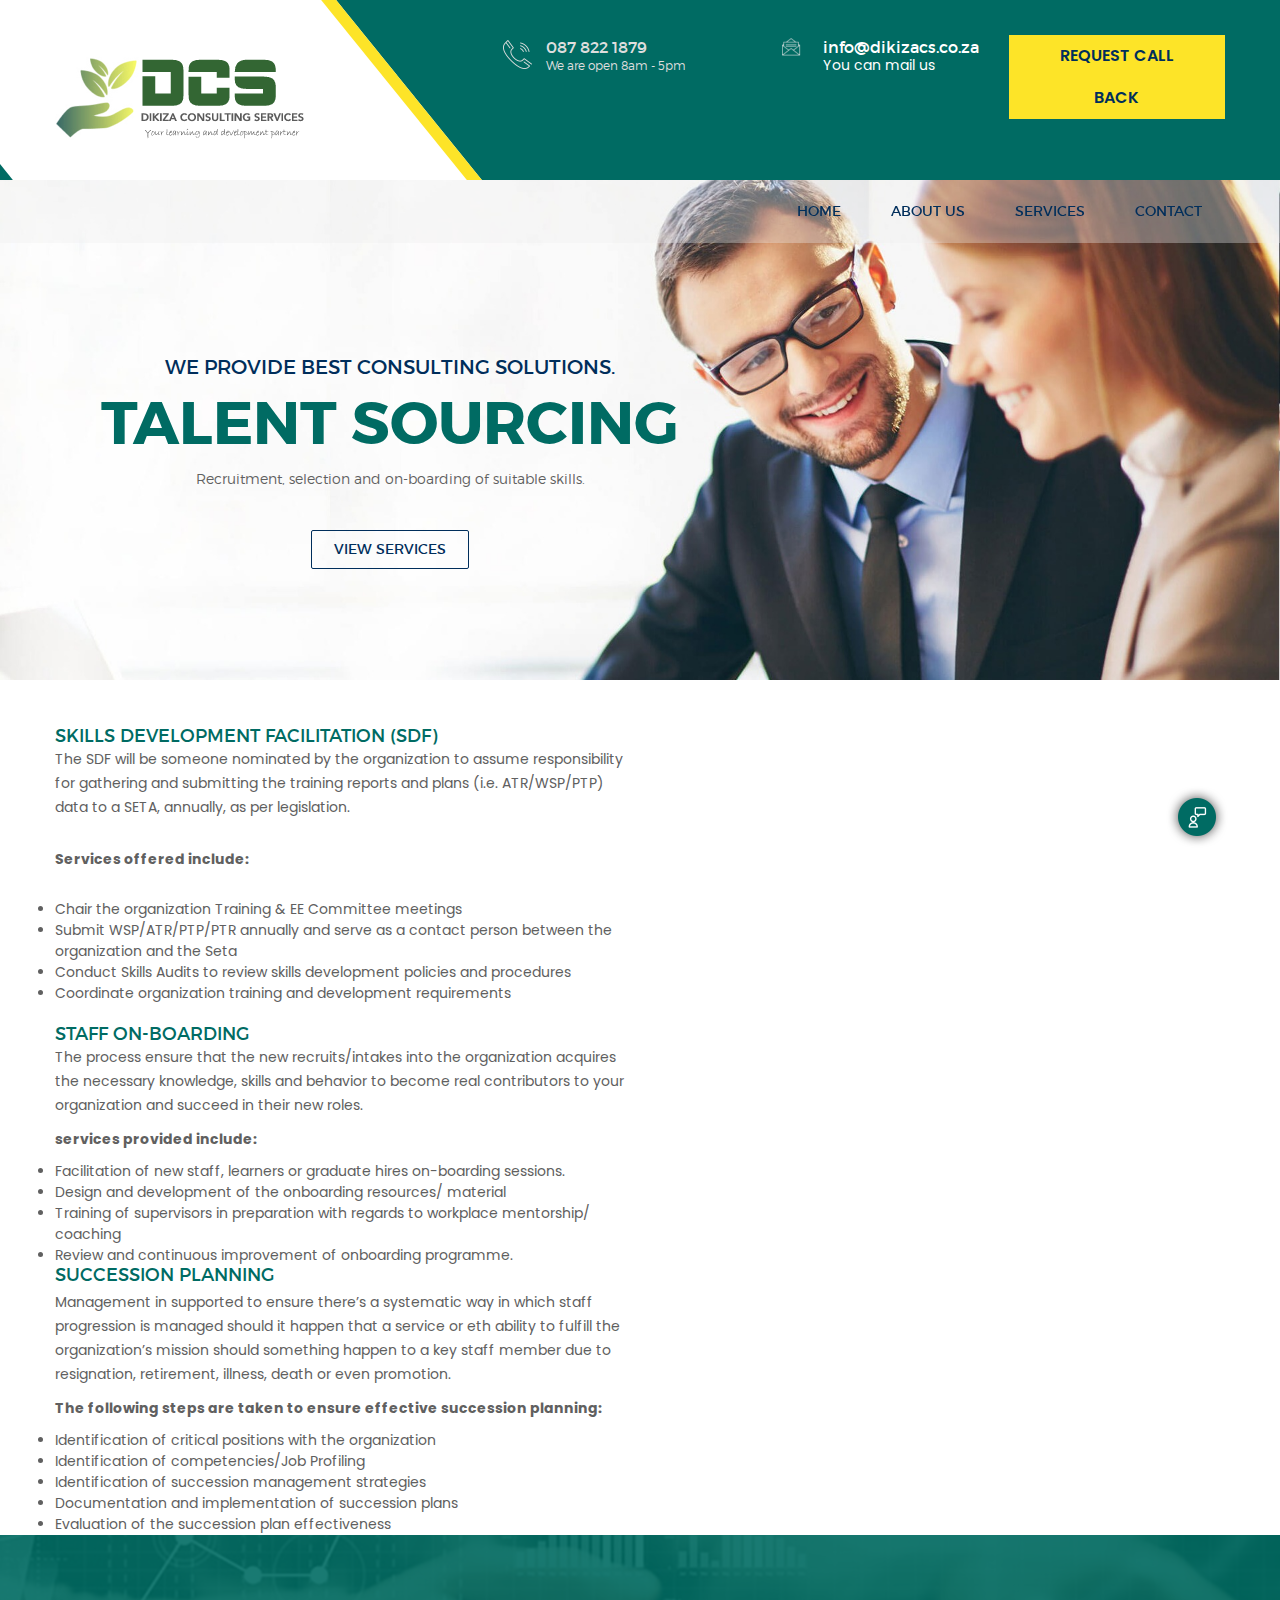
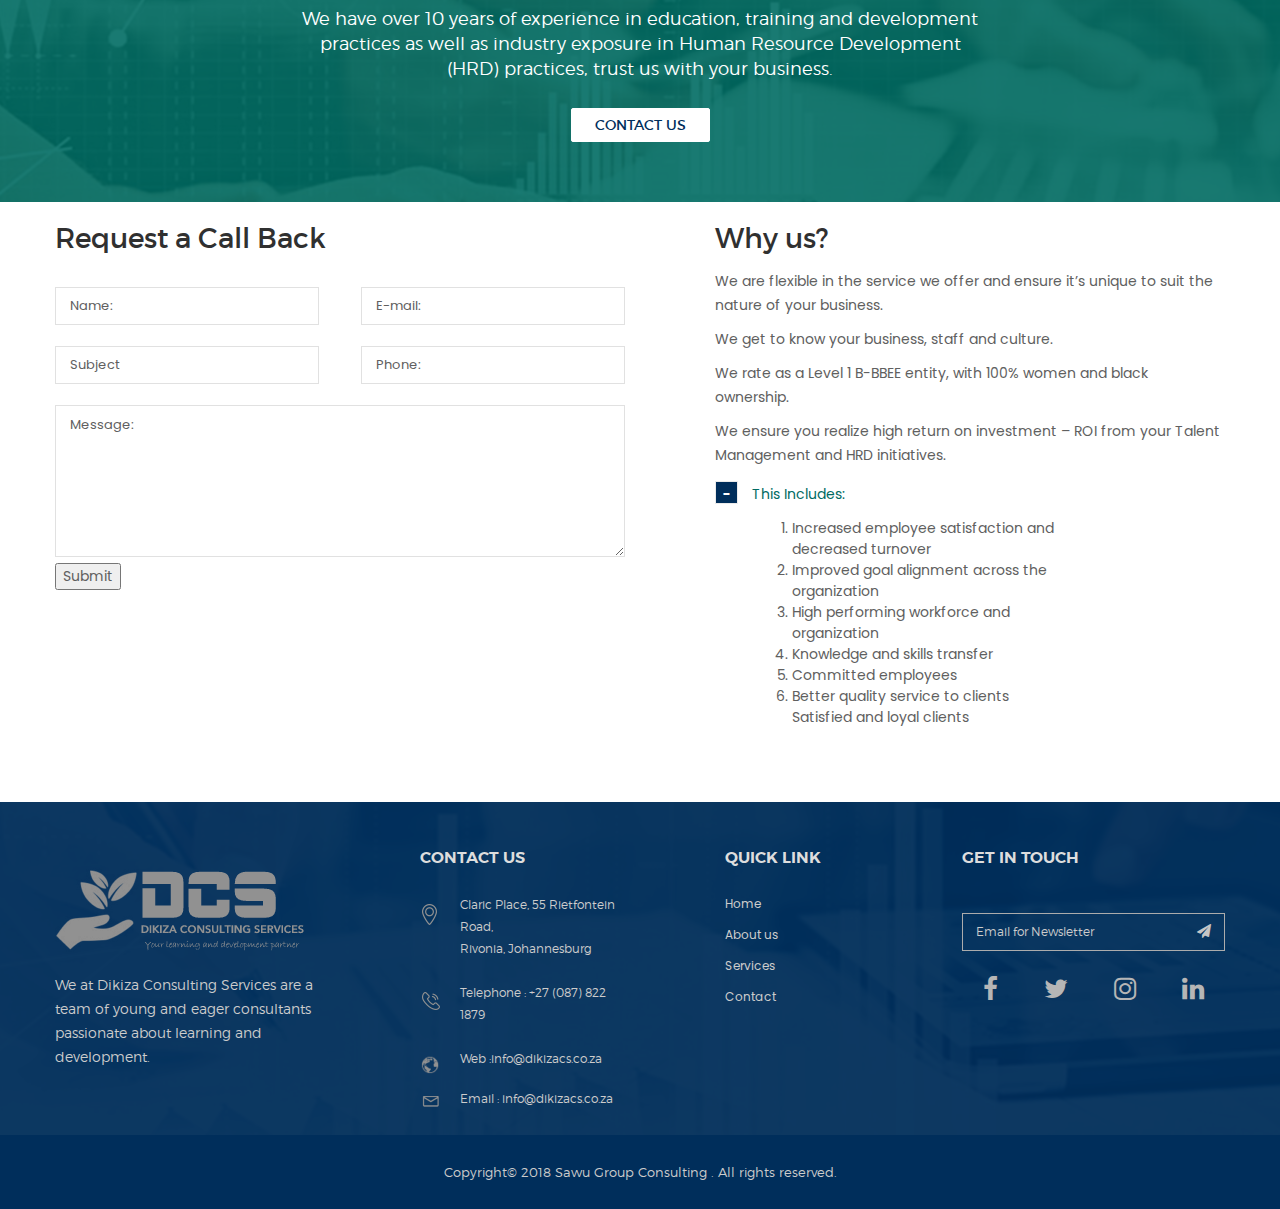
<file: index.html>
<!doctype html>
<html class="no-js" lang="en">
    <head>
        <meta charset="utf-8">
        <meta http-equiv="x-ua-compatible" content="ie=edge">
        <title>Dikiza Consulting Services|| Home  </title>
        <meta name="description" content="">
        <meta name="viewport" content="width=device-width, initial-scale=1">
        
        <!-- Favicon Icon -->
        <link rel="shortcut icon" type="image/x-icon" href="img/favicon.ico">
		
		<!-- Google Fonts -->
		<link href="https://fonts.googleapis.com/css?family=Poppins:400,600" rel="stylesheet"> 
		
		<!-- All css here -->
        <link rel="stylesheet" href="css/bootstrap.min.css">
        <link rel="stylesheet" href="css/font-awesome.min.css">
        <link rel="stylesheet" href="css/shortcode/shortcodes.css">
        <link rel="stylesheet" href="css/animate.css">
        <link rel="stylesheet" href="css/owl.carousel.css">
        <link rel="stylesheet" href="style.css">
        <link rel="stylesheet" href="css/responsive.css">
        <script src="js/vendor/modernizr-2.8.3.min.js"></script>
    </head>
    <body>
        <!--[if lt IE 8]>
            <p class="browserupgrade">You are using an <strong>outdated</strong> browser. Please <a href="http://browsehappy.com/">upgrade your browser</a> to improve your experience.</p>
        <![endif]-->
        
		<!-- Header Area Start -->
		<header class="header-area">
		 
				<div class="header-main bg-green white">
				<div class="container">
					<div class="row">
                        <div class="col-md-12">
                            <div class="logo-wrapper">
                                <div class="logo">
                                    <a href="index.html"><img src="img/logo/logo.png" alt="Dikiza" /></a>
                                </div>
                            </div>
                            <div class="header-main-content">
                                <div class="header-info">
                                    <img src="img/icons/phone.png" alt="">
                                    <div class="header-info-text">
                                        <h4> 087 822 1879</h4>
                                        <span>We are open 8am - 5pm</span>
                                    </div>
                                </div>
                                <div class="header-info">
                                    <img src="img/icons/message.png" alt="">
                                    <div class="header-info-text">
                                        <h4> <a href="mailto:info@dikizacs.co.za"><font color="white">info@dikizacs.co.za</h4>
                                        <span>You can mail us</span>
                                    </div>
                                </div>
                            </div>
                            <div class="quote-btn">
                                <button>Request Call back</button>
                            </div>
                        </div>    
					</div>
				</div>
			</div>
			<!-- Main Menu Area Start -->
			<div class="mainmenu-area fixed header-sticky hidden-xs">
			    <div class="container">
			        <div class="row">
						<div class="col-md-12 col-xs-12">
                            <div class="main-menu text-right">
                                <nav>
                                    <ul>
                                        <li><a href="index.html">HOME</a>
                                        
                                        </li>
                                        <li><a href="about-2.html">ABOUT US</a>
                                      
                                        </li>
                                     
                                        <li><a href="single-service.html">SERVICES</a>
                                          
                                        </li>
                                        <li><a href="contact.html">CONTACT</a></li>
                                    </ul>
                                </nav>
                            </div>
						</div>
			        </div>
			    </div>
			</div>
			<!-- Main Menu Area Start -->
            <!-- Mobile Menu Area start -->
            <div class="mobile-menu-area">
                <div class="container">
                    <div class="row">
                        <div class="col-lg-12 col-md-12 col-sm-12">
                            <div class="mobile-menu">
                                <nav id="dropdown">
                                    <ul>
                                        <li><a href="index.html">HOME</a>
                                        
                                        </li>
                                        <li><a href="about-2.html">ABOUT US</a>
                                       
                                        </li>
                                        <li><a href="single-service.html">SERVICES</a>
                                          
                                        </li>
                                   
                                  
                                        <li><a href="contact.html">CONTACT</a></li>
                                    </ul>
                                </nav>
                            </div>					
                        </div>
                    </div>
                </div>
            </div>
            <!-- Mobile Menu Area end --> 
		</header>
		<!-- Header Area End -->
		<!-- Background Area Start -->
		<div class="slider-area">	
		    <div class="slider-wrapper">
		        <div class="single-slide" style="background-image: url('img/slider/1.jpg');">
                    <div class="banner-content">
                        <div class="container">
                            <div class="row">
                                <div class="col-md-7">
                                    <div class="text-content-wrapper">
                                        <div class="text-content text-center">
                                            <h3 class="title1 pt-65">WE PROVIDE BEST CONSULTING SOLUTIONS.</h3>
                                            <h1 class="title2">TALENT SOURCING</h1>
                                            <p>Recruitment, selection and on-boarding of suitable skills.</p>
                                            <div class="banner-readmore">
                                                <a class="button banner-btn" href="single-service.html">VIEW SERVICES</a>	                
                                            </div>
                                        </div>
                                    </div>
                                </div>
                            </div>
                        </div>
                    </div>
		        </div>
		        <div class="single-slide" style="background-image: url('img/slider/1.jpg');">
                    <div class="banner-content">
                        <div class="container">
                            <div class="row">
                                <div class="col-md-7">
                                    <div class="text-content-wrapper slide-two">
                                        <div class="text-content text-center">
                                            <h3 class="title1 pt-65">WE PROVIDE BEST CONSULTING SOLUTIONS.</h3>
                                            <h1 class="title2">ENGAGEMENT AND RETENTION</h1>
                                            <p>Workforce and Succession Planning Strategies.</p>
                                            <div class="banner-readmore">
                                                <a class="button banner-btn" href="single-service.html">VIEW SERVICES</a>	                
                                            </div>
                                        </div>
                                    </div>
                                </div>
                            </div>
                        </div>
                    </div>
		        </div>
				   <div class="single-slide" style="background-image: url('img/slider/1.jpg');">
                    <div class="banner-content">
                        <div class="container">
                            <div class="row">
                                <div class="col-md-7">
                                    <div class="text-content-wrapper slide-two">
                                        <div class="text-content text-center">
                                            <h3 class="title1 pt-65">WE PROVIDE BEST CONSULTING SOLUTIONS</h3>
                                            <h1 class="title2">LEARNING AND DEVELOPMENT</h1>
                                            <p>Training and Skills Development Management.</p>
                                            <div class="banner-readmore">
                                                <a class="button banner-btn" href="single-service.html">VIEW SERVICES</a>	                
                                            </div>
                                        </div>
                                    </div>
                                </div>
                            </div>
                        </div>
                    </div>
		        </div>
				   <div class="single-slide" style="background-image: url('img/slider/1.jpg');">
                    <div class="banner-content">
                        <div class="container">
                            <div class="row">
                                <div class="col-md-7">
                                    <div class="text-content-wrapper slide-two">
                                        <div class="text-content text-center">
                                            <h3 class="title1 pt-65">WE PROVIDE BEST CONSULTING SOLUTIONS.</h3>
                                            <h1 class="title2">PERFOMANCE MANAGEMENT</h1>
                                            <p>Design, Development and Management Support and Training.</p>
                                            <div class="banner-readmore">
                                                <a class="button banner-btn" href="single-service.html">VIEW SERVICES</a>	                
                                            </div>
                                        </div>
                                    </div>
                                </div>
                            </div>
                        </div>
                    </div>
		        </div>
		    </div>
		</div>
		<!-- Background Area End -->
			
        <!-- Question Ask Area Start -->
		<div class="question-ask-area">
			<button class="toggle"><img src="img/icons/ques.png" alt=""></button>
			<div class="question-popoup">
				<h6>Need Help?</h6>
				<p>Have questions about our consulting services? kindly send message to our consultant</p>
				<div class="question-info">
					<div class="q-image">
						<img src="img/testi/2.jpg" alt="">
					</div>
					<div class="q-text">
						<h5>Matilda Mkhwanazi</h5>
						<span><font color="">Consultant</font></span>
					</div>
					<div class="q-btn">
						<a href="#" class="default-button">contact</a>
					</div>
				</div>
			</div>
		</div>
		<!-- Question Ask Area End -->
        <!-- About Area Start -->
		<!-- Services Area Start -->
        <div class="project-details-area pt-120">
            <div class="container">
			 <div class="row">
                     <div class="col-md-6">
                      <div class="project-text-details">
					
						 <h4> <font color ="#006b63">SKILLS DEVELOPMENT FACILITATION (SDF)</font></h4>
                        <p>The SDF will be someone nominated by the organization to assume responsibility for gathering and submitting the training reports and plans (i.e. ATR/WSP/PTP) data to a SETA, annually, as per legislation. </p>
                        <p><b>Services offered include:</b></p>
                     
				         <div class="content-text">
                          <font color="#606060">  <li>  Chair the organization Training &  EE  Committee meetings</li>
							</div>
							  <div class="content-text">
                         <li>   Submit WSP/ATR/PTP/PTR annually and serve as a contact person between the organization and the Seta</li>
							     </div>
							 <div class="content-text">
                            <li>   Conduct Skills Audits to review skills development policies and procedures</li>
						       </div>
						     <div class="content-text">
                            <li>   Coordinate organization training and development requirements</li>
                     </div>  
</font>					 
                    </div>
					    </div>
						</div>
					

 <div class="row">					
                   <div class=" col-md-6">>
                        <div class="single-item">
                        		<div class="single-content">
										     <h4><font color ="#006b63">STAFF ON-BOARDING </font></h4>
									           <p>
                   The process ensure that the new recruits/intakes into the organization acquires the necessary knowledge, skills and behavior to become real contributors to your organization and succeed in their new roles.
                </p>
                <p><b> services provided include: </b></p>
                
                   <font color="#606060" > <li>Facilitation of new staff, learners or graduate hires on-boarding sessions.</li>
                    <li>Design and development of the onboarding resources/ material</li>
                    <li>Training of supervisors in preparation with regards to workplace mentorship/ coaching</li>
                    <li>Review and continuous improvement of onboarding programme.</li>
             </font>
									</div>
                        </div>
                    </div>
					</div>
					 <div class="row">
                    <div class=" col-md-6">
                        <div class="single-item">
                           	<div class="single-content">
									     <h4 class="media-heading"><font color ="#006b63">SUCCESSION PLANNING </font></h4>
									      <p>
                   Management in supported to ensure there’s a systematic way in which staff progression is managed should it happen that a service or eth ability to fulfill the organization’s mission should something happen to a key staff member due to resignation, retirement, illness, death or even promotion.
                </p>
                <p><b>The following steps are taken to ensure effective succession planning:</b></p> 
        
                   <font color="#606060" ><li>Identification of critical positions with the organization</li>
                    <li>Identification of competencies/Job Profiling</li>
                    <li>Identification of succession management strategies</li> 
                    <li>Documentation and implementation of succession plans</li>
                    <li>Evaluation of the succession plan effectiveness</li>
</font>
               

									</div>
                        </div>
                    </div>
                </div>
            </div>
        </div>
        <!-- Services Area End -->
        <!-- Advertise Area Start -->
        <div class="advertise-area bg-2 overlay-green">
            <div class="container">
                <div class="row">
                    <div class="col-lg-8 col-lg-offset-2 col-md-10 col-md-offset-1">
                        <div class="advertise-text text-white text-center">
                         <h2></h2>
                            <p><font size="4">We have over 10 years of experience in education, training and development practices as well as industry exposure in Human Resource Development (HRD) practices, trust us with your business.</font></p>
						   <a href="contact.html" class="default-button btn-white">Contact us</a>
                       
                        </div>
                    </div>
                </div>
            </div>

        </div>
        <!-- Advertise Area End --> 
 <!-- Asked Area Start -->
        <div class="asked-area pt-120 pb-85">
            <div class="container">
                <div class="row">
                    <div class="col-md-6">
                        <div class="sub_title">
                            <h3>Request a Call Back</h3>
                            <p></p>
                            
                        </div>
				        <form id="contact-form" action="call-back-mail.php" method="post">
                            <div class="row contact-custom-row">
                                <div class="col-md-6">
                                    <div class="form-box">
									    <input type="text" name="name" placeholder="Name:" value=""
                                              data-constraints="@Required @JustLetters"/>
                                    </div>
                                </div>
                                <div class="col-md-6">
                                    <div class="form-box">
									   <input type="text" name="email" placeholder="E-mail:" value=""
                                          data-constraints="@Required @Email"/>
                                    </div>
                                </div>
                                <div class="col-md-6">
                                    <div class="form-box">
									    <input type="text" name="subject" placeholder="Subject"  value="">
                                    </div>
                                </div>
                                <div class="col-md-6">
                                    <div class="form-box">
									     <input type="text" name="phone" placeholder="Phone:" value=""
                                        data-constraints="@JustNumbers"/>
                                    </div>
                                </div>
                            </div>
                            <div class="row">
                                <div class="col-md-12">
                                    <div class="form-box">
                                           <textarea name="message" placeholder="Message:"
                                                  data-constraints='@Required @Length(min=20,max=999999)'></textarea>
					      <button name="submit" type="submit" id="mailto: funzani@dikizacs.co.za" data-submit="...Sending">Submit</button>
                                       
                                    </div>
                                </div>
                            </div>
                        </form>

                    </div>
                    <div class="col-md-6">
                        <div class="default-panel">
                            <div class="sub_title">
                                <h3>Why us?</h3>
                                <p>We are flexible in the service we offer and ensure it’s unique to suit the nature of your business.</p>
								<p>We get to know your business, staff and culture. </p>
								
								<p>We rate as a Level 1 B-BBEE entity, with 100% women and black ownership.</p>
								<p>We ensure you realize high return on investment – ROI from your Talent Management and HRD initiatives. </p>
                            <div class="panel-group" id="order-review" role="tablist" aria-multiselectable="true">  
                                <div class="panel panel-default">
                                    <div class="panel-heading" role="tab" id="headingOne">
                                        <h4 class="panel-title">
                                            <a role="button" data-toggle="collapse" data-parent="#order-review" href="#one">
                                                <span></span> This Includes: 
                                            </a>
                                        </h4>
                                    </div>    
                                    <div id="one" class="panel-collapse collapse in" role="tabpanel" aria-labelledby="headingOne">
                                        <div class="panel-body">     
                                           <p ><font color="#606060"> 
										   <ol type="bullets2">
										   <li>Increased employee satisfaction and decreased turnover</li>
                                          <li>Improved goal alignment across the organization</li>
                                        <li>High performing workforce and organization</li>
                                         <li>Knowledge and skills transfer</li>   
										   <li>Committed employees</li>
                                        <li>Better quality service to clients</li>
                                         <li>Satisfied and loyal clients</font></li>   
										  </ol> </p>
                                        </div>
                                    </div>           
                                </div>
  
</div>
                            </div>
                        </div>
                    </div>
                </div>
				 </div>
            </div>
        </div>
        <!-- Asked Area End -->  		
       <!--Start of Footer Widget-area-->
	   
	   
	   
	    <!--Start of Footer Widget-area-->
        <div class="footer-widget-area bg-4 overlay-blue pt-110 pb-100">
            <div class="container">
                <div class="row">
                    <div class="col-lg-3 col-md-4 col-sm-4 col-xs-12">
                        <div class="single-footer-widget">
                            <div class="footer-logo">
                                <a href="index.html"><img src="img/logo/footer-logo.png" alt="FINANCO"></a>
                            </div>
                            <p>We at Dikiza Consulting Services are a team of young and eager consultants passionate about learning and development. </p>
                        
                           
                        </div>
                    </div>
					    <div class="col-lg-3 col-md-4 col-sm-4 col-xs-12">
                        <div class="single-footer-widget">
                            <h3>CONTACT US</h3>
                               <div class="footer-contact-info">
                                <img src="img/icons/f-map.png" alt="">
                                <span class="block">Claric Place, 55 Rietfontein Road,<br>
                              Rivonia, Johannesburg</span>
                            </div>
							  <div class="footer-contact-info">
                                <img src="img/icons/f-phone.png" alt="">
                                <span class="block">Telephone : +27 (087) 822 1879<br>
                               </span>
                            </div>
                      <div class="footer-contact-info">
                                <img src="img/icons/f-globe.png" alt="">
                                <span class="block"> Web :<a target="_blank" href="http://dikizacs.co.za"><font color="#cccccc">info@dikizacs.co.za</font></a></span><br>
                               </span>
                            </div>
			
                             <div class="footer-contact-info">
                                <img src="img/icons/call1.png" alt="">
                               <span class="block">Email : <a href="mailto:info@dikizacs.co.za"><font color="#cccccc">info@dikizacs.co.za</a></font><br>
                            </div>
                        </div>
                    </div>
                
                    <div class="col-lg-3 hidden-md hidden-sm col-xs-12">
                        <div class="single-footer-widget">
                            <h3>QUICK LINK</h3>
                            <ul class="footer-list">
							    <li><a href="index.html">Home</a></li>
                               <li><a href="about-2.html">About us</a></li>
                                <li><a href="single-service.html">Services</a></li>
                                <li><a href="contact.html">Contact</a></li>
                            </ul>
                        </div>
                    </div>
					
                    <div class="col-lg-3 col-md-4 col-sm-4 col-xs-12">	
                        <div class="single-footer-widget">
						
						
                            <h3>GET IN TOUCH</h3>
                            <div class="footer-widget-content">
							
							     <form action="#" id="mc-form" class="mc-form fix">
                                <div class="subscribe-form">
                                    <input id="mc-email" type="email" name="email" placeholder="Email for Newsletter">
                                    <button id="mc-submit" type="submit"><i class="fa fa-send"></i></button>
                                </div>    
                            </form>
                            <!-- mailchimp-alerts Start -->
                            <div class="mailchimp-alerts text-centre fix text-small">
                                <div class="mailchimp-submitting"></div><!-- mailchimp-submitting end -->
                                <div class="mailchimp-success"></div><!-- mailchimp-success end -->
                                <div class="mailchimp-error"></div><!-- mailchimp-error end -->
                            </div>
                            <!-- mailchimp-alerts end -->
                      &nbsp; &nbsp; &nbsp; &nbsp; &nbsp; &nbsp; &nbsp; &nbsp; &nbsp;
                            <div class="footer-widget-content">
                       
                       
                            <div class="header-icons">
                                <a href="#"><i class="fa fa-facebook fa-2x"></i></a>
                                <a href="#"><i class="fa fa-twitter fa-2x"></i></a>
                                <a href="#"><i class="fa fa-instagram fa-2x"></i></a>
                                <a href="#"><i class="fa fa-linkedin fa-2x"></i></a>
                      
                        </div>
                            </div>
                        </div>
                    </div>
                </div>
            </div>
        </div>
		 </div>
        <!--End of Footer Widget-area-->
        <!-- Start of Footer area -->
        <footer class="footer-area bg-blue text-center ptb-30">
            <div class="container">
                <div class="row">
                    <div class="col-md-12">
                        <div class="footer-text">     
                            <span class="">Copyright&copy; 2018 <a href="http://www.sgrc.co.za/" target="_blank">Sawu Group Consulting</a> . All rights reserved.</span>
                        </div>
                    </div>
                </div>
            </div>
        </footer>
        <!-- End of Footer area -->
        
		<!-- All js here -->
        <script src="js/vendor/jquery-1.12.4.min.js"></script>
        <script src="js/bootstrap.min.js"></script>
        <script src="js/owl.carousel.min.js"></script>
        <script src="js/ajax-mail.js"></script>
        <script src="js/jquery.ajaxchimp.min.js"></script>
        <script src="js/jquery.magnific-popup.js"></script>
        <script src="js/counterup.js"></script>	 
        <script src="js/plugins.js"></script>
        <script src="js/canvasjs.min.js"></script>	
        <script src="js/canvas-active.js"></script>	
        <script src="js/main.js"></script>
    </body>
</html>
</file>
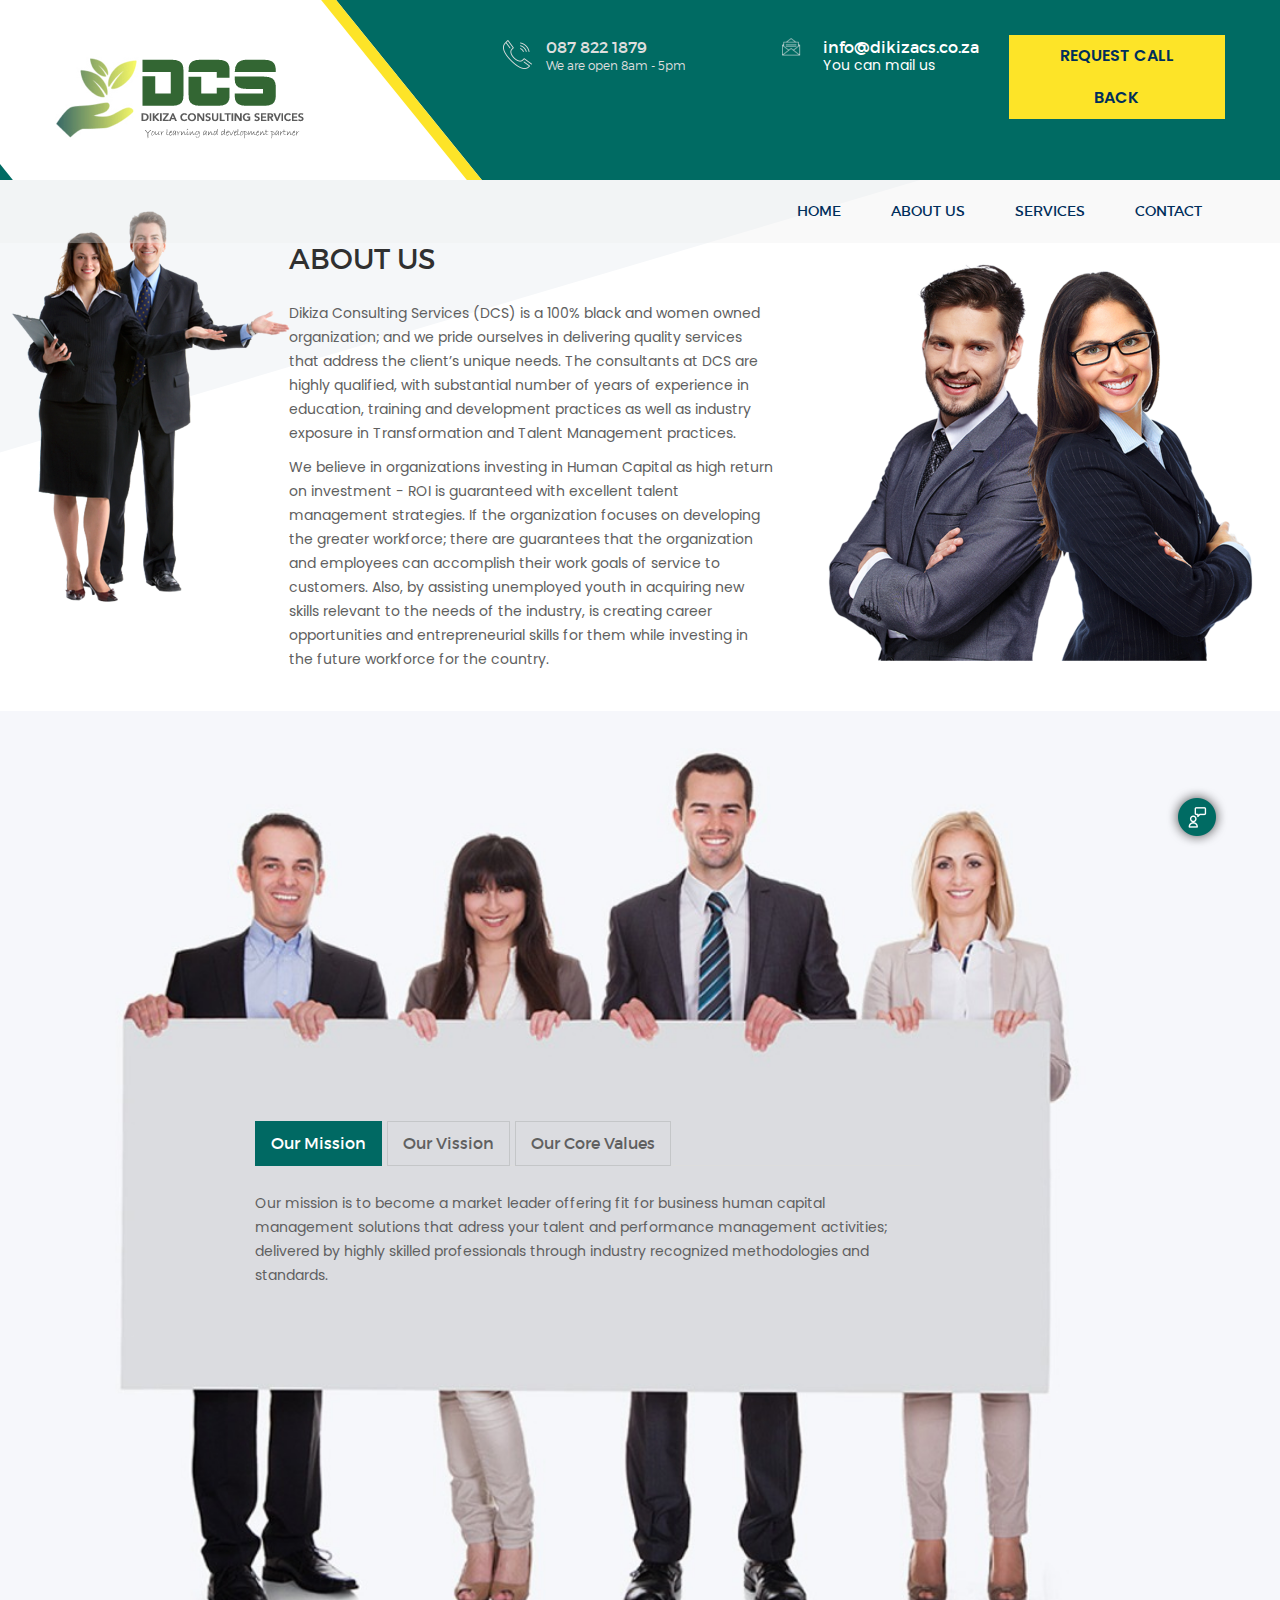
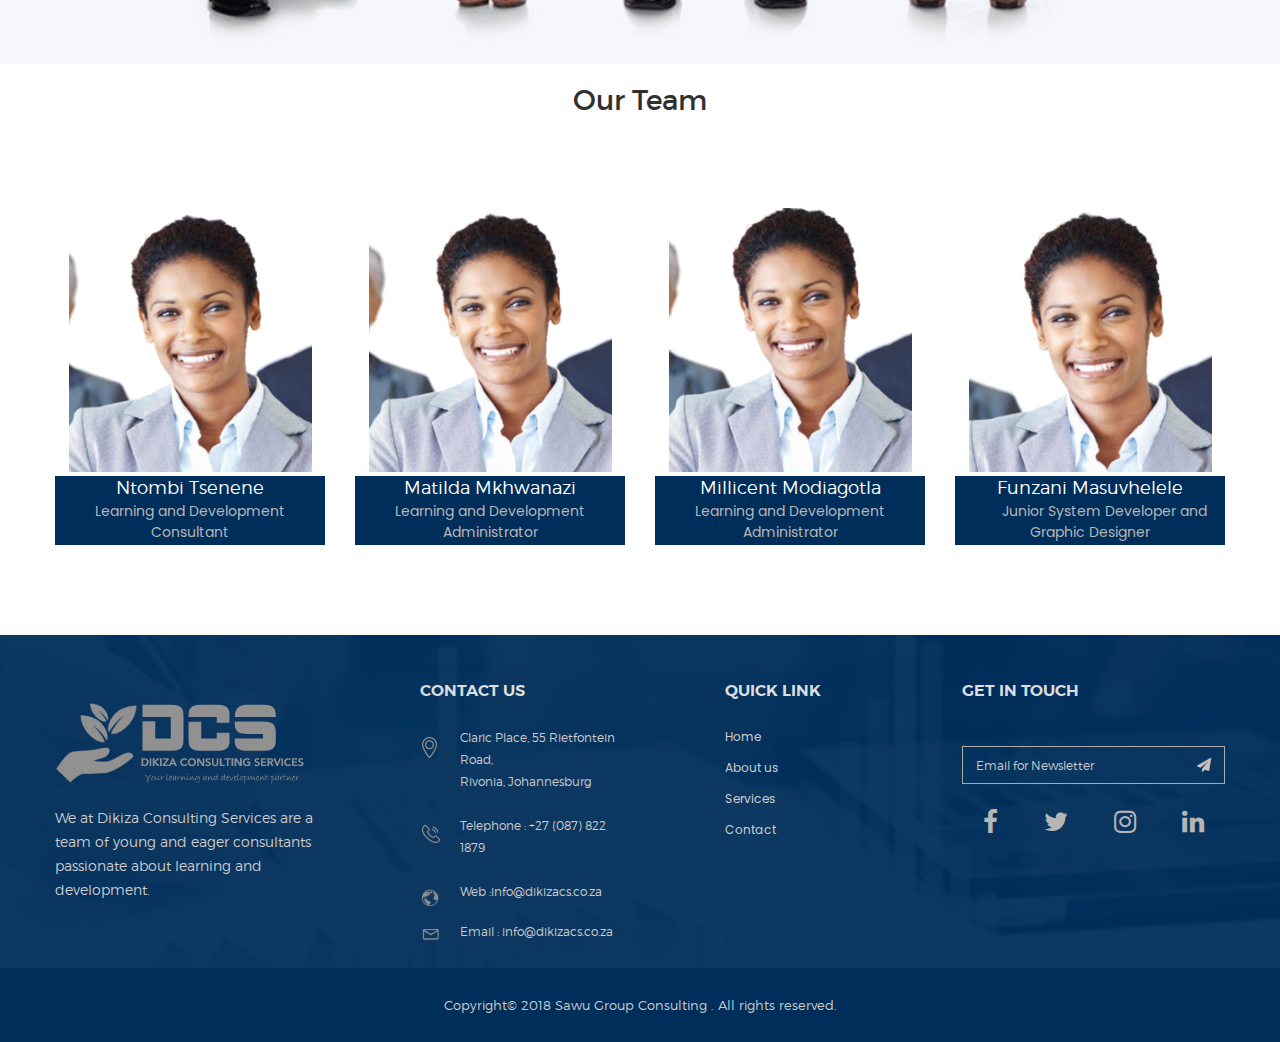
<file: about-2.html>
<!doctype html>
<html class="no-js" lang="en">
    <head>
        <meta charset="utf-8">
        <meta http-equiv="x-ua-compatible" content="ie=edge">
        <title>About Us || Dikiza Consulting Services</title>
        <meta name="description" content="">
        <meta name="viewport" content="width=device-width, initial-scale=1">
        
        <!-- Favicon Icon -->
        <link rel="shortcut icon" type="image/x-icon" href="img/favicon.ico">
		
		<!-- Google Fonts -->
		<link href="https://fonts.googleapis.com/css?family=Poppins:400,600" rel="stylesheet"> 
		
		<!-- All css here -->
        <link rel="stylesheet" href="css/bootstrap.min.css">
        <link rel="stylesheet" href="css/font-awesome.min.css">
        <link rel="stylesheet" href="css/shortcode/shortcodes.css">
        <link rel="stylesheet" href="css/animate.css">
        <link rel="stylesheet" href="css/owl.carousel.css">
        <link rel="stylesheet" href="style.css">
        <link rel="stylesheet" href="css/responsive.css">
        <script src="js/vendor/modernizr-2.8.3.min.js"></script>
    </head>
    <body>
        <!--[if lt IE 8]>
            <p class="browserupgrade">You are using an <strong>outdated</strong> browser. Please <a href="http://browsehappy.com/">upgrade your browser</a> to improve your experience.</p>
        <![endif]-->
        
		<!-- Header Area Start -->
		<header class="header-area">
		 
				<div class="header-main bg-green white">
				<div class="container">
					<div class="row">
                        <div class="col-md-12">
                            <div class="logo-wrapper">
                                <div class="logo">
                                    <a href="index.html"><img src="img/logo/logo.png" alt="Dikiza" /></a>
                                </div>
                            </div>
                            <div class="header-main-content">
                                <div class="header-info">
                                    <img src="img/icons/phone.png" alt="">
                                    <div class="header-info-text">
                                        <h4> 087 822 1879</h4>
                                        <span>We are open 8am - 5pm</span>
                                    </div>
                                </div>
                                <div class="header-info">
                                    <img src="img/icons/message.png" alt="">
                                    <div class="header-info-text">
                                        <h4> <a href="mailto:info@dikizacs.co.za"><font color="white">info@dikizacs.co.za</h4>
                                        <span>You can mail us</span>
                                    </div>
                                </div>
                            </div>
                            <div class="quote-btn">
                                <button>Request Call back</button>
                            </div>
                        </div>    
					</div>
				</div>
			</div>
			<!-- Main Menu Area Start -->
			<div class="mainmenu-area fixed header-sticky hidden-xs">
			    <div class="container">
			        <div class="row">
						<div class="col-md-12 col-xs-12">
                            <div class="main-menu text-right">
                                <nav>
                                    <ul>
                                        <li><a href="index.html">HOME</a>
                                   
                                        </li>
                                        <li><a href="about-2.html">ABOUT US</a>
                                         
                                        </li>
                                 
                                     
                                        
                                        </li>
                                        <li><a href="single-service.html">SERVICES</a>
                                         
                                        </li>
                               
                                        <li><a href="contact.html">CONTACT</a></li>
                                    </ul>
                                </nav>
                            </div>
						</div>
			        </div>
			    </div>
			</div>
			<!-- Main Menu Area Start -->
            <!-- Mobile Menu Area start -->
            <div class="mobile-menu-area">
                <div class="container">
                    <div class="row">
                        <div class="col-lg-12 col-md-12 col-sm-12">
                            <div class="mobile-menu">
                                <nav id="dropdown">
                                    <ul>
                                        <li><a href="index.html">HOME</a>
                                      
                                        </li>
                                        <li><a href="about-2.html">ABOUT US</a>
                                          
                                        </li>
                                        <li><a href="single-service.html">SERVICES</a>
                                       
                                        </li>
                              
                                        <li><a href="contact.html">CONTACT</a></li>
                                    </ul>
                                </nav>
                            </div>					
                        </div>
                    </div>
                </div>
            </div>
            <!-- Mobile Menu Area end --> 
		</header>
		<!-- Header Area End -->
					
        <!-- Question Ask Area Start -->
		<div class="question-ask-area">
			<button class="toggle"><img src="img/icons/ques.png" alt=""></button>
			<div class="question-popoup">
				<h6>Need Help?</h6>
				<p>Have questions about our consulting services? kindly send message to our consultant</p>
				<div class="question-info">
					<div class="q-image">
						<img src="img/testi/2.jpg" alt="">
					</div>
					<div class="q-text">
						<h5>Matilda Mkhwanazi</h5>
						<span><font color="">Consultant</font></span>
					</div>
					<div class="q-btn">
						<a href="#" class="default-button">contact</a>
					</div>
				</div>
			</div>
		</div>
		<!-- Question Ask Area End -->
	 <!-- Services Area Start -->
        <div class="service-main-area-2 pt-120 pb-110 bg-rotate-3">
            <div class="service-banner">
                <div class="container">
                    <div class="service-banner-left">
                        <img src="img/banner/3.png" alt="">
                    </div>
                    <div class="service-banner-right">
                        <div class="information-text">
                          <h2>ABOUT US</h2>
       <p>Dikiza Consulting Services (DCS) is a 100% black and women owned organization; and we pride ourselves in delivering quality services that address the client’s unique needs. 
The consultants at DCS are highly qualified, with substantial number of years of experience in education, training and development practices as well as industry exposure in Transformation and Talent Management practices. 
</p>
                            <p>We believe in organizations investing in Human Capital as high return on investment - ROI is guaranteed with excellent talent management strategies. If the organization focuses on developing the greater workforce; there are guarantees that the organization and employees can accomplish their work goals of service to customers. Also, by assisting unemployed youth in acquiring new skills relevant to the needs of the industry, is creating career opportunities and entrepreneurial skills for them while investing in the future workforce for the country.</p>
				

                        </div>
				
                        <div class="service-banner-right-image">
                            <img src="img/banner/4b.png" alt="">
                        </div>
                    </div>
                </div>
            </div>
        </div>
        <!-- About Banner Start -->
        <div class="about-banner-area bg-7 hidden-xs">
            <div class="container">
                <div class="row">
                    <div class="col-lg-8 col-lg-offset-2 col-md-10 col-md-offset-1 col-sm-12">
                        <div class="about-banner-text">
                            <div class="about-tab-menu">
                                <ul role="tablist" class="nav nav-tabs">
                                    <li class="active" role="presentation"><a data-toggle="tab" role="tab" aria-controls="mission" href="#mission">Our Mission</a></li>
                                    <li role="presentation"><a data-toggle="tab" role="tab" aria-controls="vission" href="#vission">Our Vission</a></li>
                                    <li role="presentation"><a data-toggle="tab" role="tab" aria-controls="plan" href="#plan">Our Core Values</a></li>
                                </ul>
                            </div>
                            <div class="clearfix"></div>
                            <div class="tab-content">
                                <div id="mission" class="tab-pane active" role="tabpanel">
                                    <p>Our mission is to become a market leader offering fit for business human capital management solutions that adress your talent and performance management activities; delivered by highly skilled professionals through industry recognized methodologies and standards.</p>
                              </div>
                                <div id="vission" class="tab-pane" role="tabpanel">
                                    <p>Our vision is to be the service provider of choice for realizing your end to end HR Development strategies that adress your organizational transformation and development strategies; leading to learning and development initiatives for your employed and unemployed individuals.</p>
                                  
                                </div>
                                <div id="plan" class="tab-pane" role="tabpanel">
								
								<p>We always deliver on client promise, customer centric solutions.
                         As one team, we work together in bringing value add solutions to our clients and
							we looking forward to trustworthy long-term relationships with our clients. </p>
                                </div>
                            </div>    
                        </div>
                    </div>
                </div>
            </div>
        </div>
        <!-- About Banner End -->
        <!-- Team Area Start -->
        <div class="team-area fix pt-120 pb-120">
            <div class="container">
                <div class="row">
                    <div class="col-lg-8 col-lg-offset-2 col-md-10 col-md-offset-1">
                        <div class="section-title text-center mb-95">
                            <h2>Our Team</h2>
                            <p></p>
                        </div>
                    </div>
                </div>
                <div class="row">
                    <div class="col-lg-3 col-md-4 col-sm-4">
                        <div class="single-team-member">
                            <div class="member-image">
                                <a href="#" class="block">
                                    <img src="img/team/1.png" alt="">
                                </a>
                            </div>
                            <div class="member-text">
                                <h3><a href="#">Ntombi Tsenene</a></h3>
                                <span>Learning and Development Consultant</span>
                                <p> </p>
                             
                            </div>
                        </div>
                    </div>
                    <div class="col-lg-3 col-md-4 col-sm-4">
                        <div class="single-team-member">
                            <div class="member-image">
                                <a href="#" class="block">
                                    <img src="img/team/2.png" alt="">
                                </a>
                            </div>
                            <div class="member-text">
                                <h3><a href="#">Matilda Mkhwanazi</a></h3>
                                <span>Learning and Development Administrator</span>
                                <p> </p>
                              
                            </div>
                        </div>
                    </div>
                    <div class="col-lg-3 col-md-4 col-sm-4">
                        <div class="single-team-member">
                            <div class="member-image">
                                <a href="#" class="">
                                    <img src="img/team/3.png" alt="">
                                </a>
                            </div>
                            <div class="member-text">
                                <h3><a href="#">Millicent Modiagotla</a></h3>
                                <span>Learning and Development Administrator</span>
                                <p> </p>
                           
                            </div>
                        </div>
                    </div>
                    <div class="col-lg-3 hidden-md hidden-sm">
                        <div class="single-team-member">
                            <div class="member-image">
                                <a href="#" class="block">
                                    <img src="img/team/4.png" alt="">
                                </a>
                            </div>
                            <div class="member-text">
                                <h3><a href="#">Funzani Masuvhelele</a></h3>
								&nbsp;&nbsp;&nbsp;&nbsp;&nbsp;&nbsp;
                                <span>Junior System Developer and Graphic Designer</span>
                                <p></p>
                          
                            </div>
                        </div>
                    </div>
                </div>
            </div>
        </div>
        <!-- Team Area End -->           
	   
	    <!--Start of Footer Widget-area-->
        <div class="footer-widget-area bg-4 overlay-blue pt-110 pb-100">
            <div class="container">
                <div class="row">
                    <div class="col-lg-3 col-md-4 col-sm-4 col-xs-12">
                        <div class="single-footer-widget">
                            <div class="footer-logo">
                                <a href="index.html"><img src="img/logo/footer-logo.png" alt="FINANCO"></a>
                            </div>
                            <p>We at Dikiza Consulting Services are a team of young and eager consultants passionate about learning and development. </p>
                        
                           
                        </div>
                    </div>
					    <div class="col-lg-3 col-md-4 col-sm-4 col-xs-12">
                        <div class="single-footer-widget">
                            <h3>CONTACT US</h3>
                               <div class="footer-contact-info">
                                <img src="img/icons/f-map.png" alt="">
                                <span class="block">Claric Place, 55 Rietfontein Road,<br>
                              Rivonia, Johannesburg</span>
                            </div>
							  <div class="footer-contact-info">
                                <img src="img/icons/f-phone.png" alt="">
                                <span class="block">Telephone : +27 (087) 822 1879<br>
                               </span>
                            </div>
                      <div class="footer-contact-info">
                                <img src="img/icons/f-globe.png" alt="">
                                <span class="block"> Web :<a target="_blank" href="http://dikizacs.co.za"><font color="#cccccc">info@dikizacs.co.za</font></a></span><br>
                               </span>
                            </div>
			
                             <div class="footer-contact-info">
                                <img src="img/icons/call1.png" alt="">
                               <span class="block">Email : <a href="mailto:info@dikizacs.co.za"><font color="#cccccc">info@dikizacs.co.za</a></font><br>
                            </div>
                        </div>
                    </div>
                
                    <div class="col-lg-3 hidden-md hidden-sm col-xs-12">
                        <div class="single-footer-widget">
                            <h3>QUICK LINK</h3>
                            <ul class="footer-list">
							    <li><a href="index.html">Home</a></li>
                               <li><a href="about-2.html">About us</a></li>
                                <li><a href="single-service.html">Services</a></li>
                                <li><a href="contact.html">Contact</a></li>
                            </ul>
                        </div>
                    </div>
					
                    <div class="col-lg-3 col-md-4 col-sm-4 col-xs-12">	
                        <div class="single-footer-widget">
						
						
                            <h3>GET IN TOUCH</h3>
                            <div class="footer-widget-content">
							
							     <form action="#" id="mc-form" class="mc-form fix">
                                <div class="subscribe-form">
                                    <input id="mc-email" type="email" name="email" placeholder="Email for Newsletter">
                                    <button id="mc-submit" type="submit"><i class="fa fa-send"></i></button>
                                </div>    
                            </form>
                            <!-- mailchimp-alerts Start -->
                            <div class="mailchimp-alerts text-centre fix text-small">
                                <div class="mailchimp-submitting"></div><!-- mailchimp-submitting end -->
                                <div class="mailchimp-success"></div><!-- mailchimp-success end -->
                                <div class="mailchimp-error"></div><!-- mailchimp-error end -->
                            </div>
                            <!-- mailchimp-alerts end -->
                      &nbsp; &nbsp; &nbsp; &nbsp; &nbsp; &nbsp; &nbsp; &nbsp; &nbsp;
                            <div class="footer-widget-content">
                       
                       
                            <div class="header-icons">
                                <a href="#"><i class="fa fa-facebook fa-2x"></i></a>
                                <a href="#"><i class="fa fa-twitter fa-2x"></i></a>
                                <a href="#"><i class="fa fa-instagram fa-2x"></i></a>
                                <a href="#"><i class="fa fa-linkedin fa-2x"></i></a>
                      
                        </div>
                            </div>
                        </div>
                    </div>
                </div>
            </div>
        </div>
		 </div>
        <!--End of Footer Widget-area-->
        <!-- Start of Footer area -->
        <footer class="footer-area bg-blue text-center ptb-30">
            <div class="container">
                <div class="row">
                    <div class="col-md-12">
                        <div class="footer-text">
                            <span class="">Copyright&copy; 2018 <a href="http://www.sgrc.co.za/" target="_blank">Sawu Group Consulting</a> . All rights reserved.</span>
                        </div>
                    </div>
                </div>
            </div>
        </footer>
        <!-- End of Footer area -->
        
		<!-- All js here -->
        <script src="js/vendor/jquery-1.12.4.min.js"></script>
        <script src="js/bootstrap.min.js"></script>
        <script src="js/owl.carousel.min.js"></script>
        <script src="js/ajax-mail.js"></script>
        <script src="js/jquery.ajaxchimp.min.js"></script>
        <script src="js/jquery.magnific-popup.js"></script>
        <script src="js/counterup.js"></script>	
        <script src="js/canvasjs.min.js"></script>	
        <script src="js/plugins.js"></script>
        <script src="js/main.js"></script>
    </body>
</html>
</file>
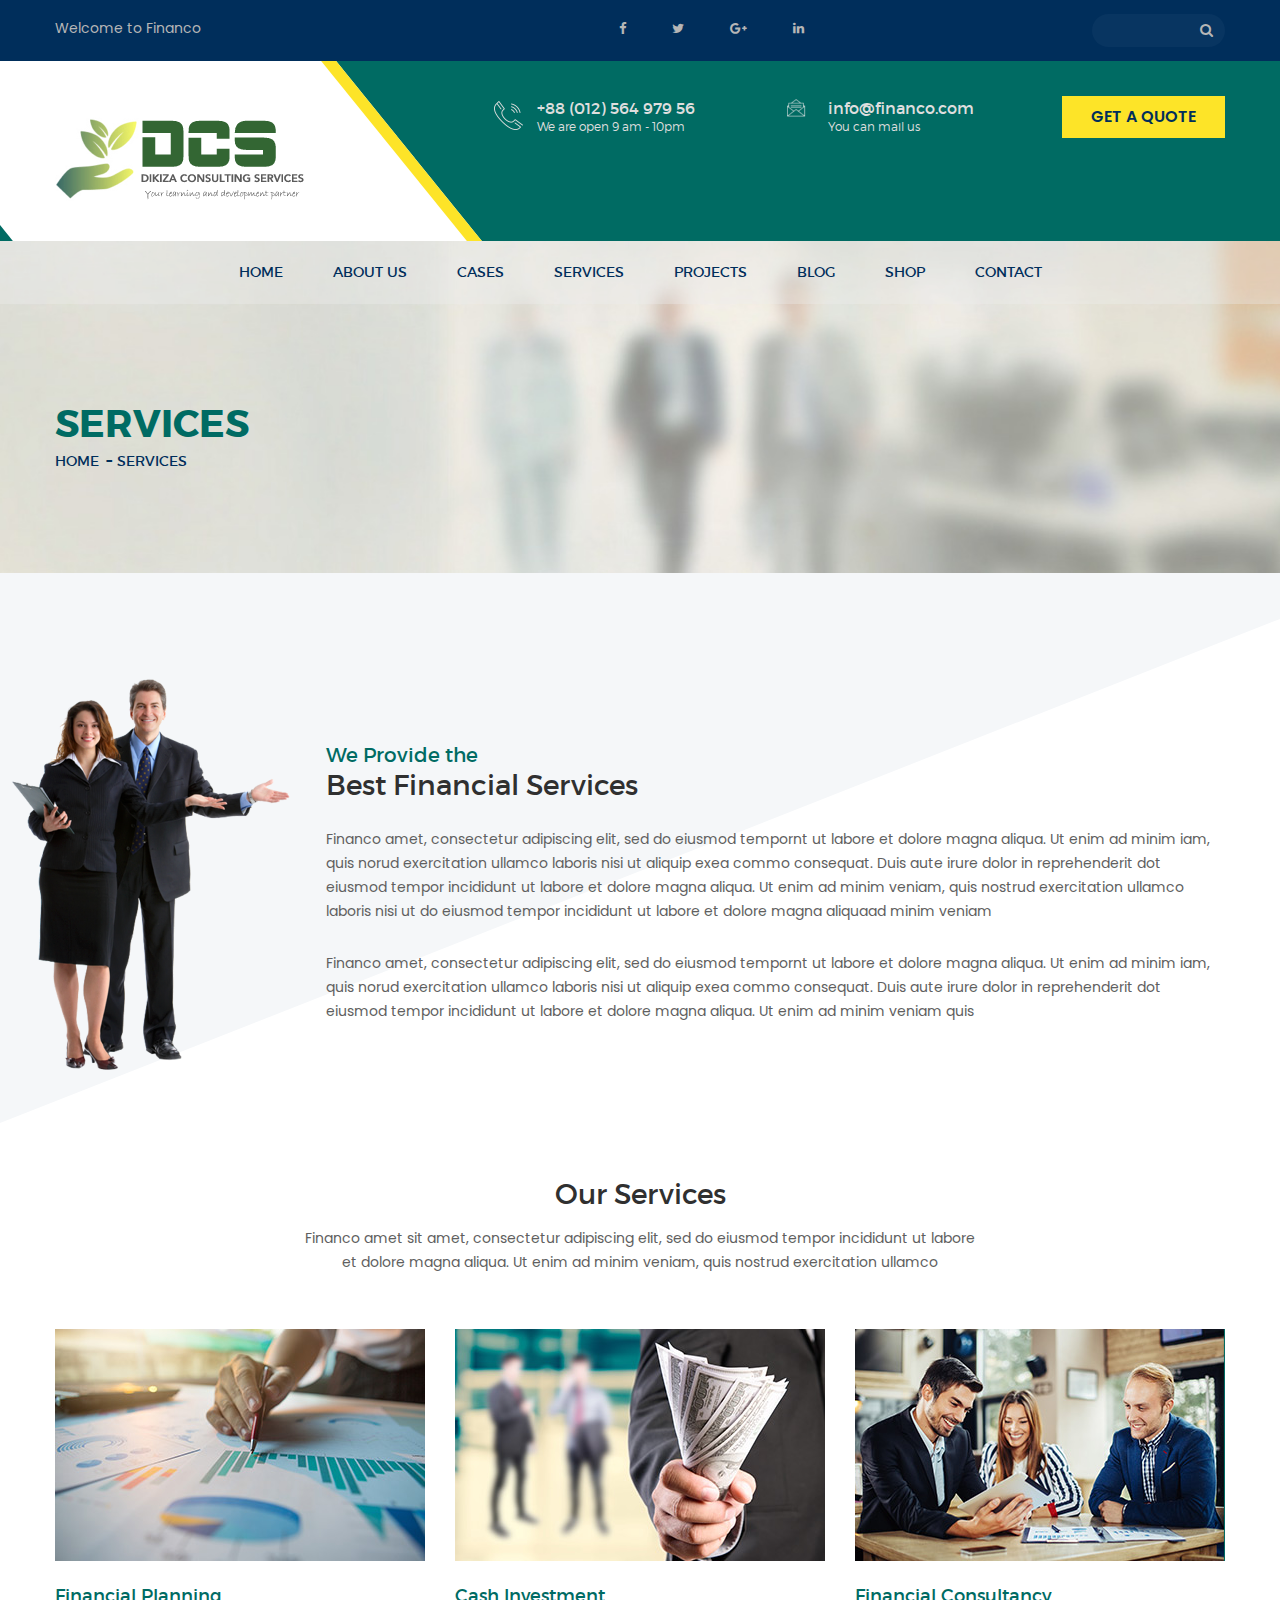
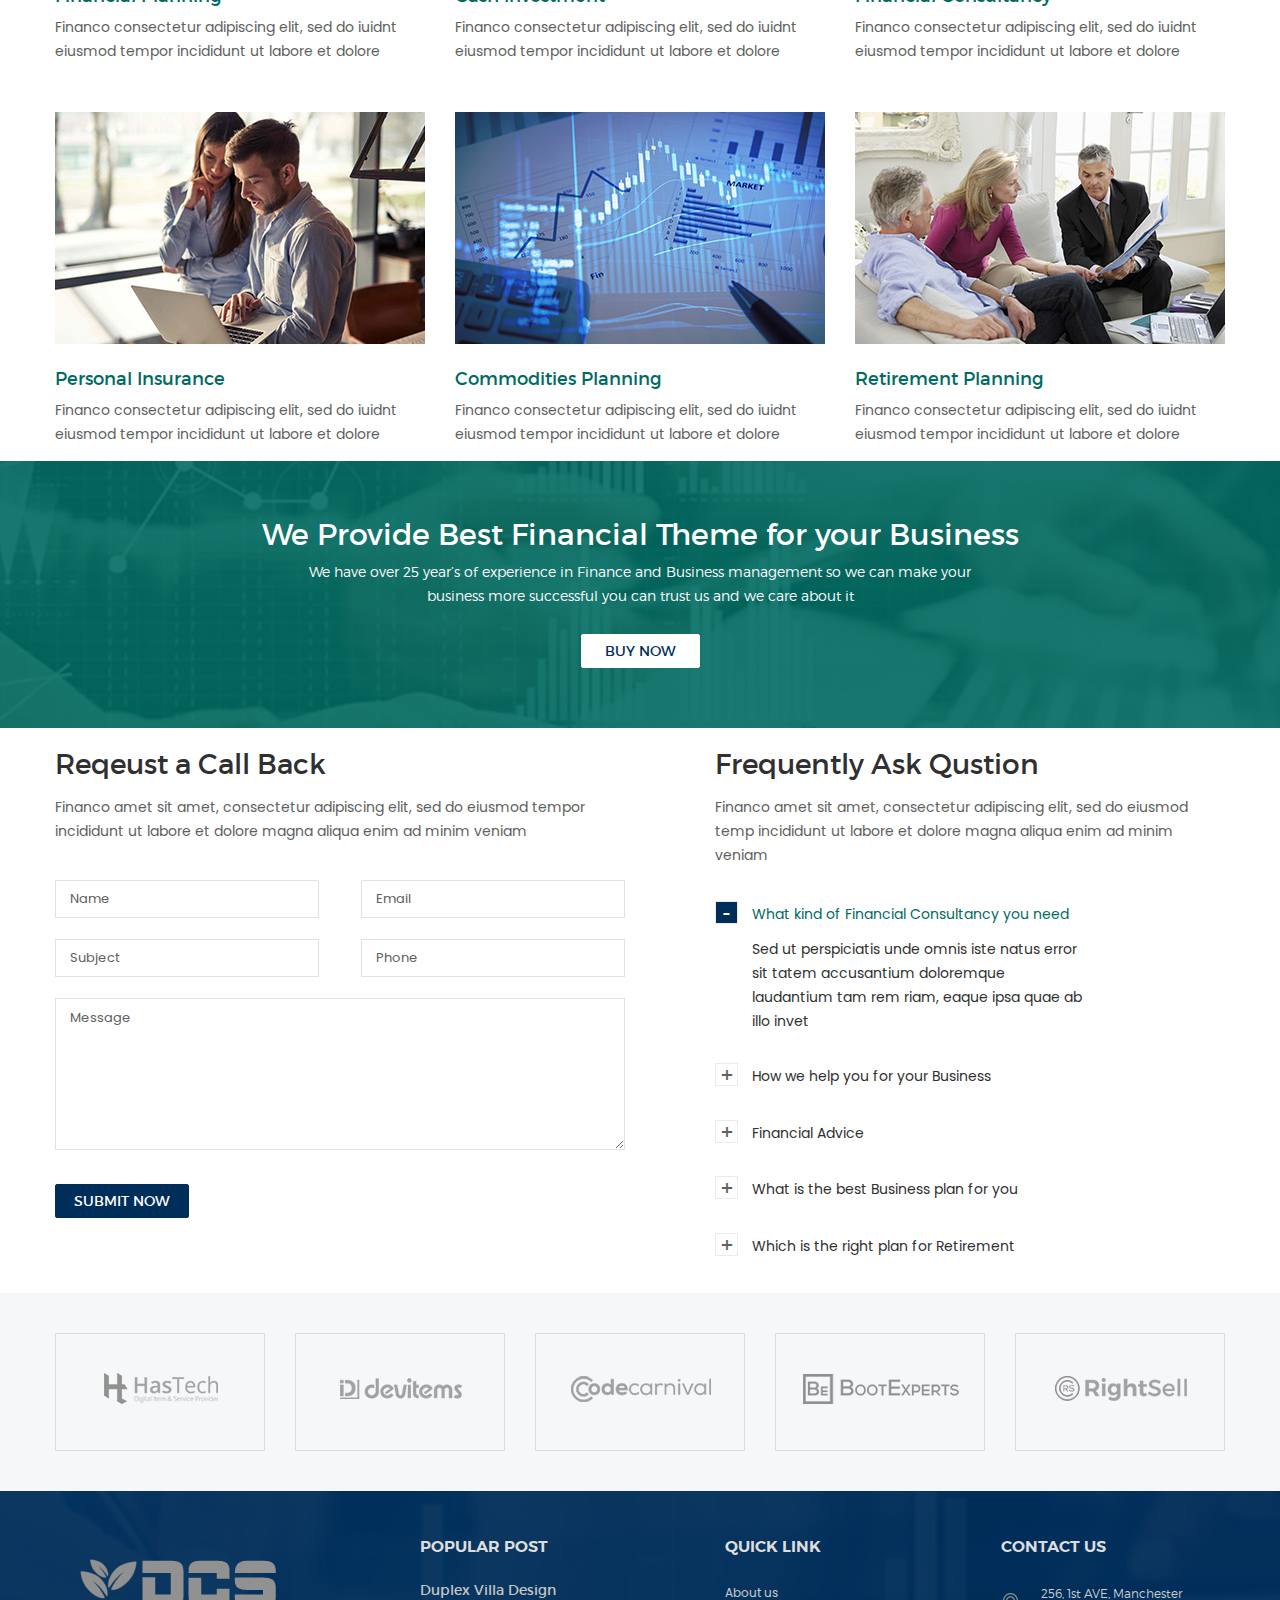
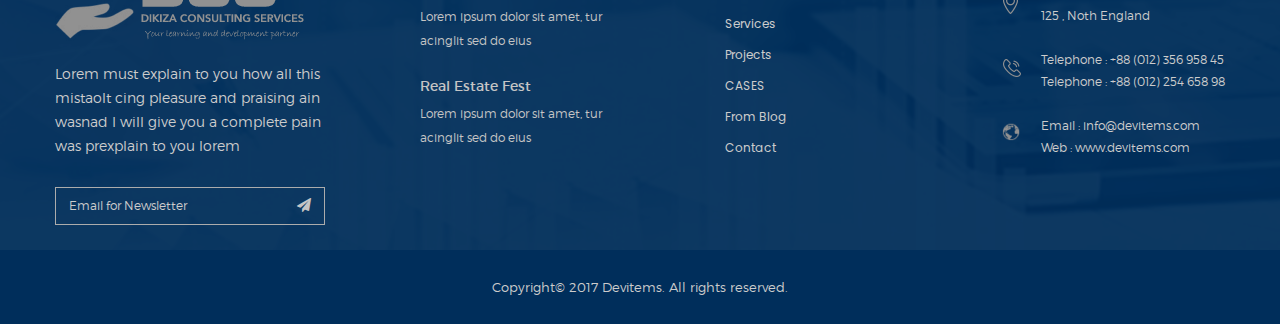
<file: blog3.html>
<!doctype html>
<html class="no-js" lang="en">
    <head>
        <meta charset="utf-8">
        <meta http-equiv="x-ua-compatible" content="ie=edge">
        <title>Services 2 || Financo</title>
        <meta name="description" content="">
        <meta name="viewport" content="width=device-width, initial-scale=1">
        
        <!-- Favicon Icon -->
        <link rel="shortcut icon" type="image/x-icon" href="img/favicon.ico">
		
		<!-- Google Fonts -->
		<link href="https://fonts.googleapis.com/css?family=Poppins:400,600" rel="stylesheet"> 
		
		<!-- All css here -->
        <link rel="stylesheet" href="css/bootstrap.min.css">
        <link rel="stylesheet" href="css/font-awesome.min.css">
        <link rel="stylesheet" href="css/shortcode/shortcodes.css">
        <link rel="stylesheet" href="css/animate.css">
        <link rel="stylesheet" href="css/owl.carousel.css">
        <link rel="stylesheet" href="style.css">
        <link rel="stylesheet" href="css/responsive.css">
        <script src="js/vendor/modernizr-2.8.3.min.js"></script>
    </head>
    <body>
        <!--[if lt IE 8]>
            <p class="browserupgrade">You are using an <strong>outdated</strong> browser. Please <a href="http://browsehappy.com/">upgrade your browser</a> to improve your experience.</p>
        <![endif]-->
        
		<!-- Header Area Start -->
		<header class="header-area">
		    <div class="header-top blue-bg fix hidden-xs">
                <div class="container">
                    <div class="row">
                        <div class="col-md-4 col-sm-3">
                            <span>Welcome to Financo</span>
                        </div>
                        <div class="col-md-4 col-sm-6">
                            <div class="header-icons">
                                <a href="#"><i class="fa fa-facebook"></i></a>
                                <a href="#"><i class="fa fa-twitter"></i></a>
                                <a href="#"><i class="fa fa-google-plus"></i></a>
                                <a href="#"><i class="fa fa-linkedin"></i></a>
                            </div>
                        </div>
                        <div class="col-md-4 col-sm-3">
                            <div class="search-container">
                                <form action="#" method="post">
                                    <input placeholder="" type="text">
                                    <button><i class="fa fa-search"></i></button>
                                </form>                               
                            </div>
                        </div>
                    </div>
                </div>
		    </div>
			<div class="header-main bg-green white">
				<div class="container">
					<div class="row">
                        <div class="col-md-12">
                            <div class="logo-wrapper">
                                <div class="logo">
                                    <a href="index.html"><img src="img/logo/logo.png" alt="FINANCO" /></a>
                                </div>
                            </div>
                            <div class="header-main-content">
                                <div class="header-info">
                                    <img src="img/icons/phone.png" alt="">
                                    <div class="header-info-text">
                                        <h4>+88 (012) 564 979 56</h4>
                                        <span>We are open 9 am - 10pm</span>
                                    </div>
                                </div>
                                <div class="header-info">
                                    <img src="img/icons/message.png" alt="">
                                    <div class="header-info-text">
                                        <h4>info@financo.com</h4>
                                        <span>You can mail us</span>
                                    </div>
                                </div>
                            </div>
                            <div class="quote-btn">
                                <button>Get a Quote</button>
                            </div>
                        </div>    
					</div>
				</div>
			</div>
			<!-- Main Menu Area Start -->
			<div class="mainmenu-area fixed header-sticky hidden-xs">
			    <div class="container">
			        <div class="row">
						<div class="col-md-12 col-xs-12">
                            <div class="main-menu text-center">
                                <nav>
                                    <ul>
                                        <li><a href="index.html">HOME</a>
                                            <ul class="submenu">
                                                <li><a href="index.html">Home Style 1</a></li>
                                                <li><a href="index-2.html">Home Style 2</a></li>
                                                <li><a href="index-3.html">Home Style 3</a></li>
                                                <li><a href="index-4.html">Home Style 4</a></li>
                                            </ul>
                                        </li>
                                        <li><a href="about.html">ABOUT US</a>
                                            <ul class="submenu">
                                                <li><a href="about-2.html">About Us 2</a></li>
                                            </ul>
                                        </li>
                                        <li><a href="#">CASES</a>
                                            <ul class="submenu megamenu">
                                                <li><a href="#">Megamenu List</a>
                                                    <ul>
                                                        <li><a href="about.html">ABOUT US</a></li>
                                                        <li><a href="about-2.html">About Us 2</a></li>
                                                        <li><a href="services.html">Service</a></li>
                                                        <li><a href="services-2.html">Service 2</a></li>
                                                        <li><a href="single-service.html">Single Service</a></li>
                                                    </ul>
                                                </li>
                                                <li><a href="#">Megamenu List</a>
                                                    <ul>
                                                        <li><a href="project.html">Project</a></li>
                                                        <li><a href="project-2.html">Project 2</a></li>
                                                        <li><a href="project-3.html">Project 3</a></li>
                                                        <li><a href="project-4.html">Project 4</a></li>
                                                        <li><a href="project-details.html">Project Details</a></li>
                                                    </ul>
                                                </li>
                                                <li><a href="#">Megamenu List</a>
                                                    <ul>
                                                        <li><a href="blog.html">BLOG</a></li>
                                                        <li><a href="blog-left-sidebar.html">Blog Left Sidebar</a></li>
                                                        <li><a href="blog-right-sidebar.html">Blog Right Sidebar</a></li>
                                                        <li><a href="blog-details.html">Blog Details</a></li>
                                                        <li><a href="contact.html">Contact</a></li>
                                                    </ul>
                                                </li>
                                            </ul>
                                        </li>
                                        <li><a href="services.html">SERVICES</a>
                                            <ul class="submenu">
                                                <li><a href="services-2.html">Services 2</a></li>
                                                <li><a href="single-service.html">Single Service</a></li>
                                            </ul>
                                        </li>
                                        <li><a href="project.html">PROJECTS</a>
                                            <ul class="submenu">
                                                <li><a href="project-2.html">Projects 2</a></li>
                                                <li><a href="project-3.html">Projects 3</a></li>
                                                <li><a href="project-4.html">Projects 4</a></li>
                                                <li><a href="project-details.html">Project Details</a></li>
                                            </ul>
                                        </li>
                                        <li><a href="blog.html">BLOG</a>
                                            <ul class="submenu">
                                                <li><a href="blog-left-sidebar.html">Blog Left Sidebar</a></li>
                                                <li><a href="blog-right-sidebar.html">Blog Right Sidebar</a></li>
                                                <li><a href="blog-details.html">Blog Details</a></li>
                                            </ul>
                                        </li>
                                        <li><a href="#">SHOP</a></li>
                                        <li><a href="contact.html">CONTACT</a></li>
                                    </ul>
                                </nav>
                            </div>
						</div>
			        </div>
			    </div>
			</div>
			<!-- Main Menu Area Start -->
            <!-- Mobile Menu Area start -->
            <div class="mobile-menu-area">
                <div class="container">
                    <div class="row">
                        <div class="col-lg-12 col-md-12 col-sm-12">
                            <div class="mobile-menu">
                                <nav id="dropdown">
                                    <ul>
                                        <li><a href="index.html">HOME</a>
                                            <ul class="submenu">
                                                <li><a href="index-2.html">Home Style 2</a></li>
                                                <li><a href="index-3.html">Home Style 3</a></li>
                                                <li><a href="index-4.html">Home Style 4</a></li>
                                            </ul>
                                        </li>
                                        <li><a href="about.html">ABOUT US</a>
                                            <ul class="submenu">
                                                <li><a href="about-2.html">About Us 2</a></li>
                                            </ul>
                                        </li>
                                        <li><a href="services.html">SERVICES</a>
                                            <ul class="submenu">
                                                <li><a href="services-2.html">Services 2</a></li>
                                                <li><a href="single-service.html">Single Service</a></li>
                                            </ul>
                                        </li>
                                        <li><a href="project.html">PROJECTS</a>
                                            <ul class="submenu">
                                                <li><a href="project-2.html">Projects 2</a></li>
                                                <li><a href="project-3.html">Projects 3</a></li>
                                                <li><a href="project-4.html">Projects 4</a></li>
                                                <li><a href="project-details.html">Project Details</a></li>
                                            </ul>
                                        </li>
                                        <li><a href="blog.html">BLOG</a>
                                            <ul class="submenu">
                                                <li><a href="blog-left-sidebar.html">Blog Left Sidebar</a></li>
                                                <li><a href="blog-right-sidebar.html">Blog Right Sidebar</a></li>
                                                <li><a href="blog-details.html">Blog Details</a></li>
                                            </ul>
                                        </li>
                                        <li><a href="contact.html">CONTACT</a></li>
                                    </ul>
                                </nav>
                            </div>					
                        </div>
                    </div>
                </div>
            </div>
            <!-- Mobile Menu Area end --> 
		</header>
		<!-- Header Area End -->
		<!-- Breadcrumb Area Start-->
		<div class="breadcrumb-area bg-overlay-dark bg-6">	
			<div class="container">
				<div class="row">
					<div class="col-md-12">
						<div class="breadcrumb-text text-left">
							<h2>SERVICES</h2>
							<div class="breadcrumb-bar">
								<ul class="breadcrumb">
									<li><a href="index.html">HOME</a></li>
									<li>SERVICES</li>
								</ul>
							</div>
						</div>
					</div>
				</div>
			</div>
		</div>
		<!-- Breadcrumb Area End -->
        <!-- Services Area Start -->
        <div class="service-main-area-2 pt-100 pb-105 bg-rotate-2">
            <div class="service-banner">
                <div class="container">
                    <div class="service-banner-left">
                        <img src="img/banner/3.png" alt="">
                    </div>
                    <div class="service-banner-right">
                        <div class="information-text">
                            <h3><span>We Provide the</span></h3>
                            <h2>Best Financial Services </h2>
                            <p>Financo amet, consectetur adipiscing elit, sed do eiusmod tempornt ut labore et dolore magna aliqua. Ut enim ad minim iam, quis norud exercitation ullamco laboris nisi ut aliquip exea commo consequat. Duis aute irure dolor in reprehenderit dot eiusmod tempor incididunt ut labore et dolore magna aliqua. Ut enim ad minim veniam, quis nostrud exercitation ullamco laboris nisi ut  do eiusmod tempor incididunt ut labore et dolore magna aliquaad minim veniam</p>
                            <p>Financo amet, consectetur adipiscing elit, sed do eiusmod tempornt ut labore et dolore magna aliqua. Ut enim ad minim iam, quis norud exercitation ullamco laboris nisi ut aliquip exea commo consequat. Duis aute irure dolor in reprehenderit dot eiusmod tempor incididunt ut labore et dolore magna aliqua. Ut enim ad minim veniam quis </p>
                        </div>
                    </div>
                </div>
            </div>
            <div class="service-area pt-105">
                <div class="container">
                    <div class="row">
                        <div class="col-lg-8 col-lg-offset-2 col-md-10 col-md-offset-1">
                            <div class="section-title text-center mb-55">
                                <h2>Our Services</h2>
                                <p>Financo amet sit amet, consectetur adipiscing elit, sed do eiusmod tempor incididunt ut labore et dolore magna aliqua. Ut enim ad minim veniam, quis nostrud exercitation ullamco </p>
                            </div>
                        </div>
                    </div>
                    <div class="row">
                        <div class="col-md-4 col-sm-6">
                            <div class="single-item">
                                <div class="service-item-image">
                                    <img src="img/service/1.jpg" alt="">
                                    <a href="services.html" class="default-button">Learn More</a>
                                </div>
                                <div class="service-text">
                                    <h4><a href="services.html">Financial Planning</a></h4>
                                    <p>Financo consectetur adipiscing elit, sed do iuidnt  eiusmod tempor incididunt ut labore et dolore </p>
                                </div>
                            </div>
                        </div>
                        <div class="col-md-4 col-sm-6">
                            <div class="single-item">
                                <div class="service-item-image">
                                    <img src="img/service/2.jpg" alt="">
                                    <a href="services.html" class="default-button">Learn More</a>
                                </div>
                                <div class="service-text">
                                    <h4><a href="services.html">Cash Investment</a></h4>
                                    <p>Financo consectetur adipiscing elit, sed do iuidnt  eiusmod tempor incididunt ut labore et dolore </p>
                                </div>
                            </div>
                        </div>
                        <div class="col-md-4 col-sm-6">
                            <div class="single-item">
                                <div class="service-item-image">
                                    <img src="img/service/3.jpg" alt="">
                                    <a href="services.html" class="default-button">Learn More</a>
                                </div>
                                <div class="service-text">
                                    <h4><a href="services.html">Financial Consultancy</a></h4>
                                    <p>Financo consectetur adipiscing elit, sed do iuidnt  eiusmod tempor incididunt ut labore et dolore </p>
                                </div>
                            </div>
                        </div>
                        <div class="col-md-4 col-sm-6">
                            <div class="single-item">
                                <div class="service-item-image">
                                    <img src="img/service/4.jpg" alt="">
                                    <a href="services.html" class="default-button">Learn More</a>
                                </div>
                                <div class="service-text">
                                    <h4><a href="services.html">Personal Insurance</a></h4>
                                    <p>Financo consectetur adipiscing elit, sed do iuidnt  eiusmod tempor incididunt ut labore et dolore </p>
                                </div>
                            </div>
                        </div>
                        <div class="col-md-4 col-sm-6">
                            <div class="single-item">
                                <div class="service-item-image">
                                    <img src="img/service/5.jpg" alt="">
                                    <a href="services.html" class="default-button">Learn More</a>
                                </div>
                                <div class="service-text">
                                    <h4><a href="services.html">Commodities Planning</a></h4>
                                    <p>Financo consectetur adipiscing elit, sed do iuidnt  eiusmod tempor incididunt ut labore et dolore </p>
                                </div>
                            </div>
                        </div>
                        <div class="col-md-4 col-sm-6">
                            <div class="single-item">
                                <div class="service-item-image">
                                    <img src="img/service/6.jpg" alt="">
                                    <a href="services.html" class="default-button">Learn More</a>
                                </div>
                                <div class="service-text">
                                    <h4><a href="services.html">Retirement Planning</a></h4>
                                    <p>Financo consectetur adipiscing elit, sed do iuidnt  eiusmod tempor incididunt ut labore et dolore </p>
                                </div>
                            </div>
                        </div>
                    </div>
                </div>
            </div>
        </div>
        <!-- Services Area End -->
        <!-- Advertise Area Start -->
        <div class="advertise-area bg-2 overlay-green">
            <div class="container">
                <div class="row">
                    <div class="col-lg-8 col-lg-offset-2 col-md-10 col-md-offset-1">
                        <div class="advertise-text text-white text-center">
                            <h2>We Provide Best Financial Theme for your Business</h2>
                            <p>We have over 25  year’s of experience in Finance and Business management so we can make your business more successful you can trust us and we care about it</p>
                            <a href="#" class="default-button btn-white">Buy now</a>
                        </div>
                    </div>
                </div>
            </div>
        </div>
        <!-- Advertise Area End -->
        <!-- Asked Area Start -->
        <div class="asked-area pt-120 pb-85">
            <div class="container">
                <div class="row">
                    <div class="col-md-6">
                        <div class="sub_title">
                            <h3>Reqeust a Call Back</h3>
                            <p>Financo amet sit amet, consectetur adipiscing elit, sed do eiusmod tempor incididunt ut labore et dolore magna aliqua enim ad minim veniam</p>
                            
                        </div>
				        <form id="contact-form" action="call-back-mail.php" method="post">
                            <div class="row contact-custom-row">
                                <div class="col-md-6">
                                    <div class="form-box">
									    <input type="text" name="name" placeholder="Name" required>
                                    </div>
                                </div>
                                <div class="col-md-6">
                                    <div class="form-box">
									    <input type="email" name="email" placeholder="Email" required>
                                    </div>
                                </div>
                                <div class="col-md-6">
                                    <div class="form-box">
									    <input type="text" name="subject" placeholder="Subject">
                                    </div>
                                </div>
                                <div class="col-md-6">
                                    <div class="form-box">
									    <input type="text" name="phone" placeholder="Phone">
                                    </div>
                                </div>
                            </div>
                            <div class="row">
                                <div class="col-md-12">
                                    <div class="form-box">
                                        <textarea name="message" placeholder="Message"></textarea>
                                        <button type="submit" class="default-button submit-btn">Submit Now</button>
                                    </div>
                                    <p class="form-messege"></p>
                                </div>
                            </div>
                        </form>
                    </div>
                    <div class="col-md-6">
                        <div class="default-panel">
                            <div class="sub_title">
                                <h3>Frequently Ask Qustion</h3>
                                <p>Financo amet sit amet, consectetur adipiscing elit, sed do eiusmod temp incididunt ut labore et dolore magna aliqua enim ad minim veniam</p>
                            </div>
                            <div class="panel-group" id="order-review" role="tablist" aria-multiselectable="true">  
                                <div class="panel panel-default">
                                    <div class="panel-heading" role="tab" id="headingOne">
                                        <h4 class="panel-title">
                                            <a role="button" data-toggle="collapse" data-parent="#order-review" href="#one">
                                                <span></span> What kind of Financial Consultancy you need
                                            </a>
                                        </h4>
                                    </div>    
                                    <div id="one" class="panel-collapse collapse in" role="tabpanel" aria-labelledby="headingOne">
                                        <div class="panel-body">     
                                            <p>Sed ut perspiciatis unde omnis iste natus error sit tatem accusantium doloremque laudantium tam rem riam, eaque ipsa quae ab illo invet </p>
                                        </div>
                                    </div>           
                                </div>
                                <div class="panel panel-default">
                                    <div class="panel-heading" role="tab" id="headingTwo">
                                        <h4 class="panel-title">
                                            <a class="collapsed" role="button" data-toggle="collapse" data-parent="#order-review" href="#two">
                                                <span></span> How we help you for your Business
                                            </a>
                                        </h4>
                                    </div>    
                                    <div id="two" class="panel-collapse collapse" role="tabpanel" aria-labelledby="headingTwo">
                                        <div class="panel-body">     
                                            <p>Sed ut perspiciatis unde omnis iste natus error sit tatem accusantium doloremque laudantium tam rem riam, eaque ipsa quae ab illo invet </p>
                                        </div> 
                                    </div>
                                </div>
                                <div class="panel panel-default">
                                    <div class="panel-heading" role="tab" id="headingThree">
                                        <h4 class="panel-title">
                                            <a class="collapsed" role="button" data-toggle="collapse" data-parent="#order-review" href="#three">
                                                <span></span> Financial Advice
                                            </a>
                                        </h4>
                                    </div>    
                                    <div id="three" class="panel-collapse collapse" role="tabpanel" aria-labelledby="headingThree">
                                        <div class="panel-body">     
                                            <p>Sed ut perspiciatis unde omnis iste natus error sit tatem accusantium doloremque laudantium tam rem riam, eaque ipsa quae ab illo invet </p>
                                        </div>
                                    </div>
                                </div>
                                <div class="panel panel-default">
                                    <div class="panel-heading" role="tab" id="headingFour">
                                        <h4 class="panel-title">
                                            <a class="collapsed" role="button" data-toggle="collapse" data-parent="#order-review" href="#four">
                                                <span></span> What is the best Business plan for you
                                            </a>
                                        </h4>
                                    </div>    
                                    <div id="four" class="panel-collapse collapse" role="tabpanel" aria-labelledby="headingFour">
                                        <div class="panel-body">     
                                            <p>Sed ut perspiciatis unde omnis iste natus error sit tatem accusantium doloremque laudantium tam rem riam, eaque ipsa quae ab illo invet </p>
                                        </div>
                                    </div>
                                </div>
                                <div class="panel panel-default">
                                    <div class="panel-heading" role="tab" id="headingFive">
                                        <h4 class="panel-title">
                                            <a class="collapsed" role="button" data-toggle="collapse" data-parent="#order-review" href="#five">
                                                <span></span> Which is the right plan for Retirement
                                            </a>
                                        </h4> 
                                    </div>    
                                    <div id="five" class="panel-collapse collapse" role="tabpanel" aria-labelledby="headingFive">
                                        <div class="panel-body">     
                                            <p>Sed ut perspiciatis unde omnis iste natus error sit tatem accusantium doloremque laudantium tam rem riam, eaque ipsa quae ab illo invet </p>
                                        </div>
                                    </div>
                                </div>
                            </div>
                        </div>
                    </div>
                </div>
            </div>
        </div>
        <!-- Asked Area End -->
        <!--Start of Client area-->
        <div class="client-area ptb-40 bg-light">
            <div class="container">
                <div class="row">
                    <div class="client-carousel">
                        <div class="col-xs-12">
                            <div class="single-client block">
                                <a href="#" class="block">
                                    <span class="p-images"><img src="img/client/1.png" alt=""></span>
                                    <span class="s-images"><img src="img/client/1-hover.png" alt=""></span>
                                </a>
                            </div>
                        </div>
                        <div class="col-xs-12">
                            <div class="single-client block">
                                <a href="#" class="block">
                                    <span class="p-images"><img src="img/client/2.png" alt=""></span>
                                    <span class="s-images"><img src="img/client/2-hover.png" alt=""></span>
                                </a>
                            </div>
                        </div>
                        <div class="col-xs-12">
                            <div class="single-client block">
                                <a href="#" class="block">
                                    <span class="p-images"><img src="img/client/3.png" alt=""></span>
                                    <span class="s-images"><img src="img/client/3-hover.png" alt=""></span>
                                </a>
                            </div>
                        </div>
                        <div class="col-xs-12">
                            <div class="single-client block">
                                <a href="#" class="block">
                                    <span class="p-images"><img src="img/client/4.png" alt=""></span>
                                    <span class="s-images"><img src="img/client/4-hover.png" alt=""></span>
                                </a>
                            </div>
                        </div>
                        <div class="col-xs-12">
                            <div class="single-client block">
                                <a href="#" class="block">
                                    <span class="p-images"><img src="img/client/5.png" alt=""></span>
                                    <span class="s-images"><img src="img/client/5-hover.png" alt=""></span>
                                </a>
                            </div>
                        </div>
                    </div>	
                </div>
            </div>
        </div>
        <!--End of Client area-->                
       <!--Start of Footer Widget-area-->
        <div class="footer-widget-area bg-4 overlay-blue pt-110 pb-100">
            <div class="container">
                <div class="row">
                    <div class="col-lg-3 col-md-4 col-sm-4 col-xs-12">
                        <div class="single-footer-widget">
                            <div class="footer-logo">
                                <a href="index.html"><img src="img/logo/footer-logo.png" alt="FINANCO"></a>
                            </div>
                            <p>Lorem must explain to you how all this mistaolt cing pleasure and praising ain wasnad I will give you a complete pain was prexplain to you lorem</p>
                            <form action="#" id="mc-form" class="mc-form fix">
                                <div class="subscribe-form">
                                    <input id="mc-email" type="email" name="email" placeholder="Email for Newsletter">
                                    <button id="mc-submit" type="submit"><i class="fa fa-send"></i></button>
                                </div>    
                            </form>
                            <!-- mailchimp-alerts Start -->
                            <div class="mailchimp-alerts text-centre fix text-small">
                                <div class="mailchimp-submitting"></div><!-- mailchimp-submitting end -->
                                <div class="mailchimp-success"></div><!-- mailchimp-success end -->
                                <div class="mailchimp-error"></div><!-- mailchimp-error end -->
                            </div>
                            <!-- mailchimp-alerts end -->
                        </div>
                    </div>
                    <div class="col-lg-3 col-md-4 col-sm-4 col-xs-12">
                        <div class="single-footer-widget">
                            <h3>POPULAR POST</h3>
                            <div class="footer-widget-content">
                                <h5>Duplex Villa Design</h5>
                                <span>Lorem ipsum dolor sit amet, tur<br>acinglit sed do eius </span>
                            </div>
                            <div class="footer-widget-content">
                                <h5>Real Estate Fest</h5>
                                <span>Lorem ipsum dolor sit amet, tur<br>acinglit sed do eius </span>
                            </div>
                        </div>
                    </div>
                    <div class="col-lg-3 hidden-md hidden-sm col-xs-12">
                        <div class="single-footer-widget">
                            <h3>QUICK LINK</h3>
                            <ul class="footer-list">
                                <li><a href="#">About us</a></li>
                                <li><a href="#">Services</a></li>
                                <li><a href="#">Projects</a></li>
                                <li><a href="#">CASES</a></li>
                                <li><a href="#">From Blog</a></li>
                                <li><a href="#">Contact</a></li>
                            </ul>
                        </div>
                    </div>
                    <div class="col-lg-3 col-md-4 col-sm-4 col-xs-12">
                        <div class="single-footer-widget">
                            <h3>CONTACT US</h3>
                            <div class="footer-contact-info">
                                <img src="img/icons/f-map.png" alt="">
                                <span class="block">256, 1st AVE, Manchester<br>
                                125 , Noth England</span>
                            </div>
                            <div class="footer-contact-info">
                                <img src="img/icons/f-phone.png" alt="">
                                <span class="block">Telephone : +88 (012) 356 958 45<br>
                                Telephone : +88 (012) 254 658 98</span>
                            </div>
                            <div class="footer-contact-info">
                                <img src="img/icons/f-globe.png" alt="">
                                <span class="block">Email : info@devitems.com<br>
                                Web : www.devitems.com</span>
                            </div>
                        </div>
                    </div>
                </div>
            </div>
        </div>
        <!--End of Footer Widget-area-->
        <!-- Start of Footer area -->
        <footer class="footer-area bg-blue text-center ptb-30">
            <div class="container">
                <div class="row">
                    <div class="col-md-12">
                        <div class="footer-text">
                            <span class="block">Copyright&copy; 2017 <a href="#">Devitems</a>. All rights reserved.</span>
                        </div>
                    </div>
                </div>
            </div>
        </footer>
        <!-- End of Footer area -->
        
		<!-- All js here -->
        <script src="js/vendor/jquery-1.12.4.min.js"></script>
        <script src="js/bootstrap.min.js"></script>
        <script src="js/owl.carousel.min.js"></script>
        <script src="js/ajax-mail.js"></script>
        <script src="js/jquery.ajaxchimp.min.js"></script>
        <script src="js/jquery.magnific-popup.js"></script>
        <script src="js/counterup.js"></script>	
        <script src="js/canvasjs.min.js"></script>	
        <script src="js/plugins.js"></script>
        <script src="js/main.js"></script>
    </body>
</html>
</file>
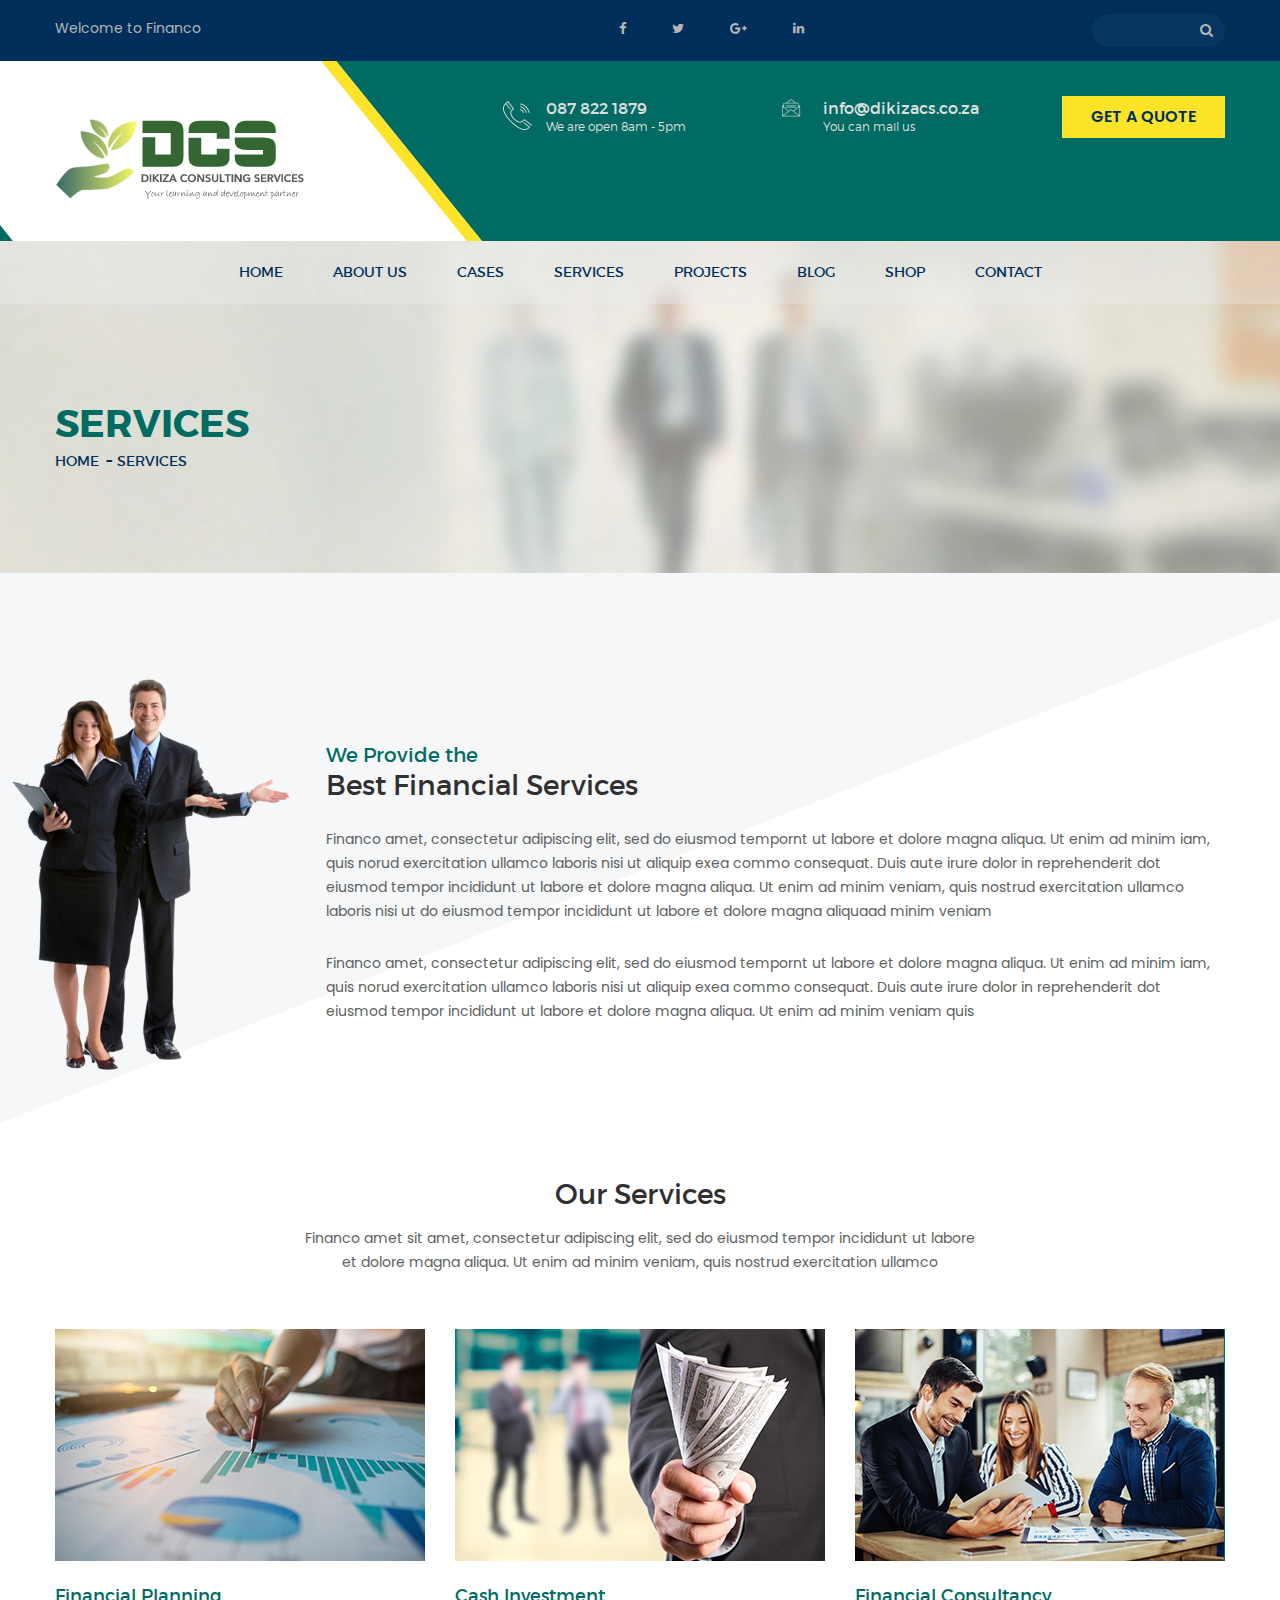
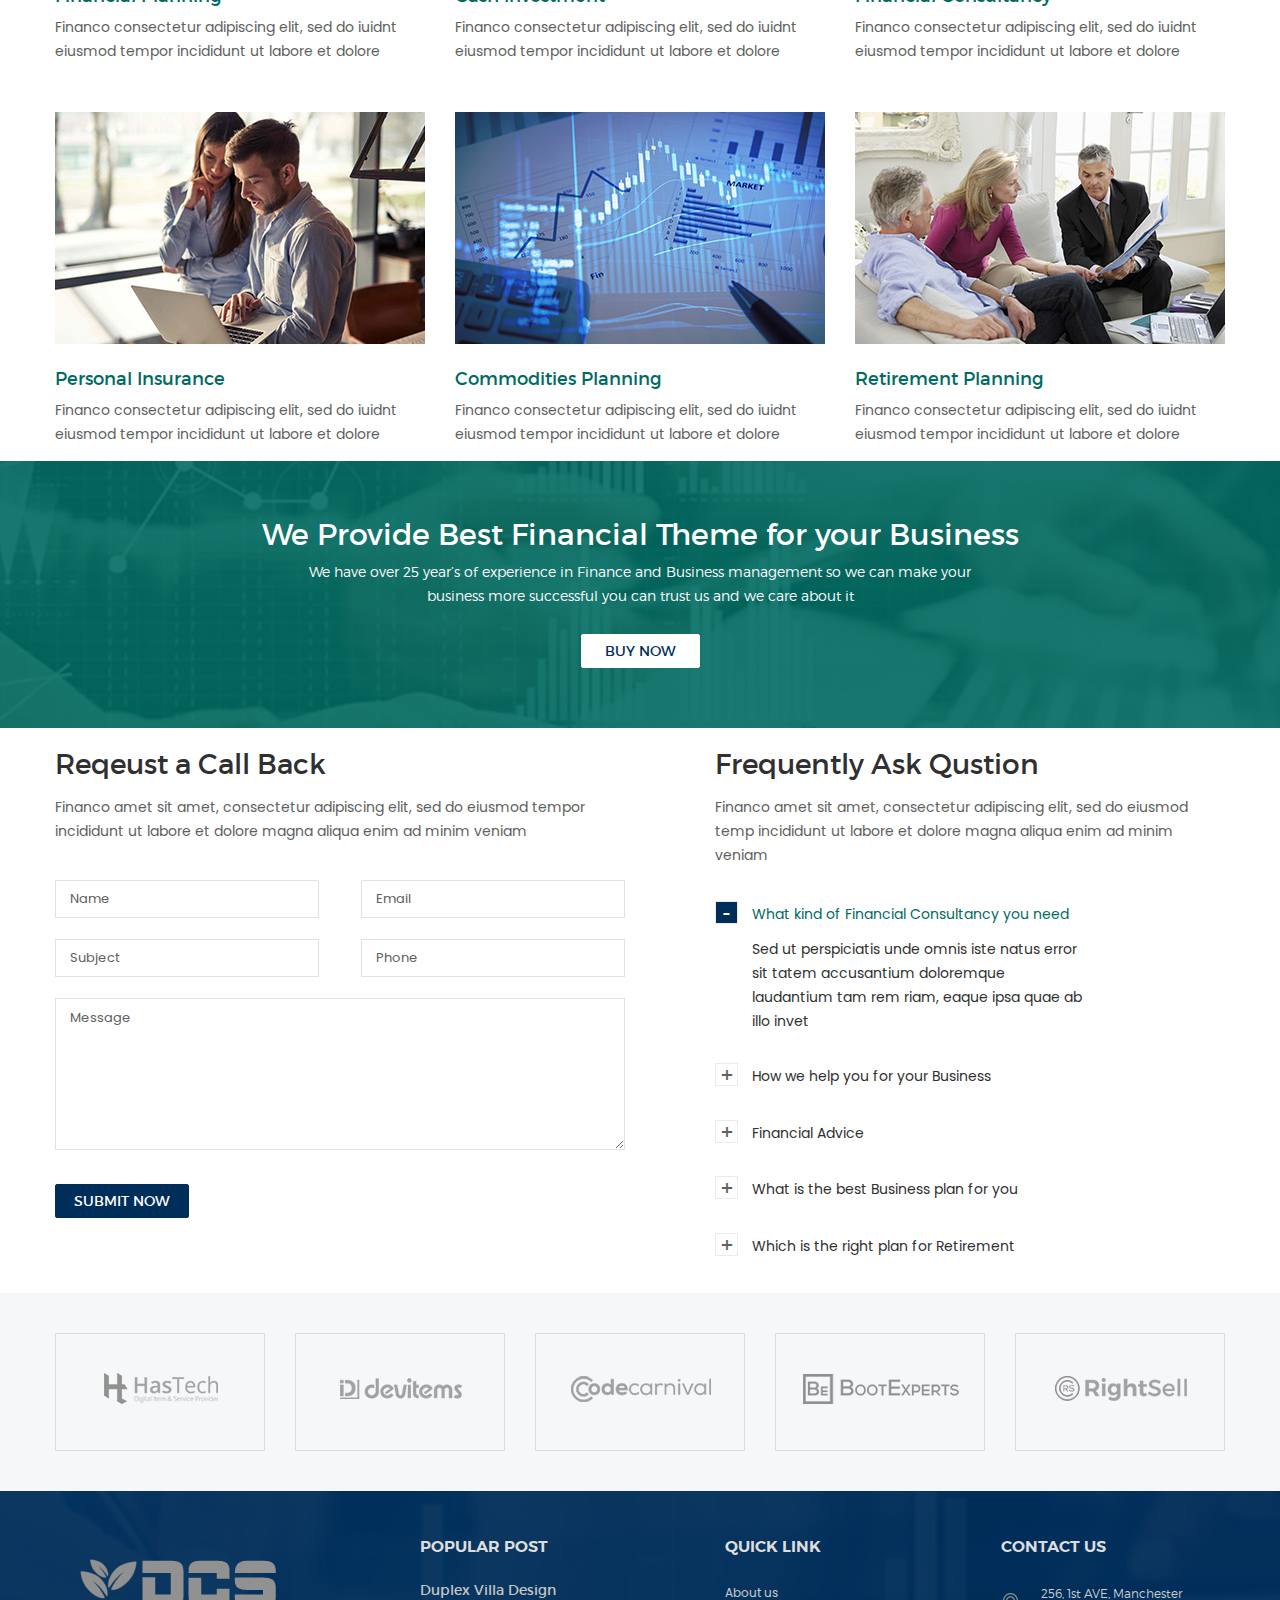
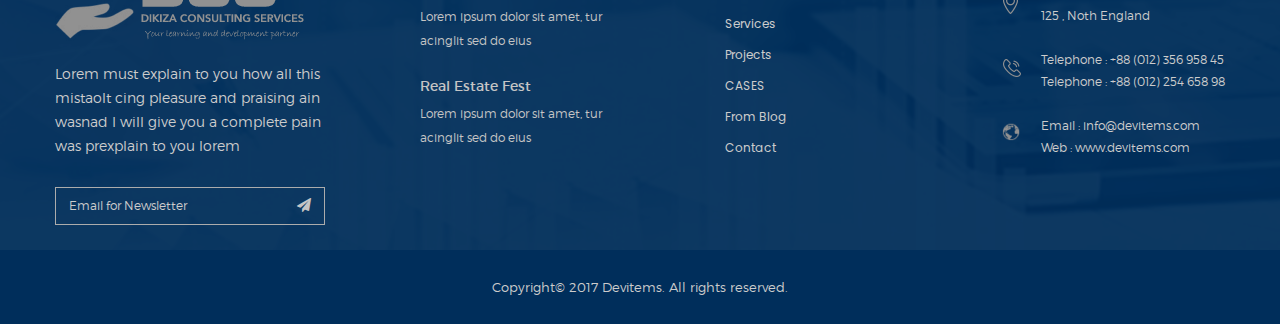
<file: services-2.html>
<!doctype html>
<html class="no-js" lang="en">
    <head>
        <meta charset="utf-8">
        <meta http-equiv="x-ua-compatible" content="ie=edge">
        <title>Services 2 || Financo</title>
        <meta name="description" content="">
        <meta name="viewport" content="width=device-width, initial-scale=1">
        
        <!-- Favicon Icon -->
        <link rel="shortcut icon" type="image/x-icon" href="img/favicon.ico">
		
		<!-- Google Fonts -->
		<link href="https://fonts.googleapis.com/css?family=Poppins:400,600" rel="stylesheet"> 
		
		<!-- All css here -->
        <link rel="stylesheet" href="css/bootstrap.min.css">
        <link rel="stylesheet" href="css/font-awesome.min.css">
        <link rel="stylesheet" href="css/shortcode/shortcodes.css">
        <link rel="stylesheet" href="css/animate.css">
        <link rel="stylesheet" href="css/owl.carousel.css">
        <link rel="stylesheet" href="style.css">
        <link rel="stylesheet" href="css/responsive.css">
        <script src="js/vendor/modernizr-2.8.3.min.js"></script>
    </head>
    <body>
        <!--[if lt IE 8]>
            <p class="browserupgrade">You are using an <strong>outdated</strong> browser. Please <a href="http://browsehappy.com/">upgrade your browser</a> to improve your experience.</p>
        <![endif]-->
        
		<!-- Header Area Start -->
		<header class="header-area">
		    <div class="header-top blue-bg fix hidden-xs">
                <div class="container">
                    <div class="row">
                        <div class="col-md-4 col-sm-3">
                            <span>Welcome to Financo</span>
                        </div>
                        <div class="col-md-4 col-sm-6">
                            <div class="header-icons">
                                <a href="#"><i class="fa fa-facebook"></i></a>
                                <a href="#"><i class="fa fa-twitter"></i></a>
                                <a href="#"><i class="fa fa-google-plus"></i></a>
                                <a href="#"><i class="fa fa-linkedin"></i></a>
                            </div>
                        </div>
                        <div class="col-md-4 col-sm-3">
                            <div class="search-container">
                                <form action="#" method="post">
                                    <input placeholder="" type="text">
                                    <button><i class="fa fa-search"></i></button>
                                </form>                               
                            </div>
                        </div>
                    </div>
                </div>
		    </div>
			<div class="header-main bg-green white">
				<div class="container">
					<div class="row">
                        <div class="col-md-12">
                            <div class="logo-wrapper">
                                <div class="logo">
                                    <a href="index.html"><img src="img/logo/logo.png" alt="FINANCO" /></a>
                                </div>
                            </div>
                            <div class="header-main-content">
                                <div class="header-info">
                                    <img src="img/icons/phone.png" alt="">
                         <div class="header-info-text">
                                        <h4> 087 822 1879</h4>
                                        <span>We are open 8am - 5pm</span>
                                    </div>
                                </div>
                                <div class="header-info">
                                    <img src="img/icons/message.png" alt="">
                                    <div class="header-info-text">
                                        <h4>info@dikizacs.co.za</h4>
                                        <span>You can mail us</span>
                                    </div>
                                </div>
                            </div>
                            <div class="quote-btn">
                                <button>Get a Quote</button>
                            </div>
                        </div>    
					</div>
				</div>
			</div>
			<!-- Main Menu Area Start -->
			<div class="mainmenu-area fixed header-sticky hidden-xs">
			    <div class="container">
			        <div class="row">
						<div class="col-md-12 col-xs-12">
                            <div class="main-menu text-center">
                                <nav>
                                    <ul>
                                        <li><a href="index.html">HOME</a>
                                            <ul class="submenu">
                                                <li><a href="index.html">Home Style 1</a></li>
                                                <li><a href="index-2.html">Home Style 2</a></li>
                                                <li><a href="index-3.html">Home Style 3</a></li>
                                                <li><a href="index-4.html">Home Style 4</a></li>
                                            </ul>
                                        </li>
                                        <li><a href="about.html">ABOUT US</a>
                                            <ul class="submenu">
                                                <li><a href="about-2.html">About Us 2</a></li>
                                            </ul>
                                        </li>
                                        <li><a href="#">CASES</a>
                                            <ul class="submenu megamenu">
                                                <li><a href="#">Megamenu List</a>
                                                    <ul>
                                                        <li><a href="about.html">ABOUT US</a></li>
                                                        <li><a href="about-2.html">About Us 2</a></li>
                                                        <li><a href="services.html">Service</a></li>
                                                        <li><a href="services-2.html">Service 2</a></li>
                                                        <li><a href="single-service.html">Single Service</a></li>
                                                    </ul>
                                                </li>
                                                <li><a href="#">Megamenu List</a>
                                                    <ul>
                                                        <li><a href="project.html">Project</a></li>
                                                        <li><a href="project-2.html">Project 2</a></li>
                                                        <li><a href="project-3.html">Project 3</a></li>
                                                        <li><a href="project-4.html">Project 4</a></li>
                                                        <li><a href="project-details.html">Project Details</a></li>
                                                    </ul>
                                                </li>
                                                <li><a href="#">Megamenu List</a>
                                                    <ul>
                                                        <li><a href="blog.html">BLOG</a></li>
                                                        <li><a href="blog-left-sidebar.html">Blog Left Sidebar</a></li>
                                                        <li><a href="blog-right-sidebar.html">Blog Right Sidebar</a></li>
                                                        <li><a href="blog-details.html">Blog Details</a></li>
                                                        <li><a href="contact.html">Contact</a></li>
                                                    </ul>
                                                </li>
                                            </ul>
                                        </li>
                                        <li><a href="services.html">SERVICES</a>
                                            <ul class="submenu">
                                                <li><a href="services-2.html">Services 2</a></li>
                                                <li><a href="single-service.html">Single Service</a></li>
                                            </ul>
                                        </li>
                                        <li><a href="project.html">PROJECTS</a>
                                            <ul class="submenu">
                                                <li><a href="project-2.html">Projects 2</a></li>
                                                <li><a href="project-3.html">Projects 3</a></li>
                                                <li><a href="project-4.html">Projects 4</a></li>
                                                <li><a href="project-details.html">Project Details</a></li>
                                            </ul>
                                        </li>
                                        <li><a href="blog.html">BLOG</a>
                                            <ul class="submenu">
                                                <li><a href="blog-left-sidebar.html">Blog Left Sidebar</a></li>
                                                <li><a href="blog-right-sidebar.html">Blog Right Sidebar</a></li>
                                                <li><a href="blog-details.html">Blog Details</a></li>
                                            </ul>
                                        </li>
                                        <li><a href="#">SHOP</a></li>
                                        <li><a href="contact.html">CONTACT</a></li>
                                    </ul>
                                </nav>
                            </div>
						</div>
			        </div>
			    </div>
			</div>
			<!-- Main Menu Area Start -->
            <!-- Mobile Menu Area start -->
            <div class="mobile-menu-area">
                <div class="container">
                    <div class="row">
                        <div class="col-lg-12 col-md-12 col-sm-12">
                            <div class="mobile-menu">
                                <nav id="dropdown">
                                    <ul>
                                        <li><a href="index.html">HOME</a>
                                            <ul class="submenu">
                                                <li><a href="index-2.html">Home Style 2</a></li>
                                                <li><a href="index-3.html">Home Style 3</a></li>
                                                <li><a href="index-4.html">Home Style 4</a></li>
                                            </ul>
                                        </li>
                                        <li><a href="about.html">ABOUT US</a>
                                            <ul class="submenu">
                                                <li><a href="about-2.html">About Us 2</a></li>
                                            </ul>
                                        </li>
                                        <li><a href="services.html">SERVICES</a>
                                            <ul class="submenu">
                                                <li><a href="services-2.html">Services 2</a></li>
                                                <li><a href="single-service.html">Single Service</a></li>
                                            </ul>
                                        </li>
                                        <li><a href="project.html">PROJECTS</a>
                                            <ul class="submenu">
                                                <li><a href="project-2.html">Projects 2</a></li>
                                                <li><a href="project-3.html">Projects 3</a></li>
                                                <li><a href="project-4.html">Projects 4</a></li>
                                                <li><a href="project-details.html">Project Details</a></li>
                                            </ul>
                                        </li>
                                        <li><a href="blog.html">BLOG</a>
                                            <ul class="submenu">
                                                <li><a href="blog-left-sidebar.html">Blog Left Sidebar</a></li>
                                                <li><a href="blog-right-sidebar.html">Blog Right Sidebar</a></li>
                                                <li><a href="blog-details.html">Blog Details</a></li>
                                            </ul>
                                        </li>
                                        <li><a href="contact.html">CONTACT</a></li>
                                    </ul>
                                </nav>
                            </div>					
                        </div>
                    </div>
                </div>
            </div>
            <!-- Mobile Menu Area end --> 
		</header>
		<!-- Header Area End -->
		<!-- Breadcrumb Area Start-->
		<div class="breadcrumb-area bg-overlay-dark bg-6">	
			<div class="container">
				<div class="row">
					<div class="col-md-12">
						<div class="breadcrumb-text text-left">
							<h2>SERVICES</h2>
							<div class="breadcrumb-bar">
								<ul class="breadcrumb">
									<li><a href="index.html">HOME</a></li>
									<li>SERVICES</li>
								</ul>
							</div>
						</div>
					</div>
				</div>
			</div>
		</div>
		<!-- Breadcrumb Area End -->
        <!-- Services Area Start -->
        <div class="service-main-area-2 pt-100 pb-105 bg-rotate-2">
            <div class="service-banner">
                <div class="container">
                    <div class="service-banner-left">
                        <img src="img/banner/3.png" alt="">
                    </div>
                    <div class="service-banner-right">
                        <div class="information-text">
                            <h3><span>We Provide the</span></h3>
                            <h2>Best Financial Services </h2>
                            <p>Financo amet, consectetur adipiscing elit, sed do eiusmod tempornt ut labore et dolore magna aliqua. Ut enim ad minim iam, quis norud exercitation ullamco laboris nisi ut aliquip exea commo consequat. Duis aute irure dolor in reprehenderit dot eiusmod tempor incididunt ut labore et dolore magna aliqua. Ut enim ad minim veniam, quis nostrud exercitation ullamco laboris nisi ut  do eiusmod tempor incididunt ut labore et dolore magna aliquaad minim veniam</p>
                            <p>Financo amet, consectetur adipiscing elit, sed do eiusmod tempornt ut labore et dolore magna aliqua. Ut enim ad minim iam, quis norud exercitation ullamco laboris nisi ut aliquip exea commo consequat. Duis aute irure dolor in reprehenderit dot eiusmod tempor incididunt ut labore et dolore magna aliqua. Ut enim ad minim veniam quis </p>
                        </div>
                    </div>
                </div>
            </div>
            <div class="service-area pt-105">
                <div class="container">
                    <div class="row">
                        <div class="col-lg-8 col-lg-offset-2 col-md-10 col-md-offset-1">
                            <div class="section-title text-center mb-55">
                                <h2>Our Services</h2>
                                <p>Financo amet sit amet, consectetur adipiscing elit, sed do eiusmod tempor incididunt ut labore et dolore magna aliqua. Ut enim ad minim veniam, quis nostrud exercitation ullamco </p>
                            </div>
                        </div>
                    </div>
                    <div class="row">
                        <div class="col-md-4 col-sm-6">
                            <div class="single-item">
                                <div class="service-item-image">
                                    <img src="img/service/1.jpg" alt="">
                                    <a href="services.html" class="default-button">Learn More</a>
                                </div>
                                <div class="service-text">
                                    <h4><a href="services.html">Financial Planning</a></h4>
                                    <p>Financo consectetur adipiscing elit, sed do iuidnt  eiusmod tempor incididunt ut labore et dolore </p>
                                </div>
                            </div>
                        </div>
                        <div class="col-md-4 col-sm-6">
                            <div class="single-item">
                                <div class="service-item-image">
                                    <img src="img/service/2.jpg" alt="">
                                    <a href="services.html" class="default-button">Learn More</a>
                                </div>
                                <div class="service-text">
                                    <h4><a href="services.html">Cash Investment</a></h4>
                                    <p>Financo consectetur adipiscing elit, sed do iuidnt  eiusmod tempor incididunt ut labore et dolore </p>
                                </div>
                            </div>
                        </div>
                        <div class="col-md-4 col-sm-6">
                            <div class="single-item">
                                <div class="service-item-image">
                                    <img src="img/service/3.jpg" alt="">
                                    <a href="services.html" class="default-button">Learn More</a>
                                </div>
                                <div class="service-text">
                                    <h4><a href="services.html">Financial Consultancy</a></h4>
                                    <p>Financo consectetur adipiscing elit, sed do iuidnt  eiusmod tempor incididunt ut labore et dolore </p>
                                </div>
                            </div>
                        </div>
                        <div class="col-md-4 col-sm-6">
                            <div class="single-item">
                                <div class="service-item-image">
                                    <img src="img/service/4.jpg" alt="">
                                    <a href="services.html" class="default-button">Learn More</a>
                                </div>
                                <div class="service-text">
                                    <h4><a href="services.html">Personal Insurance</a></h4>
                                    <p>Financo consectetur adipiscing elit, sed do iuidnt  eiusmod tempor incididunt ut labore et dolore </p>
                                </div>
                            </div>
                        </div>
                        <div class="col-md-4 col-sm-6">
                            <div class="single-item">
                                <div class="service-item-image">
                                    <img src="img/service/5.jpg" alt="">
                                    <a href="services.html" class="default-button">Learn More</a>
                                </div>
                                <div class="service-text">
                                    <h4><a href="services.html">Commodities Planning</a></h4>
                                    <p>Financo consectetur adipiscing elit, sed do iuidnt  eiusmod tempor incididunt ut labore et dolore </p>
                                </div>
                            </div>
                        </div>
                        <div class="col-md-4 col-sm-6">
                            <div class="single-item">
                                <div class="service-item-image">
                                    <img src="img/service/6.jpg" alt="">
                                    <a href="services.html" class="default-button">Learn More</a>
                                </div>
                                <div class="service-text">
                                    <h4><a href="services.html">Retirement Planning</a></h4>
                                    <p>Financo consectetur adipiscing elit, sed do iuidnt  eiusmod tempor incididunt ut labore et dolore </p>
                                </div>
                            </div>
                        </div>
                    </div>
                </div>
            </div>
        </div>
        <!-- Services Area End -->
        <!-- Advertise Area Start -->
        <div class="advertise-area bg-2 overlay-green">
            <div class="container">
                <div class="row">
                    <div class="col-lg-8 col-lg-offset-2 col-md-10 col-md-offset-1">
                        <div class="advertise-text text-white text-center">
                            <h2>We Provide Best Financial Theme for your Business</h2>
                            <p>We have over 25  year’s of experience in Finance and Business management so we can make your business more successful you can trust us and we care about it</p>
                            <a href="#" class="default-button btn-white">Buy now</a>
                        </div>
                    </div>
                </div>
            </div>
        </div>
        <!-- Advertise Area End -->
        <!-- Asked Area Start -->
        <div class="asked-area pt-120 pb-85">
            <div class="container">
                <div class="row">
                    <div class="col-md-6">
                        <div class="sub_title">
                            <h3>Reqeust a Call Back</h3>
                            <p>Financo amet sit amet, consectetur adipiscing elit, sed do eiusmod tempor incididunt ut labore et dolore magna aliqua enim ad minim veniam</p>
                            
                        </div>
				        <form id="contact-form" action="call-back-mail.php" method="post">
                            <div class="row contact-custom-row">
                                <div class="col-md-6">
                                    <div class="form-box">
									    <input type="text" name="name" placeholder="Name" required>
                                    </div>
                                </div>
                                <div class="col-md-6">
                                    <div class="form-box">
									    <input type="email" name="email" placeholder="Email" required>
                                    </div>
                                </div>
                                <div class="col-md-6">
                                    <div class="form-box">
									    <input type="text" name="subject" placeholder="Subject">
                                    </div>
                                </div>
                                <div class="col-md-6">
                                    <div class="form-box">
									    <input type="text" name="phone" placeholder="Phone">
                                    </div>
                                </div>
                            </div>
                            <div class="row">
                                <div class="col-md-12">
                                    <div class="form-box">
                                        <textarea name="message" placeholder="Message"></textarea>
                                        <button type="submit" class="default-button submit-btn">Submit Now</button>
                                    </div>
                                    <p class="form-messege"></p>
                                </div>
                            </div>
                        </form>
                    </div>
                    <div class="col-md-6">
                        <div class="default-panel">
                            <div class="sub_title">
                                <h3>Frequently Ask Qustion</h3>
                                <p>Financo amet sit amet, consectetur adipiscing elit, sed do eiusmod temp incididunt ut labore et dolore magna aliqua enim ad minim veniam</p>
                            </div>
                            <div class="panel-group" id="order-review" role="tablist" aria-multiselectable="true">  
                                <div class="panel panel-default">
                                    <div class="panel-heading" role="tab" id="headingOne">
                                        <h4 class="panel-title">
                                            <a role="button" data-toggle="collapse" data-parent="#order-review" href="#one">
                                                <span></span> What kind of Financial Consultancy you need
                                            </a>
                                        </h4>
                                    </div>    
                                    <div id="one" class="panel-collapse collapse in" role="tabpanel" aria-labelledby="headingOne">
                                        <div class="panel-body">     
                                            <p>Sed ut perspiciatis unde omnis iste natus error sit tatem accusantium doloremque laudantium tam rem riam, eaque ipsa quae ab illo invet </p>
                                        </div>
                                    </div>           
                                </div>
                                <div class="panel panel-default">
                                    <div class="panel-heading" role="tab" id="headingTwo">
                                        <h4 class="panel-title">
                                            <a class="collapsed" role="button" data-toggle="collapse" data-parent="#order-review" href="#two">
                                                <span></span> How we help you for your Business
                                            </a>
                                        </h4>
                                    </div>    
                                    <div id="two" class="panel-collapse collapse" role="tabpanel" aria-labelledby="headingTwo">
                                        <div class="panel-body">     
                                            <p>Sed ut perspiciatis unde omnis iste natus error sit tatem accusantium doloremque laudantium tam rem riam, eaque ipsa quae ab illo invet </p>
                                        </div> 
                                    </div>
                                </div>
                                <div class="panel panel-default">
                                    <div class="panel-heading" role="tab" id="headingThree">
                                        <h4 class="panel-title">
                                            <a class="collapsed" role="button" data-toggle="collapse" data-parent="#order-review" href="#three">
                                                <span></span> Financial Advice
                                            </a>
                                        </h4>
                                    </div>    
                                    <div id="three" class="panel-collapse collapse" role="tabpanel" aria-labelledby="headingThree">
                                        <div class="panel-body">     
                                            <p>Sed ut perspiciatis unde omnis iste natus error sit tatem accusantium doloremque laudantium tam rem riam, eaque ipsa quae ab illo invet </p>
                                        </div>
                                    </div>
                                </div>
                                <div class="panel panel-default">
                                    <div class="panel-heading" role="tab" id="headingFour">
                                        <h4 class="panel-title">
                                            <a class="collapsed" role="button" data-toggle="collapse" data-parent="#order-review" href="#four">
                                                <span></span> What is the best Business plan for you
                                            </a>
                                        </h4>
                                    </div>    
                                    <div id="four" class="panel-collapse collapse" role="tabpanel" aria-labelledby="headingFour">
                                        <div class="panel-body">     
                                            <p>Sed ut perspiciatis unde omnis iste natus error sit tatem accusantium doloremque laudantium tam rem riam, eaque ipsa quae ab illo invet </p>
                                        </div>
                                    </div>
                                </div>
                                <div class="panel panel-default">
                                    <div class="panel-heading" role="tab" id="headingFive">
                                        <h4 class="panel-title">
                                            <a class="collapsed" role="button" data-toggle="collapse" data-parent="#order-review" href="#five">
                                                <span></span> Which is the right plan for Retirement
                                            </a>
                                        </h4> 
                                    </div>    
                                    <div id="five" class="panel-collapse collapse" role="tabpanel" aria-labelledby="headingFive">
                                        <div class="panel-body">     
                                            <p>Sed ut perspiciatis unde omnis iste natus error sit tatem accusantium doloremque laudantium tam rem riam, eaque ipsa quae ab illo invet </p>
                                        </div>
                                    </div>
                                </div>
                            </div>
                        </div>
                    </div>
                </div>
            </div>
        </div>
        <!-- Asked Area End -->
        <!--Start of Client area-->
        <div class="client-area ptb-40 bg-light">
            <div class="container">
                <div class="row">
                    <div class="client-carousel">
                        <div class="col-xs-12">
                            <div class="single-client block">
                                <a href="#" class="block">
                                    <span class="p-images"><img src="img/client/1.png" alt=""></span>
                                    <span class="s-images"><img src="img/client/1-hover.png" alt=""></span>
                                </a>
                            </div>
                        </div>
                        <div class="col-xs-12">
                            <div class="single-client block">
                                <a href="#" class="block">
                                    <span class="p-images"><img src="img/client/2.png" alt=""></span>
                                    <span class="s-images"><img src="img/client/2-hover.png" alt=""></span>
                                </a>
                            </div>
                        </div>
                        <div class="col-xs-12">
                            <div class="single-client block">
                                <a href="#" class="block">
                                    <span class="p-images"><img src="img/client/3.png" alt=""></span>
                                    <span class="s-images"><img src="img/client/3-hover.png" alt=""></span>
                                </a>
                            </div>
                        </div>
                        <div class="col-xs-12">
                            <div class="single-client block">
                                <a href="#" class="block">
                                    <span class="p-images"><img src="img/client/4.png" alt=""></span>
                                    <span class="s-images"><img src="img/client/4-hover.png" alt=""></span>
                                </a>
                            </div>
                        </div>
                        <div class="col-xs-12">
                            <div class="single-client block">
                                <a href="#" class="block">
                                    <span class="p-images"><img src="img/client/5.png" alt=""></span>
                                    <span class="s-images"><img src="img/client/5-hover.png" alt=""></span>
                                </a>
                            </div>
                        </div>
                    </div>	
                </div>
            </div>
        </div>
        <!--End of Client area-->                
       <!--Start of Footer Widget-area-->
        <div class="footer-widget-area bg-4 overlay-blue pt-110 pb-100">
            <div class="container">
                <div class="row">
                    <div class="col-lg-3 col-md-4 col-sm-4 col-xs-12">
                        <div class="single-footer-widget">
                            <div class="footer-logo">
                                <a href="index.html"><img src="img/logo/footer-logo.png" alt="FINANCO"></a>
                            </div>
                            <p>Lorem must explain to you how all this mistaolt cing pleasure and praising ain wasnad I will give you a complete pain was prexplain to you lorem</p>
                            <form action="#" id="mc-form" class="mc-form fix">
                                <div class="subscribe-form">
                                    <input id="mc-email" type="email" name="email" placeholder="Email for Newsletter">
                                    <button id="mc-submit" type="submit"><i class="fa fa-send"></i></button>
                                </div>    
                            </form>
                            <!-- mailchimp-alerts Start -->
                            <div class="mailchimp-alerts text-centre fix text-small">
                                <div class="mailchimp-submitting"></div><!-- mailchimp-submitting end -->
                                <div class="mailchimp-success"></div><!-- mailchimp-success end -->
                                <div class="mailchimp-error"></div><!-- mailchimp-error end -->
                            </div>
                            <!-- mailchimp-alerts end -->
                        </div>
                    </div>
                    <div class="col-lg-3 col-md-4 col-sm-4 col-xs-12">
                        <div class="single-footer-widget">
                            <h3>POPULAR POST</h3>
                            <div class="footer-widget-content">
                                <h5>Duplex Villa Design</h5>
                                <span>Lorem ipsum dolor sit amet, tur<br>acinglit sed do eius </span>
                            </div>
                            <div class="footer-widget-content">
                                <h5>Real Estate Fest</h5>
                                <span>Lorem ipsum dolor sit amet, tur<br>acinglit sed do eius </span>
                            </div>
                        </div>
                    </div>
                    <div class="col-lg-3 hidden-md hidden-sm col-xs-12">
                        <div class="single-footer-widget">
                            <h3>QUICK LINK</h3>
                            <ul class="footer-list">
                                <li><a href="#">About us</a></li>
                                <li><a href="#">Services</a></li>
                                <li><a href="#">Projects</a></li>
                                <li><a href="#">CASES</a></li>
                                <li><a href="#">From Blog</a></li>
                                <li><a href="#">Contact</a></li>
                            </ul>
                        </div>
                    </div>
                    <div class="col-lg-3 col-md-4 col-sm-4 col-xs-12">
                        <div class="single-footer-widget">
                            <h3>CONTACT US</h3>
                            <div class="footer-contact-info">
                                <img src="img/icons/f-map.png" alt="">
                                <span class="block">256, 1st AVE, Manchester<br>
                                125 , Noth England</span>
                            </div>
                            <div class="footer-contact-info">
                                <img src="img/icons/f-phone.png" alt="">
                                <span class="block">Telephone : +88 (012) 356 958 45<br>
                                Telephone : +88 (012) 254 658 98</span>
                            </div>
                            <div class="footer-contact-info">
                                <img src="img/icons/f-globe.png" alt="">
                                <span class="block">Email : info@devitems.com<br>
                                Web : www.devitems.com</span>
                            </div>
                        </div>
                    </div>
                </div>
            </div>
        </div>
        <!--End of Footer Widget-area-->
        <!-- Start of Footer area -->
        <footer class="footer-area bg-blue text-center ptb-30">
            <div class="container">
                <div class="row">
                    <div class="col-md-12">
                        <div class="footer-text">
                            <span class="block">Copyright&copy; 2017 <a href="#">Devitems</a>. All rights reserved.</span>
                        </div>
                    </div>
                </div>
            </div>
        </footer>
        <!-- End of Footer area -->
        
		<!-- All js here -->
        <script src="js/vendor/jquery-1.12.4.min.js"></script>
        <script src="js/bootstrap.min.js"></script>
        <script src="js/owl.carousel.min.js"></script>
        <script src="js/ajax-mail.js"></script>
        <script src="js/jquery.ajaxchimp.min.js"></script>
        <script src="js/jquery.magnific-popup.js"></script>
        <script src="js/counterup.js"></script>	
        <script src="js/canvasjs.min.js"></script>	
        <script src="js/plugins.js"></script>
        <script src="js/main.js"></script>
    </body>
</html>
</file>
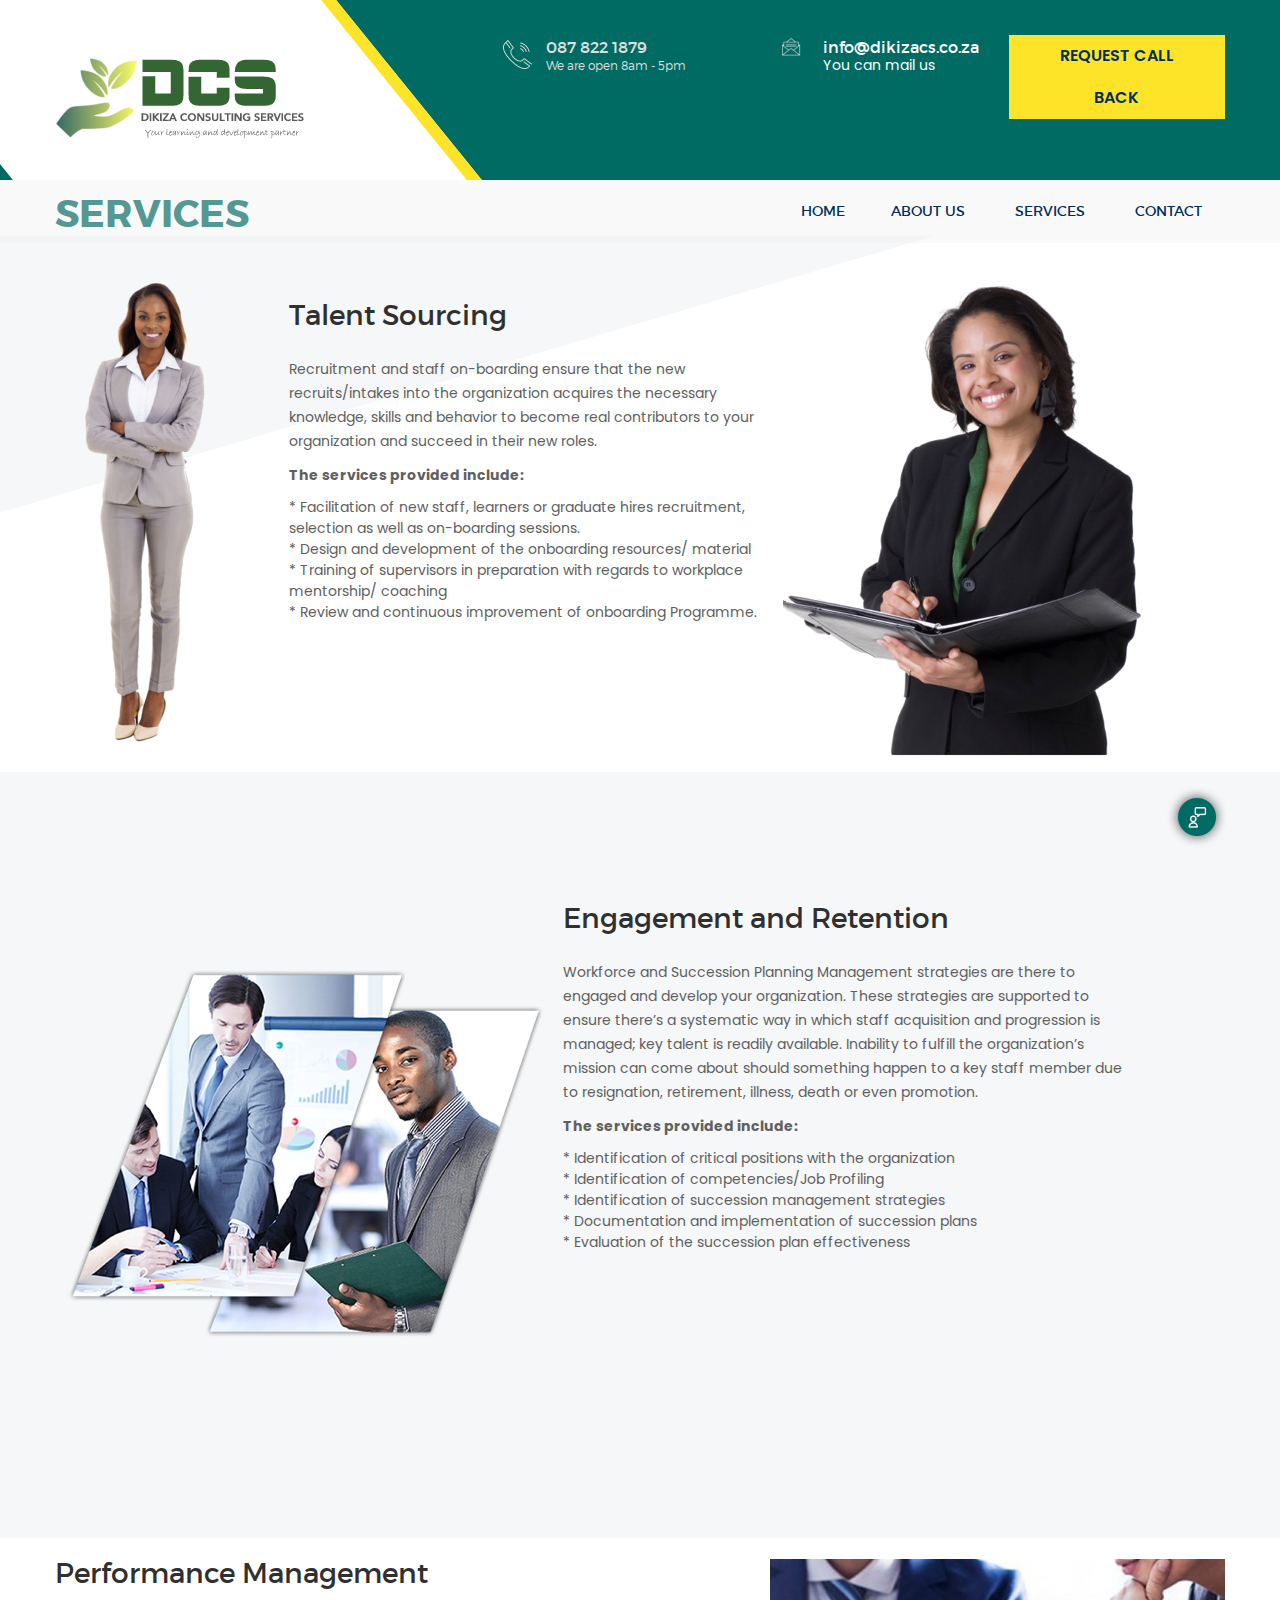
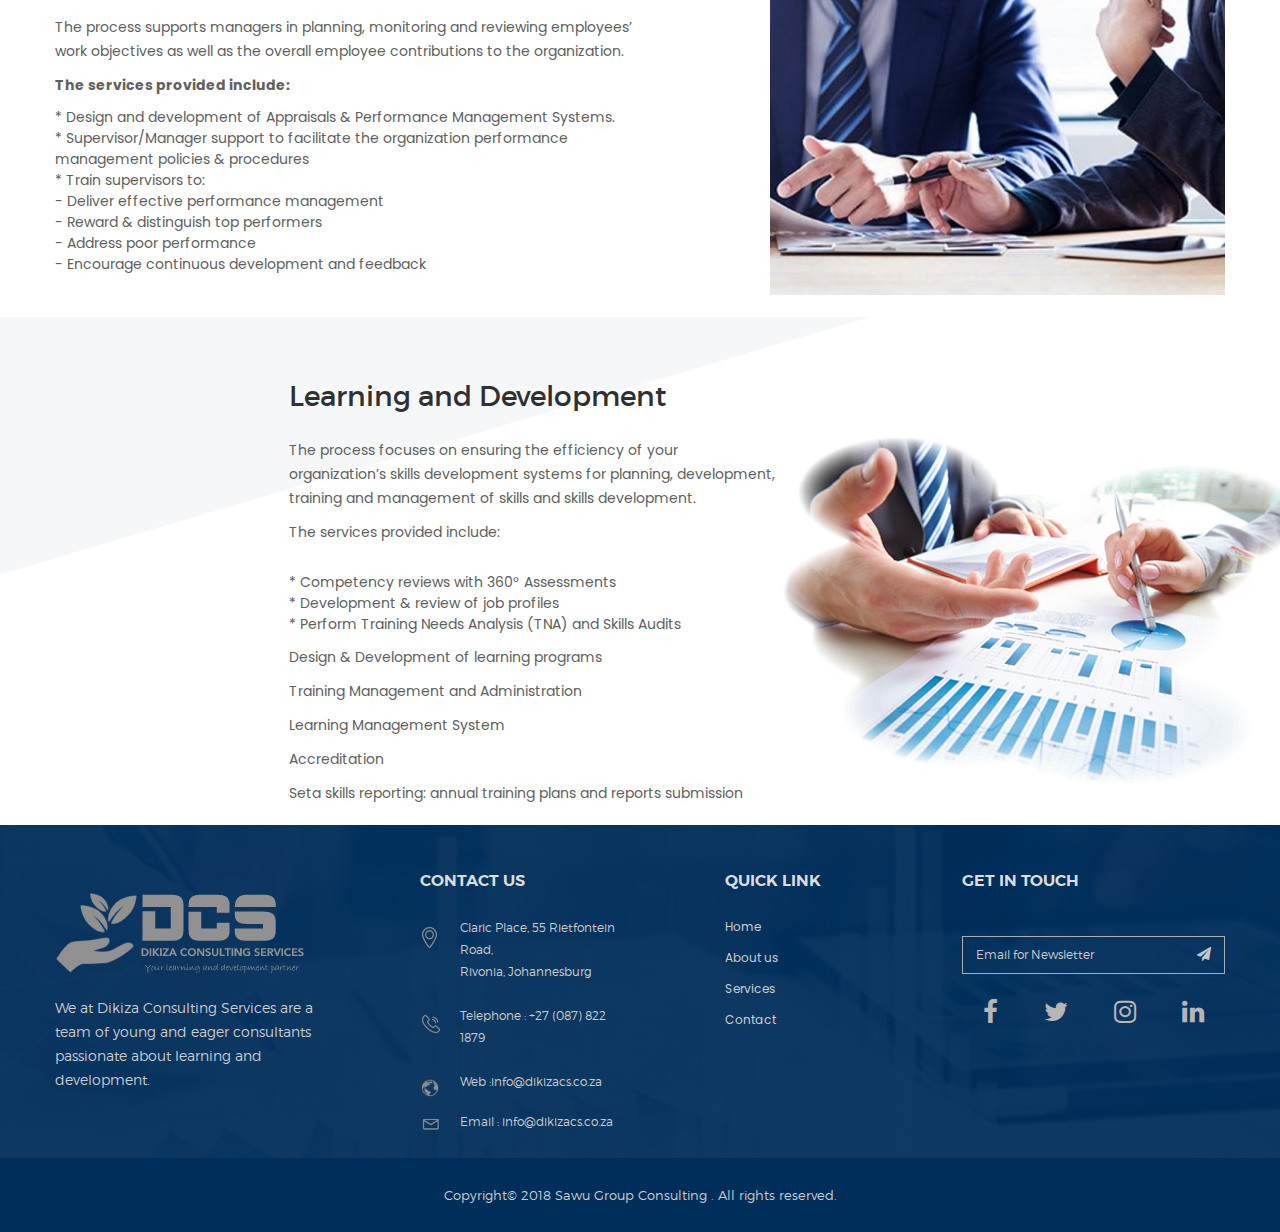
<file: single-service.html>
<!doctype html>
<html class="no-js" lang="en">
    <head>
        <meta charset="utf-8">
        <meta http-equiv="x-ua-compatible" content="ie=edge">
        <title>Services || Dikiza Consulting Services</title>
        <meta name="description" content="">
        <meta name="viewport" content="width=device-width, initial-scale=1">
        
        <!-- Favicon Icon -->
        <link rel="shortcut icon" type="image/x-icon" href="img/favicon.ico">
		
		<!-- Google Fonts -->
		<link href="https://fonts.googleapis.com/css?family=Poppins:400,600" rel="stylesheet"> 
		
		<!-- All css here -->
        <link rel="stylesheet" href="css/bootstrap.min.css">
        <link rel="stylesheet" href="css/font-awesome.min.css">
        <link rel="stylesheet" href="css/shortcode/shortcodes.css">
        <link rel="stylesheet" href="css/animate.css">
        <link rel="stylesheet" href="css/owl.carousel.css">
        <link rel="stylesheet" href="style.css">
        <link rel="stylesheet" href="css/responsive.css">
        <script src="js/vendor/modernizr-2.8.3.min.js"></script>
    </head>
    <body>
        <!--[if lt IE 8]>
            <p class="browserupgrade">You are using an <strong>outdated</strong> browser. Please <a href="http://browsehappy.com/">upgrade your browser</a> to improve your experience.</p>
        <![endif]-->
        
	<!-- Header Area Start -->
		<header class="header-area">
	
			<div class="header-main bg-green white">
				<div class="container">
					<div class="row">
                        <div class="col-md-12">
                            <div class="logo-wrapper">
                                <div class="logo">
                                    <a href="index.html"><img src="img/logo/logo.png" alt="Dikiza" /></a>
                                </div>
                            </div>
                            <div class="header-main-content">
                                <div class="header-info">
                                    <img src="img/icons/phone.png" alt="">
                                    <div class="header-info-text">
                                        <h4> 087 822 1879</h4>
                                        <span>We are open 8am - 5pm</span>
                                    </div>
                                </div>
                                <div class="header-info">
                                    <img src="img/icons/message.png" alt="">
                                    <div class="header-info-text">
                                        <h4> <a href="mailto:info@dikizacs.co.za"><font color="white">info@dikizacs.co.za</h4>
                                        <span>You can mail us</span>
                                    </div>
                                </div>
                            </div>
                            <div class="quote-btn">
                                <button>Request Call back</button>
                            </div>
                        </div>    
					</div>
				</div>
			</div>
			<!-- Main Menu Area Start -->
			<div class="mainmenu-area fixed header-sticky hidden-xs">
			    <div class="container">
			        <div class="row">
						<div class="col-md-12 col-xs-12">
                            <div class="main-menu text-right">
                                <nav>
                                    <ul>
                                        <li><a href="index.html">HOME</a>
                                        
                                        <li><a href="about-2.html">ABOUT US</a>
                                       
                                        </li>
                                   
                                        <li><a href="single-service.html">SERVICES</a>
                                 
                                        </li>
                      
                                        
                                        <li><a href="contact.html">CONTACT</a></li>
                                    </ul>
                                </nav>
                            </div>
						</div>
			        </div>
			    </div>
			</div>
			<!-- Main Menu Area Start -->
             <!-- Mobile Menu Area start -->
            <div class="mobile-menu-area">
                <div class="container">
                    <div class="row">
                        <div class="col-lg-12 col-md-12 col-sm-12">
                            <div class="mobile-menu">
                                <nav id="dropdown">
                                    <ul>
                                        <li><a href="index.html">HOME</a>
                                       
                                        </li>
                                        <li><a href="about-2.html">ABOUT US</a>
                                          
                                        </li>
                                        <li><a href="single-service.html">SERVICES</a>
                                        
                                        </li>
                                 
                                     
                                        <li><a href="contact.html">CONTACT</a></li>
                                    </ul>
                                </nav>
                            </div>					
                        </div>
                    </div>
                </div>
            </div>
            <!-- Mobile Menu Area end --> 
		</header>
		<!-- Header Area End -->
					
        <!-- Question Ask Area Start -->
		<div class="question-ask-area">
			<button class="toggle"><img src="img/icons/ques.png" alt=""></button>
			<div class="question-popoup">
				<h6>Need Help?</h6>
				<p>Have questions about our consulting services? kindly send message to our consultant</p>
				<div class="question-info">
					<div class="q-image">
						<img src="img/testi/2.jpg" alt="">
					</div>
					<div class="q-text">
						<h5>Matilda Mkhwanazi</h5>
						<span><font color="">Consultant</font></span>
					</div>
					<div class="q-btn">
						<a href="#" class="default-button">contact</a>
					</div>
				</div>
			</div>
		</div>
		<!-- Question Ask Area End -->
				<!-- Breadcrumb Area Start-->
		<div class="">	
			<div class="container">
				<div class="row">
					<div class="col-md-12">
					&nbsp;&nbsp;&nbsp;&nbsp;&nbsp;
						<div class="breadcrumb-text text-left">
							<h2>SERVICES</h2>
							<div class="breadcrumb-bar">
							
							</div>
						</div>
					</div>
				</div>
			</div>
		</div>
		<!-- Breadcrumb Area End -->
		 <!-- Services Area Start -->
        <div class="service-main-area-2 pt-120 pb-110 bg-rotate-3">
            <div class="service-banner">
                <div class="container">
				
                    <div class="service-banner-left">
                        <img src="img/banner/3s.png" alt="">
                    </div>
                    <div class="service-banner-right">
                        <div class="information-text">
                            <h2>Talent Sourcing</h2>
                            <p>Recruitment and staff on-boarding ensure that the new recruits/intakes into the organization acquires the necessary knowledge, skills and behavior to become real contributors to your organization and succeed in their new roles.</p>
                         <ul>   <p><b>The services provided include:</b>
 <li><font color="#606060">* Facilitation of new staff, learners or graduate hires recruitment, selection as well as on-boarding sessions.</li>
<li>* Design and development of the onboarding resources/ material</li>
<li>* Training of supervisors in preparation with regards to workplace mentorship/ coaching</li>
<li>* Review and continuous improvement of onboarding Programme.</font></li>
</p></ul>

                        </div>
				
                        <div class="service-banner-right-image">
                            <img src="img/banner/4.png" alt="">
                        </div>
                    </div>
                </div>
            </div>
        </div>

        <!-- Reaserch Area Start -->
		
        <!-- Information Area Start -->
        <div class="information-area bg-light fix">
            <div class="container">
                    <div class="service-banner-left">
                        <img src="img/banner/services1.png" alt="">
                    </div>
            <div class="information-text">
                                   <h2>Engagement and Retention</h2>
                            <p>Workforce and Succession Planning Management strategies are there to engaged and develop your organization. These strategies are supported to ensure there’s a systematic way in which staff acquisition and progression is managed; key talent is readily available.  
Inability to fulfill the organization’s mission can come about should something happen to a key staff member due to resignation, retirement, illness, death or even promotion.
 </p>
                          <ul>   <p><b>The services provided include:</b>
 <li><font color="#606060">* Identification of critical positions with the organization</li>
<li>* Identification of competencies/Job Profiling</li>
<li>* Identification of succession management strategies </li>
<li>* Documentation and implementation of succession plans</li>
<li>* Evaluation of the succession plan effectiveness</font></li>
</p></ul>

                            <p> </p>
            </div>
        </div>
		   </div>
		&nbsp;
        <!-- Information Area End -->
        <div class="reasearch-area pb-110">
            <div class="container">
                <div class="row">
                    <div class="col-md-7">
                        <div class="information-text">
                            <h2>Performance Management</h2>
                                                       <p>The process supports managers in planning, monitoring and reviewing employees’ work objectives as well as the overall employee contributions to the organization.</p>
                                              <ul>   <p><b>The services provided include: </b>
 <li><font color="#606060">* Design and development of Appraisals & Performance Management Systems.</li>
<li>* Supervisor/Manager support to facilitate the organization performance management policies & procedures</li>
<li>* Train supervisors to:<br>- Deliver effective performance management <br>- Reward & distinguish top performers <br> - Address poor performance<br>- Encourage continuous development and feedback </font></li>

                        </div>  

						
                    </div>
                    <div class="col-md-5 hidden-sm hidden-xs">
                        <div class="research-image">
                            <img src="img/banner/5.jpg" alt="">
                        </div>
                    </div>
                </div>
			
        </div>
		  </div>
        <!-- Advertise Area Start -->
				 <!-- Services Area Start -->
        <div class="service-main-area-2 pt-120 pb-110 bg-rotate-3">
            <div class="service-banner">
                <div class="container">
                    <div class="service-banner-left">
                        <img src="img/banner/3b.png" alt="">
                    </div>
                    <div class="service-banner-right">
                        <div class="information-text">
      <h2>Learning and Development </h2>
                            <p>The process focuses on ensuring the efficiency of your organization’s skills development systems for planning, development, training and management of skills and skills development. </p>
                            <p>The services provided include:
                               <ul><li><font color="#606060">* Competency reviews with 360° Assessments</li>
                              <li> * Development & review of job profiles</li>
							   <li>* Perform Training Needs Analysis (TNA) and Skills Audits</font></li>
							 </ul>
							</p>
							<p>Design & Development of learning programs </p>
							<p>Training Management and Administration</p>
                          <p> Learning Management System</p>
                            <p>Accreditation</p>
                           <p> Seta skills reporting: annual training plans and reports submission </p>


                        </div>
				
                        <div class="service-banner-right-image">
                            <img src="img/banner/4a.png" alt="">
                        </div>
                    </div>
                </div>
            </div>
        </div>

        <!-- Reaserch Area Start --> 		
	   
	    <!--Start of Footer Widget-area-->
        <div class="footer-widget-area bg-4 overlay-blue pt-110 pb-100">
            <div class="container">
                <div class="row">
                    <div class="col-lg-3 col-md-4 col-sm-4 col-xs-12">
                        <div class="single-footer-widget">
                            <div class="footer-logo">
                                <a href="index.html"><img src="img/logo/footer-logo.png" alt="FINANCO"></a>
                            </div>
                            <p>We at Dikiza Consulting Services are a team of young and eager consultants passionate about learning and development. </p>
                        
                           
                        </div>
                    </div>
					    <div class="col-lg-3 col-md-4 col-sm-4 col-xs-12">
                        <div class="single-footer-widget">
                            <h3>CONTACT US</h3>
                               <div class="footer-contact-info">
                                <img src="img/icons/f-map.png" alt="">
                                <span class="block">Claric Place, 55 Rietfontein Road,<br>
                              Rivonia, Johannesburg</span>
                            </div>
							  <div class="footer-contact-info">
                                <img src="img/icons/f-phone.png" alt="">
                                <span class="block">Telephone : +27 (087) 822 1879<br>
                               </span>
                            </div>
                      <div class="footer-contact-info">
                                <img src="img/icons/f-globe.png" alt="">
                                <span class="block"> Web :<a target="_blank" href="http://dikizacs.co.za"><font color="#cccccc">info@dikizacs.co.za</font></a></span><br>
                               </span>
                            </div>
			
                             <div class="footer-contact-info">
                                <img src="img/icons/call1.png" alt="">
                               <span class="block">Email : <a href="mailto:info@dikizacs.co.za"><font color="#cccccc">info@dikizacs.co.za</a></font><br>
                            </div>
                        </div>
                    </div>
                
                    <div class="col-lg-3 hidden-md hidden-sm col-xs-12">
                        <div class="single-footer-widget">
                            <h3>QUICK LINK</h3>
                            <ul class="footer-list">
							    <li><a href="index.html">Home</a></li>
                               <li><a href="about-2.html">About us</a></li>
                                <li><a href="single-service.html">Services</a></li>
                                <li><a href="contact.html">Contact</a></li>
                            </ul>
                        </div>
                    </div>
					
                    <div class="col-lg-3 col-md-4 col-sm-4 col-xs-12">	
                        <div class="single-footer-widget">
						
						
                            <h3>GET IN TOUCH</h3>
                            <div class="footer-widget-content">
							
							     <form action="#" id="mc-form" class="mc-form fix">
                                <div class="subscribe-form">
                                    <input id="mc-email" type="email" name="email" placeholder="Email for Newsletter">
                                    <button id="mc-submit" type="submit"><i class="fa fa-send"></i></button>
                                </div>    
                            </form>
                            <!-- mailchimp-alerts Start -->
                            <div class="mailchimp-alerts text-centre fix text-small">
                                <div class="mailchimp-submitting"></div><!-- mailchimp-submitting end -->
                                <div class="mailchimp-success"></div><!-- mailchimp-success end -->
                                <div class="mailchimp-error"></div><!-- mailchimp-error end -->
                            </div>
                            <!-- mailchimp-alerts end -->
                      &nbsp; &nbsp; &nbsp; &nbsp; &nbsp; &nbsp; &nbsp; &nbsp; &nbsp;
                            <div class="footer-widget-content">
                       
                       
                            <div class="header-icons">
                                <a href="#"><i class="fa fa-facebook fa-2x"></i></a>
                                <a href="#"><i class="fa fa-twitter fa-2x"></i></a>
                                <a href="#"><i class="fa fa-instagram fa-2x"></i></a>
                                <a href="#"><i class="fa fa-linkedin fa-2x"></i></a>
                      
                        </div>
                            </div>
                        </div>
                    </div>
                </div>
            </div>
        </div>
		 </div>
        <!--End of Footer Widget-area-->
        <!-- Start of Footer area -->
        <footer class="footer-area bg-blue text-center ptb-30">
            <div class="container">
                <div class="row">
                    <div class="col-md-12">
                        <div class="footer-text">     
                            <span class="">Copyright&copy; 2018 <a href="http://www.sgrc.co.za/" target="_blank">Sawu Group Consulting</a> . All rights reserved.</span>
                        </div>
                    </div>
                </div>
            </div>
        </footer>
        <!-- End of Footer area -->
        
		<!-- All js here -->
        <script src="js/vendor/jquery-1.12.4.min.js"></script>
        <script src="js/bootstrap.min.js"></script>
        <script src="js/owl.carousel.min.js"></script>
        <script src="js/ajax-mail.js"></script>
        <script src="js/jquery.ajaxchimp.min.js"></script>
        <script src="js/jquery.magnific-popup.js"></script>
        <script src="js/counterup.js"></script>	 
        <script src="js/plugins.js"></script>
        <script src="js/canvasjs.min.js"></script>	
        <script src="js/canvas-active.js"></script>	
        <script src="js/main.js"></script>
    </body>
</html>
</file>
<file: css/shortcode/shortcodes.css>
/*

Template: Financo  
Author: 
Version: 1
Design and Developed by: 

Note: This is Short code style file. All Short code related style included in this file. 

*/

@import url("default.css");
@import url("header.css");
@import url("slider.css");
@import url("footer.css");
@import url("../animate.css");
@import url("../magnific-popup.css");
@import url("../material-design-iconic-font.css");
@import url("../material-design-iconic-font.min.css");
@import url("../meanmenu.min.css");
</file>
<file: style.css>
/*-----------------------------------------------------------------------------------
    
    Template Name: Financo
    Template URI: https://devitems.com/html/financo-preview/
    Description: This is html5 template
    Author: HasTech
    Author URI: https://devitems.com/
    Version: 1.0
    
-----------------------------------------------------------------------------------
    
    CSS INDEX
    ===================
	
    1.  About Area
    2.  Information Area
    3.  Services Area
    4.  Advertise Area
    5.  Feature Area
    6.  Project Area
    7.  Asked Area
    8.  Fun Factor Area
    9.  Team Area
    10.  Testimonial Area
    11.  Blog Area
    12.  Client Area
    13.  Homepage Two
    14.  Homepage Three
    15.  Homepage Four
    16.  Project Page
    17.  Project Details Page
    18.  About Page
    19.  Services Page
    20.  Blog Page
    21.  Blog Details Page
    22.  Contact Page

-----------------------------------------------------------------------------------*/

/*----------------------------------------*/
/*  1.  About Area
/*----------------------------------------*/
.about-area, .about-two-area {
    padding: 120px 0 325px;
    position: relative
}
.question-ask-area {
  bottom: 50px;
  position: fixed;
  right: 50px;
  z-index: 2;
}
.question-ask-area .toggle {
    display: block;
    z-index: 2;
	background-color: transparent;
	border: none;
	padding: 0;
    cursor: pointer
}
.question-popoup {
  background: #ffffff none repeat scroll 0 0;
  bottom: 100%;
  box-shadow: 0 0 5px rgba(3, 3, 3, 0.4);
  height: 168px;
  margin-bottom: 30px;
  padding: 25px 28px 0 32px;
  position: absolute;
  right: 0;
  width: 354px;
  z-index: 2;
  -webkit-transition: all 0.3s ease 0s;
  transition: all 0.3s ease 0s;
  opacity: 0;
  visibility: hidden;
  z-index: -9;
}
.question-popoup::before {
  background-color: #fff;
  box-shadow: 3px 3px 3px rgba(3, 3, 3, 0.2);
  content: "";
  height: 20px;
  margin-top: -10px;
  position: absolute;
  right: 25px;
  top: 100%;
  -webkit-transform: rotate(45deg);
  -ms-transform: rotate(45deg);
  -o-transform: rotate(45deg);
  transform: rotate(45deg);
  width: 20px;
}
.question-popoup.active {
  margin-bottom: 15px;
  opacity: 1;
  visibility: visible;
  z-index: 999999;
}
.question-popoup h6 {
    color: #006b63;
    font-size: 16px;
    margin-bottom: 8px;
}
.question-popoup > p {
    color: #303030;
    font-size: 12px;
    line-height: 20px;
    margin-bottom: 12px;
}
.q-text > span {
    display: block;
    font-family: "montserratlight";
    font-size: 12px;
    padding-top: 3px;
}
.q-image img {
    border: 3px solid #efefef;
    border-radius: 50%;
}
.q-image {
    display: inline-block;
    margin-right: 8px;
}
.q-text {
    display: inline-block;
    position: relative;
    top: 4px;
}
.q-btn {
    display: inline-block;
    float: right;
    padding-top: 9px;
}
.q-btn.default-button {
}
.q-btn .default-button {
    border-color: #bbbbbb;
    color: #303030;
    font-size: 12px;
    padding: 5px 17px;
}
.q-btn .default-button:hover {
    border-color: #002e5b;
    color: #ffffff;
}
.about-text > h3, .information-text > h3, .feature-text > h3 {
    font-size: 20px;
    line-height: 14px;
    margin-bottom: 9px;
}
.about-text > h3 > span, .information-text > h3 > span, .feature-text > h3 > span {color: #006b63;}
.about-text h2, .information-text h2, .feature-text h2 {
    font-size: 28px;
    margin-bottom: 25px;
}
.about-text {padding-right: 35px;}
.about-text > p:nth-child(3), .information-text > p:nth-child(3) {margin-bottom: 19px;}
.single-content .single-title {
    color: #006b63;
    margin-bottom: 8px;
}
.about-text-right {padding-top: 80px;}
.about-text-right .single-content {margin-bottom: 27px;}
/*----------------------------------------*/
/*  2.  Information Area
/*----------------------------------------*/
.information-area, .information-two-area, .information-three-area, .information-four-area {padding: 132px 0;}
.information-chart, .information-text {float: left; width: 50%;}
.information-text .default-button {font-size: 12px; margin-top: 19px;}
.information-chart {
    padding-left: 20px;
    padding-right: 20px;
    padding-top: 48px;
}
.information-text {padding-left: 15px;}
.information-chart img {padding: 0 20px; width: 100%;}
.canvasjs-chart-credit {display: none;}
/*----------------------------------------*/
/*  3.  Services Area
/*----------------------------------------*/
.service-text > h4 {
    color: #006b63;
    line-height: 14px;
    margin-bottom: 12px;
}
.service-image {
    border: 1px solid #cccccc;
    border-radius: 50%;
    display: inline-block;
    float: left;
    height: 47px;
    position: relative;
    text-align: center;
    width: 47px;
}
.service-image > img {
    bottom: 0;
    left: 0;
    margin: auto;
    position: absolute;
    right: 0;
    text-align: center;
    top: 0;
}
.single-item:hover img {
    -webkit-animation: 500ms ease-in-out 0s normal none 1 running bounceIn;
        animation: 500ms ease-in-out 0s normal none 1 running bounceIn;
}
.service-text {
  overflow: hidden;
  padding-left: 18px;
  padding-right: 12px;
}
.service-area .row:nth-child(2) .col-md-4 {
    padding-left: 15px;
    padding-right: 15px;
}
.service-area .row:nth-child(2) {
    margin-left: -15px;
    margin-right: -15px;
}
.service-area .row .col-md-4:nth-child(1) .single-item, .service-area .row .col-md-4:nth-child(2) .single-item, .service-area .row .col-md-4:nth-child(3) .single-item {margin-bottom: 47px;}
/*----------------------------------------*/
/*  4.  Advertise Area
/*----------------------------------------*/
.advertise-area {padding: 60px 0;}
.advertise-text > h2 {
    line-height: 27px;
    margin-bottom: 12px;
}
.advertise-text > p {
    font-family: "montserratlight";
    padding: 0 38px;
}
.advertise-text a {
    margin-top: 16px;
    padding: 7px 23px;
}
/*----------------------------------------*/
/*  5.  Feature Area
/*----------------------------------------*/
.feature-left-column {float: left; width: 46.5%;}
.feature-left-column img {width: 100%;}
.feature-right-column {float: left; width: 53.5%;}
.feature-text {padding-bottom: 20px;}
.feature-right-column {padding: 35px 25px 0;}
.feature-right-column .service-text {padding-right: 0;}
.custom-row {margin-left: -15px; margin-right: -15px;}
.feature-right-column .col-5:nth-child(1) .single-item, .feature-right-column .col-5:nth-child(2) .single-item {
    margin-bottom: 10px;
}
.feature-right-column .col-5 {
    padding-left: 15px;
    padding-right: 15px;
}
/*----------------------------------------*/
/*  6.  Project Area
/*----------------------------------------*/
.projects-area .custom-row, .projects-section .custom-row, .projects-two-area .custom-row {
    margin-left: -4px; margin-right: -4px;
}
.projects-area .custom-row .col-md-4, .projects-section .custom-row .col-md-4, .projects-two-area .custom-row .col-md-4 {
    padding-left: 4px; padding-right: 4px;
}
.projects-area .custom-row .col-md-4, .projects-two-area .custom-row .col-md-4{margin-bottom: 8px}
.projects-area .custom-row .col-md-4:nth-child(4), .projects-area .custom-row .col-md-4:nth-child(5), .projects-area .custom-row .col-md-4:nth-child(6), .projects-two-area .custom-row .col-md-4:nth-child(4), .projects-two-area .custom-row .col-md-4:nth-child(5), .projects-two-area .custom-row .col-md-4:nth-child(6){
    margin-bottom: 0
}
.project-image > img {width: 100%;}
.project-image, .service-item-image{position: relative}
.project-image:before, .service-item-image:before {
    background: rgba(0, 46, 91, 0.8) none repeat scroll 0 0;
    content: "";
    height: 100%;
    left: 0;
    position: absolute;
    top: 0;
    width: 100%;
    opacity: 0;
    -ms-filter: "progid:DXImageTransform.Microsoft.Alpha(Opacity=0)";
    -webkit-transition: all 0.4s ease 0s;
    transition: all 0.4s ease 0s
}
.grid-item:hover .project-image:before, .single-item:hover .service-item-image:before{
    opacity: 1;
    -ms-filter: "progid:DXImageTransform.Microsoft.Alpha(Opacity=100)"
}
.project-style{position: relative}
.project-hover {
    bottom: 0;
    left: 0;
    position: absolute;
    right: 0;
    top: 0;
    width: 100%;
}
.project-icon {
    display: inline-block;
    height: 21px;
    left: 0;
    line-height: 0;
    margin: auto;
    position: absolute;
    right: 0;
    top: 50%;
    width: 21px;
    margin-top: -40.5px;
    opacity: 0;
    -ms-filter: "progid:DXImageTransform.Microsoft.Alpha(Opacity=0)";
    -webkit-transition: all 0.5s ease 0s;
    transition: all 0.5s ease 0s
}
.grid-item:hover .project-icon{
    margin-top: -10.5px; 
    opacity: 1; 
    -ms-filter: "progid:DXImageTransform.Microsoft.Alpha(Opacity=100)"
}
img {line-height: 0;}
.project-text > h4, .project-text > p {color: #ffffff;}
.project-text {
    bottom: -5px;
    opacity: 0;
    -ms-filter: "progid:DXImageTransform.Microsoft.Alpha(Opacity=0)";
    padding-left: 27px;
    position: absolute;
    -webkit-transition: all 0.5s ease 0s;
    transition: all 0.5s ease 0s;
    width: 73%;
}
.grid-item:hover .project-text{
    bottom: 24px; 
    opacity: 1; 
    -ms-filter: "progid:DXImageTransform.Microsoft.Alpha(Opacity=100)"
}
.project-text > p {line-height: 22px;}
.project-text > h4 {margin-bottom: 10px;}
.project-text > h4:hover a {color: #bcbcbc;}
/*----------------------------------------*/
/*  7.  Asked Area
/*----------------------------------------*/
.sub_title > h3 {
    font-size: 28px;
    line-height: 23px;
    margin-bottom: 19px;
}
.form-box input, .form-box textarea {
    background: rgba(0, 0, 0, 0) none repeat scroll 0 0;
    border: 1px solid #e1e1e1;
    color: #606060;
    font-size: 13px;
    height: 38px;
    padding: 0 14px;
}
.contact-custom-row {
    margin-left: -21px;
    margin-right: -21px;
}
.contact-custom-row .col-md-6 {
    padding-left: 21px;
    padding-right: 21px;
}
.form-box {margin-bottom: 21px;}
.sub_title {margin-bottom: 37px;}
.form-box > textarea {
    height: 152px;
    padding: 9px 14px;
}
.submit-btn {
    background: #002e5b none repeat scroll 0 0;
    border: 1px solid #002e5b;
    color: #ffffff;
    font-size: 14px;
    margin-top: 28px;
    padding: 7px 18px;
    -webkit-transition: all 0.4s ease 0s;
    transition: all 0.4s ease 0s;
}
.submit-btn:hover {
    background: #ffffff none repeat scroll 0 0;
    color: #002e5b;
}
.default-panel{padding-left: 60px;}
.asked-area .panel-group {
    margin: 0;
    padding-bottom: 29px;
    padding-right: 113px;
}
.panel-default {
    background: rgba(0, 0, 0, 0) none repeat scroll 0 0;
    border: 0 none;
    box-shadow: none;
}
.panel-default > .panel-heading {
    background: inherit;
    border-color: inherit;
    margin: 0;
    padding: 0;
}
.asked-area .panel h4 {
    font-family: "Poppins",sans-serif;
    font-size: 14px
}
.asked-area .panel-title a.collapsed {color: #303030;}
.default-panel .sub_title {margin-bottom: 30px;}
.asked-area .panel-title > a {
    background: inherit;
    border-bottom: 0 none;
    color: #006b63;
    display: block;
    padding: 10px 0 10px 37px;
    position: relative;
    text-decoration: none;
    width: 100%;
    -webkit-transition: all 0.5s ease 0s;
    transition: all 0.5s ease 0s
}
.asked-area .panel-title a span:before {
    border: 1px solid #ebebeb;
    color: #606060;
    content: "";
    cursor: pointer;
    font-family: "montserratregular";
    font-size: 24px;
    height: 23px;
    left: 0;
    line-height: 21px;
    margin: auto;
    position: absolute;
    text-align: center;
    top: 4px;
    -webkit-transition: all 0.3s ease 0s;
    transition: all 0.3s ease 0s;
    width: 23px;
    z-index: 99;
}
.asked-area .panel-title a span:before { content: "-"; color: #fff }
.panel-default > .panel-heading + .panel-collapse > .panel-body{border: 0}
.asked-area .panel-title a.collapsed span:before{background: transparent; content: "+"; color: #606060}
.asked-area .panel-title a span:before{background: #002E5B;}
.panel-body > p {color: #303030; margin: 0}
.panel-body {padding: 5px 25px 5px 37px;}
.panel-group .panel + .panel {margin-top: 21px;}
/*----------------------------------------*/
/*  8.  Fun Factor Area
/*----------------------------------------*/
.text-icon > h2 {
    color: #ffffff;
    display: inline-block;
    font-family: "montserratregular";
    font-size: 32px;
    font-weight: 400;
    line-height: 28px;
    position: relative;
    top: 8px;
}
.single-fun-factor h4 {
    color: #fcfcfc;
    font-family: "Poppins",sans-serif;
    font-size: 16px;
    padding-top: 12px;
}
.text-icon img {display: inline-block;}
.text-dark .text-icon > h2, .single-fun-factor.text-dark h4 {color: #1f223e;}
.fun-factor h2{font-size: 28px}
.fun-factor-area .single-fun-factor {
    position: relative;
    text-align: center;
    z-index: 1;
}
.fun-custom-row {
    margin-left: -15px;
    margin-right: -15px;
}
.fun-custom-column {
    float: left;
    padding-left: 15px;
    padding-right: 15px;
    width: 20%;
}
.text-icon > h2 {
	color: #ffffff;
	display: inline-block;
	font-family: "montserratregular";
	font-weight: 400;
	line-height: 28px;
	position: relative;
	top: 8px;
}
.single-fun-factor h4 {
    color: #fcfcfc;
    font-family: "montserratregular";
    font-size: 15px;
    font-weight: 400;
}
.text-icon img {display: inline-block;}
.text-dark .text-icon > h2, .single-fun-factor.text-dark h4 {color: #1f223e;}
.fun-factor h2{font-size: 28px}
.fun-factor-area .single-fun-factor {text-align: center;}
/*----------------------------------------*/
/*  9.  Team Area
/*----------------------------------------*/
.single-team-member {
    overflow: hidden;
    padding-bottom: 73px;
    position: relative;
}
.member-text > h3 {
    color: #ffffff;
    font-family: "montserratlight";
    font-size: 18px;
    font-weight: 300;
    margin-bottom: 4px;
}
.member-text > h3:hover a {color: #006B63;}
.member-text > span {color: #b6b6b6;}
.member-image {position: relative; text-align: center}
.link-effect {
    bottom: -70px;
    left: 0;
    margin: auto;
    position: absolute;
    right: 0;
    -webkit-transition: all 0.5s ease 0s;
    transition: all 0.5s ease 0s;
    width: 186px;
    z-index: 1;
}
.single-team-member:hover .link-effect{bottom: 0}
.link-effect li {
    background: rgba(0, 0, 0, 0) none repeat scroll 0 0;
    border: 1px solid #878787;
    bottom: 0;
    float: left;
    height: 31px;
    margin: 0 9px;
    text-align: center;
    -webkit-transition: all 0.3s ease-in 0s;
    transition: all 0.3s ease-in 0s;
    width: 33px;
}
.link-effect ul li:nth-child(1) {margin-left: 0;}
.link-effect ul li:nth-child(4) {margin-right: 0;}
.link-effect li:hover {
    background: #006b63 none repeat scroll 0 0;
    border: 1px solid #006b63;
}
.link-effect li a {
    display: block;
    height: 100%;
    padding: 2px 0;
    -webkit-transition: all 0.2s ease-in 0s;
    transition: all 0.2s ease-in 0s;
}
.link-effect li a img{
	-webkit-transition: all 0.2s ease-in 0s;
	transition: all 0.2s ease-in 0s
}
.member-image img {
  width: 90%;
}
.link-effect ul li .s-img, .link-effect ul li:hover .p-img{display: none;}
.link-effect ul li:hover .s-img{display: block;}
.member-text {
    background: #002e5b none repeat scroll 0 0;
    bottom: 0;
    padding: 2px 0;
    position: absolute;
    text-align: center;
    -webkit-transition: all 0.4s ease 0s;
    transition: all 0.4s ease 0s;
    width: 100%;
    z-index: 1;
}
.single-team-member:hover .member-text {
    padding-bottom: 0px;
    padding-top: px;
}
.member-text > p {
    bottom: -75px;
    color: #b6b6b6;
    position: absolute;
    -webkit-transition: all 0.5s ease 0s;
    transition: all 0.5s ease 0s;
    visibility: hidden;
    z-index: -99;
}
.single-team-member:hover .member-text > p {
    bottom: 85px;
    visibility: visible;
    z-index: 1;
}
.single-team-member:hover .link-effect {
    visibility: visible;
    z-index: 1;
    bottom: 42px;
}
/*----------------------------------------*/
/*  10.  Testimonial Area
/*----------------------------------------*/
.owl-item .testi-img img {
    border: 3px solid #ebebeb;
    border-radius: 50%;
    width: auto;
    margin: auto
}
.testi-img {padding-bottom: 23px;}
.testi-text h5 {padding-top: 9px;}
.testi-text > span {
    display: block;
    font-size: 12px;
    padding-top: 4px;
}
.testi-text > p {padding: 0 44px;}
.owl-controls .owl-page span {
    background: #ff0000 none repeat scroll 0 0;
    height: 20px;
    position: absolute;
    top: 0;
    width: 20px;
}
.owl-dots {
    line-height: 5px;
    margin-top: 25px;
}
.owl-dot {
    background: #006B63 none repeat scroll 0 0;
    display: inline-block;
    height: 3px;
    margin: 0 10px;
    width: 20px;
}
.owl-dot.active {background: #FDE428 none repeat scroll 0 0;}
/*----------------------------------------*/
/*  11.  Blog Area
/*----------------------------------------*/
.blog-image {
    position: relative;
    text-align: center;
}
.blog-image > img {
  max-width: 100%;
}
.blog-image > span {
    background: #002e5b none repeat scroll 0 0;
    border-radius: 2px;
    bottom: -18px;
    color: #cbcbcb;
    display: inline-block;
    font-family: "montserratregular";
    left: 0;
    margin: auto;
    padding: 7px 22px;
    position: relative;
    right: 0;
    top: -18px;
    width: auto;
    z-index: 2;
}
.blog-image a {
    position: relative;
    display: block
}
.blog-image a:after {
    background: rgba(0, 0, 0, 0) none repeat scroll 0 0;
    box-shadow: 0 0 0 20px rgba(255, 255, 255, 0.3) inset;
    content: "";
    height: 100%;
    left: 0;
    opacity: 0;
    -ms-filter: "progid:DXImageTransform.Microsoft.Alpha(Opacity=0)";
    position: absolute;
    top: 0;
    -webkit-transition: all 0.3s ease 0s;
    transition: all 0.3s ease 0s;
    width: 100%;
}
.single-blog:hover .blog-image a:after {
    opacity: 1;
    -ms-filter: "progid:DXImageTransform.Microsoft.Alpha(Opacity=100)";
}
.blog-text > h4 {
    color: #006b63;
    margin-bottom: 8px;
}
.blog-text > a {
    color: #006b63;
    font-family: "montserratregular";
}
.blog-text > h4:hover a, .blog-text > a:hover {color: #002e5b}
.blog-text {padding-top: 10px;}
.blog-text > p {margin-bottom: 8px;}
/*----------------------------------------*/
/*  12.  Client Area
/*----------------------------------------*/
.single-client a {
    display: inline-table;
    height: 110px;
    -webkit-transition: all 0.5s ease 0s;
    transition: all 0.5s ease 0s;
    width: 210px;
}
.single-client:hover a {}
.single-client span {
    display: table-cell;
    -webkit-transition: all 0.5s ease 0s;
    transition: all 0.5s ease 0s;
    vertical-align: middle;
}
.single-client span.s-images {display: none;}
.single-client:hover span.s-images {display: table-cell;}
.single-client:hover span.p-images {display: none;}
.single-client {
  border: 1px solid #dddddd;
  text-align: center;
}
.owl-carousel .single-client img {
    margin: auto;
    width: auto;
}
/*----------------------------------------*/
/*  13.  Homepage Two
/*----------------------------------------*/
.about-two-area .about-text > h3 span, .about-two-area .single-content .single-title, .information-two-area .information-text > h3 > span, .service-style-two .service-text > h4, .features-style-2 .feature-text > h3 > span {
    color: #002e5b;
}
.information-two-area a {
    border-color: #006B63;
    color: #006b63;
}
.information-two-area a:hover {background: #006B63; color: #fff;}
.advertise-style-2 .default-button {color: #006b63;}
.advertise-style-2 .default-button:hover {
    background: #006b63 none repeat scroll 0 0;
    color: #ffffff;
}
.features-style-2 .service-text > h4{color: #002e5b}
.projects-two-area .project-image:before {background: rgba(0, 107, 99, 0.8) none repeat scroll 0 0;}
.projects-two-area .project-text > h4:hover a {color: #002e5b;}
.asked-style-2 .panel-title > a {color: #002e5b;}
.asked-style-2 .panel-title a span:before{background: #006B63;}
.asked-style-2 .submit-btn {
    background: #006b63 none repeat scroll 0 0;
    border-color: #006b63;
}
.asked-style-2 .submit-btn:hover {
    background: #ffffff none repeat scroll 0 0;
    color: #006b63;
}
.team-style-2 .member-text {background: #006b63 none repeat scroll 0 0;}
.team-style-2 .member-text > h3:hover a {color: #002E5B;}
.team-style-2 .link-effect li:hover {
    background: #002e5b none repeat scroll 0 0;
    border-color: #002e5b;
}
.team-style-2 .link-effect li {border-color: #707070;}
.testmonial-carousel-two .owl-dot {background: #002e5b none repeat scroll 0 0;}
.testmonial-carousel-two .owl-dot.active {background: #fde428 none repeat scroll 0 0;}
.blog-two-area .blog-image > span {
    background: #006b63 none repeat scroll 0 0;
    color: #b2b2b2;
}
.blog-two-area .blog-text > h4, .blog-two-area .blog-text > a {color: #002e5b;}
.blog-two-area .blog-text > h4:hover a, .blog-two-area .blog-text > a:hover {color: #006b63}
/*----------------------------------------*/
/*  14.  Homepage Three
/*----------------------------------------*/
.about-three-area {
    padding: 120px 0 75px;
    position: relative;
}
.about-text-container .row {
    margin-left: -35px;
    margin-right: -35px;
}
.about-text-container .col-md-6 {
    padding-left: 35px;
    padding-right: 35px;
}
.about-text-container .single-content {padding-right: 27px;}
.about-text-container .col-md-6 .single-content:nth-child(1) {padding-bottom: 19px;}
.about-text-container {padding-top: 35px;}
.about-image-container {
    float: right;
    padding-right: 60px;
}
.information-three-area .information-chart, .information-four-area .information-chart {padding-top: 0;}
/*----------------------------------------*/
/*  15.  Homepage Four
/*----------------------------------------*/
.service-area{position: relative}
.about-four-area {  padding: 120px 0 110px;position: relative;}
.about-four-area .about-text-container {padding-top: 25px;}
.about-four-area .about-text > p:nth-child(4) {margin-bottom: 16px;}
.about-four-area .about-text > h4 {
    color: #006b63;
    line-height: 27px;
    margin-bottom: 14px;
}
/*----------------------------------------*/
/*  16.  Project Page
/*----------------------------------------*/
.projects-section .grid-item{margin-bottom: 8px;}
.projects-section .grid-item:nth-child(13),
.projects-section .grid-item:nth-child(14),
.projects-section .grid-item:nth-child(15)
{
    margin-bottom: 0;
}
.projects-section .project-text {width: 75%;}
.default-button.more {
    background: rgba(0, 0, 0, 0) none repeat scroll 0 0;
    border: 0 none;
    color: #006b63;
    margin-top: 60px;
    padding: 0 5px;
}
.default-button.more i {
    font-size: 16px;
    padding-left: 6px;
}
.default-button.more:hover {color: #002e5b;}
.fix.col-10.text-center {line-height: 14px;}
.projects-section-two .grid-item, .projects-section-three .grid-item {
    padding-left: 8px;
    padding-right: 8px;
}
.projects-section-two .row, .projects-section-three .row, .projects-gallery .row {
    margin-left: -8px;
    margin-right: -8px;
}
.projects-section-two .grid-item .project-text {width: 75%;}
.projects-section-two .grid-item, .projects-section-three .grid-item{margin-bottom: 16px}
.projects-section-two .grid-item:nth-child(13),
.projects-section-two .grid-item:nth-child(14),
.projects-section-two .grid-item:nth-child(15),
.projects-section-three .grid-item:nth-child(10),
.projects-section-three .grid-item:nth-child(11),
.projects-section-three .grid-item:nth-child(12)
{
    margin-bottom: 0
}
.projects-section-three .grid-item .project-text {width: 66%;}
.projects-section-three .container-fluid {
    padding-left: 16px;
    padding-right: 16px;
}
.grid-item.no-gutter {
    margin: 0;
    padding: 0;
}
.projects-section-four .grid-item .project-text {width: 85%;}
/*----------------------------------------*/
/*  17.  Project Details Page
/*----------------------------------------*/
.project-details-left {
    color: #ffffff;
    float: left;
    position: relative;
    width: 67.6%;
    z-index: 9;
}
.project-details-left > img {max-width: 100%;}
.project-details-right {
    background: #f5f7f9 none repeat scroll 0 0;
    box-shadow: -3px 0 7px rgba(3, 3, 3, 0.44);
    float: right;
    margin-left: -241px;
    margin-top: 19px;
    overflow: hidden;
    position: relative;
    width: 35.5%;
    z-index: 9;
}
.projects-gallery .col-md-4 {
    padding-left: 8px;
    padding-right: 8px;
}
.project-right-text {
    color: #303030;
    font-family: "montserratlight";
    font-size: 16px;
    padding: 57px 0 35px;
    text-align: center;
}
.project-right-text > h2 {
    color: #006b63;
    display: inline-block;
    margin-bottom: 36px;
    position: relative;
}
.project-right-text > h2:after {
    background: #006b63 none repeat scroll 0 0;
    border-bottom: 1px solid #ccd9da;
    border-top: 1px solid #ccd9da;
    bottom: -1px;
    content: "";
    height: 3px;
    left: 0;
    position: absolute;
    right: 0;
    width: 100%;
    z-index: -1;
}
.project-right-text > span > span {font-family: "montserratregular";}
.project-right-text > span {margin-bottom: 20px;}
.project-right-text > span a {color: #303030;}
.project-right-text > span a:hover {color: #006b63;}
.project-details-content > h2, .project-text-details h2 {
    color: #006b63;
    font-size: 28px;
    margin-bottom: 20px;
}
.project-details-content {padding: 46px 0 75px;}
.project-details-content > p:nth-child(2) {margin-bottom: 20px;}
.project-details-image {margin-left: -60px;}
.project-details-area .row:nth-child(3) .col-md-7 {padding-left: 0;}
.project-text-details {padding-top: 22px;}
.project-text-details > p {margin-bottom: 28px;}
.content-text > p {
    margin-bottom: 24px;
    padding-left: 20px;
    position: relative;
}
.content-text > p:before {
    content: "ï„";
    font-family: FontAwesome;
    left: 0;
    position: absolute;
    top: -3px;
}
.projects-gallery .grid-item {margin-bottom: 0;}
/*----------------------------------------*/
/*  18.  About Page
/*----------------------------------------*/
.about-banner-area {
    padding-bottom: 364px;
    padding-top: 410px;
}
.nav-tabs > li > a {
    background: #dbdce0 none repeat scroll 0 0;
    border: 1px solid #c4c6c8;
    border-radius: 0;
    color: #606060;
    font-family: "montserratregular";
    font-size: 16px;
    margin-right: 5px;
}
.nav-tabs > li > a:hover, .nav-tabs > li.active > a, .nav-tabs > li.active > a:focus, .nav-tabs > li.active > a:hover {
    background: #006963 none repeat scroll 0 0;
    border-color: #006963;
    color: #ffffff;
}
.tab-pane > p:nth-child(1) {margin-bottom: 13px;}
.tab-content {margin-top: 25px;}
.about-banner-text {padding-right: 105px;}
/*----------------------------------------*/
/*  19.  Services Page
/*----------------------------------------*/
.service-banner-left {
    display: inline-block;
    float: left;
}
.service-banner-right .information-text {
    padding-left: 40px;
    width: 100%;
}
.service-banner-right {
    overflow: hidden;
    padding-top: 95px;
}
.service-banner-right .information-text > p:nth-child(3) {margin-bottom: 28px;}
.bg-rotate, .bg-rotate-2, .bg-rotate-3 {
    overflow: hidden;
    position: relative;
}
.bg-rotate:before, .bg-rotate-2:before, .bg-rotate-3:before {
    background: #f5f7f9 none repeat scroll 0 0;
    content: "";
    height: 55%;
    left: 0;
    position: absolute;
    top: -267px;
    -webkit-transform: skewY(-21.5deg);
        transform: skewY(-21.5deg);
    width: 100%;
    z-index: -1;
}
.service-banner-right .information-text {padding-left: 30px;}
.service-main-area-2 .service-banner-right .information-text {padding-left: 37px;}
.service-main-area-2 .service-banner-right {padding-top: 75px;}
.service-item-image:before {background: rgba(0, 46, 91, 0.85) none repeat scroll 0 0;}
.service-item-image img {width: 100%;}
.single-item:hover .service-item-image img {
    -webkit-animation: 0s ease 0s normal none 1 running none;
        animation: 0s ease 0s normal none 1 running none;
}
.service-item-image .default-button {
    background: #ffffff none repeat scroll 0 0;
    border-color: #ffffff;
    bottom: 0;
    display: block;
    height: 35px;
    left: 0;
    margin: auto;
    padding: 7px 15px;
    position: absolute;
    right: 0;
    top: -26%;
    width: 130px;
    opacity: 0;
    -ms-filter: "progid:DXImageTransform.Microsoft.Alpha(Opacity=0)";
    -webkit-transition: all 0.4s ease 0s;
    transition: all 0.4s ease 0s
}
.service-item-image {text-align: center;}
.single-item:hover .service-item-image .default-button{
    top:0; 
    opacity: 1; 
    -ms-filter: "progid:DXImageTransform.Microsoft.Alpha(Opacity=100)" 
}
.service-item-image .default-button:hover {
    background: rgba(255, 255, 255, 0.4) none repeat scroll 0 0;
    color: #002e5b;
}
.service-main-area-2 .service-text {
    padding-left: 0;
    padding-top: 28px;
}
.service-main-area-2 .service-area .col-md-4 {
    padding-left: 15px;
    padding-right: 15px;
}
.service-main-area-2 .service-area .row:nth-child(2) {
    margin-left: -15px;
    margin-right: -15px;
}
.service-main-area-2 .service-area .row .col-md-4:nth-child(1) .single-item, .service-main-area-2 .service-area .row .col-md-4:nth-child(2) .single-item, .service-main-area-2 .service-area .row .col-md-4:nth-child(3) .single-item {
    margin-bottom: 39px;
}
.bg-rotate-2:before {height: 38%;}
.bg-rotate-3:before {
    height: 66%;
    -webkit-transform: skewY(-16.5deg);
        transform: skewY(-16.5deg);
}
.service-main-area-2 .information-area .information-chart {
    padding: 0;
    width: 100%;
}
.service-main-area-2 .information-area .information-text {
    padding: 0 25px 0 60px;
    width: 100%;
}
.service-main-area-2 .information-area .information-chart > img {padding: 0;}
.service-main-area-2 .information-area .information-chart {
    padding: 0 40px 0 0;
    width: 100%;
}
.service-main-area-2 .information-area .information-text {
    padding: 0;
    width: 100%;
}
.service-main-area-2 .information-area .information-chart > img {padding: 0;}
.service-main-area-2 .information-area {padding: 63px 0 0;}
.service-main-area-2 .service-banner-left {width: 20%;}
.service-main-area-2 .service-banner-left > img {margin-left: -76px;}
.information-area .column:nth-child(1) {
    float: left;
    width: 48%;
}
.information-area .column:nth-child(2) {
    float: left;
    width: 52%;
}
.service-main-area-2.bg-rotate-3 .service-banner-right {
    overflow: inherit;
    width: 80%;
}
.service-main-area-2.bg-rotate-3 .service-banner-right .information-text {
  padding-left: 0;
  padding-right: 0;
  padding-top: 40px;
  width: 52%;
}
.service-main-area-2.bg-rotate-3 .service-banner-right {padding-top: 0;}
.service-banner-right-image {
    float: right;
    margin-right: -120px;
    width: 35%;
}
.research-image {float: right;}
.research-image > img {
    padding-left: 15px;
    width: 100%;
}
.reasearch-area .information-text {
    padding-left: 0;
    padding-right: 60px;
    width: 100%;
}
.reasearch-area .information-text:nth-child(1) {margin-bottom: 32px;}
/*----------------------------------------*/
/*  20.  Blog Page
/*----------------------------------------*/
.blog-section .single-blog {margin-bottom: 51px;}
.blog-section .col-lg-3:nth-child(13) .single-blog, .blog-section .col-lg-3:nth-child(14) .single-blog, .blog-section .col-lg-3:nth-child(15) .single-blog, .blog-section .col-lg-3:nth-child(16) .single-blog {
    margin-bottom: 0;
}
.sidebar-widget-title > h5 {
    border-bottom: 1px solid #cccccc;
    font-size: 18px;
    padding-bottom: 13px;
}
.sidebar-widget-title {margin-bottom: 27px;}
.single-post-widget .post-img {float: left; width: 76px;}
.single-post-widget .post-texts {overflow: hidden; padding-left: 12px;}
.post-img > a {display: inline-block; position: relative;}
.post-img img {width: 100%;}
.post-texts > h5 {
    font-size: 16px;
    margin-bottom: 6px;
}
.post-info {
    font-family: "montserratlight";
    font-size: 12px;
    margin-bottom: 5px;
}
.post-texts h5:hover a {color: #002e5b;}
.single-post-widget {
    border-bottom: 1px solid #cccccc;
    margin-bottom: 30px;
}
.post-texts > p {margin-bottom: 8px;}
.single-post-widget:last-child {
    margin-bottom: 0;
}
.single-sidebar-widget {margin-bottom: 50px;}
.categories > li {
    border-bottom: 1px solid #cccccc;
    display: block;
    line-height: 15px;
    margin-bottom: 19px;
    padding-bottom: 8px;
}
.categories > li:last-child {margin: 0;}
.sidebar-contact-info {
    background: #002e5b none repeat scroll 0 0;
    padding: 29px 17px 21px;
    text-align: center;
}
.sidebar-contact-info > p {
    color: #dddddd;
    font-size: 12px;
    margin-bottom: 13px;
}
.sidebar-contact-info > h4 {
    color: #ffffff;
    font-size: 16px;
    margin-bottom: 8px;
}
.sidebar-contact-info .default-button {
    background: #033769 none repeat scroll 0 0;
    border-radius: 2px;
    box-shadow: 0 0 18px rgba(3, 3, 3, 0.38);
    color: #989898;
    font-size: 12px;
    padding: 5px 19px;
}
.sidebar-contact-info .default-button:hover {
    background: #ffffff none repeat scroll 0 0;
    color: #002e5b;
}
.post-img > a:before {
    background: rgba(0, 46, 91, 0.75) none repeat scroll 0 0;
    content: "";
    height: 100%;
    left: 0;
    opacity: 0;
    -ms-filter: "progid:DXImageTransform.Microsoft.Alpha(Opacity=0)";
    position: absolute;
    top: 0;
    -webkit-transition: all 0.4s ease 0s;
    transition: all 0.4s ease 0s;
    width: 100%;
}
.single-post-widget:hover .post-img > a:before {opacity: 1;-ms-filter: "progid:DXImageTransform.Microsoft.Alpha(Opacity=100)";}
.month-select {
    background: rgba(0, 0, 0, 0) url("img/icons/arrow.png") no-repeat scroll right 0;
    border: 1px solid #ccc;
    height: 43px;
    line-height: 43px;
    width: 100%;
}
.month-select select {
    -moz-appearance: none;
    background: rgba(0, 0, 0, 0) none no-repeat scroll 0 0;
    border: 0 none;
    color: #606060;
    cursor: pointer;
    height: 100%;
    padding: 0 10px;
    -webkit-transition-duration: 0.4s;
            transition-duration: 0.4s;
    -webkit-transition-property: height;
    transition-property: height;
}
.month-select option {border: 0 solid #cccccc; padding-left: 10px;}
.twt-text p > a {color: #006b63; font-family: "montserratregular";}
.twt-text p > a:hover {color: #002e5b;}
.twt-text {
    border-bottom: 1px solid #cccccc;
    margin-bottom: 21px;
    padding-bottom: 12px;
}
.twt-text > p {margin-bottom: 8px;}
.twt-text:last-child {margin-bottom: 0;}
.single-sidebar-widget .tags > li > a {
    border: 1px solid #cccccc;
    color: #303030;
    display: inline-block;
    line-height: 27px;
    padding: 0 10px;
}
.single-sidebar-widget .tags > li a:hover {
    background: #002e5b none repeat scroll 0 0;
    border-color: #002e5b;
    color: #ffffff;
}
.single-sidebar-widget .tags > li {
    display: inline-block;
    margin-bottom: 12px;
    margin-right: 4px;
}
.single-sidebar-widget .tags {
    border-bottom: 1px solid #cccccc;
    padding-bottom: 14px;
}
.categories a:hover {color: #002e5b;}
.blog-section.sidebar .col-lg-4.col-md-6:nth-child(10) .single-blog, .blog-section.sidebar .col-lg-4.col-md-6:nth-child(11) .single-blog, .blog-section.sidebar .col-lg-4.col-md-6:nth-child(12) .single-blog{
    margin-bottom: 0;
}
.blog-image > a img {width: 100%;}
.single-sidebar-widget:last-child {margin: 0;}
/*----------------------------------------*/
/*  21.  Blog Details Page
/*----------------------------------------*/
.blog-details-text > h2 {
    font-size: 28px;
    margin-bottom: 18px;
}
.blog-details-text {
    padding-right: 24px;
    padding-top: 13px;
}
.blog-details-text > p {margin-bottom: 23px;}
.blog-details-text > p.marked {
    background: #f6f7f9 none repeat scroll 0 0;
    font-size: 16px;
    font-style: italic;
    line-height: 28px;
    margin: 33px 0 35px;
    padding: 25px 38px 49px 44px;
    position: relative;
}
.blog-details-text > p.marked:after {
    background: #002e5b none repeat scroll 0 0;
    content: "";
    height: 100%;
    left: 0;
    position: absolute;
    top: 0;
    width: 7px;
}
.like-share > span {
    color: #666666;
    display: inline-block;
    font-size: 13px;
}
.like-share > span i {padding-right: 7px;}
.like-share > span:first-child {margin-right: 62px;}
.like-share {padding-top: 7px;}
.comments {padding: 49px 0 77px;}
.comment-text {
    padding-left: 22px;
    padding-right: 65px;
}
.comments .details-title {margin-bottom: 46px;}
.author-image {
    border: 1px solid #ebebeb;
    display: inline-block;
    float: left;
}
.author-info h5 {
    font-size: 14px;
    line-height: 12px;
    margin-bottom: 8px;
}
.author-info span {
    font-family: "montserratlight";
    font-size: 12px;
    margin-bottom: 11px;
}
.comment-text > p {
    color: #565656;
    margin-bottom: 8px;
}
.comment-form input, .comment-form textarea {
    background: #ffffff none repeat scroll 0 0;
    border: 1px solid #ebebeb;
    color: #606060;
    font-size: 12px;
    height: 34px;
    margin-bottom: 30px;
    padding: 0 15px;
}
.comment-form input::-moz-placeholder, .comment-form textarea::-moz-placeholder, .contact-form-left input::-moz-placeholder, .contact-form-left textarea::-moz-placeholder { /* Firefox 19+ */
    color: #606060;
    opacity:1;
    -ms-filter: "progid:DXImageTransform.Microsoft.Alpha(Opacity=100)";
}
.comment-form textarea, .single-post-area textarea {
    height: 200px;
    padding: 12px 15px;
    resize: none;
    margin-bottom: 33px
}
.reply {
    color: #303030;
    font-family: "montserratregular";
    font-size: 13px;
}
.single-comment {margin-bottom: 40px;}
.reply-comment{padding-left: 53px}
.reply-comment .comment-text {padding-right: 20px;}
.author-info > h5:hover a {color: #002e5b;}
.new-comment-post {padding-right: 60px;}
.new-comment-post .details-title {margin-bottom: 44px;}
.comment-form .default-button {
    background: #002e5b none repeat scroll 0 0;
    color: #ffffff;
    padding: 9px 22px;
}
.comment-form .default-button:hover {
    background: rgba(0, 0, 0, 0) none repeat scroll 0 0;
    color: #002e5b;
}
/*----------------------------------------*/
/*  22.  Contact Page
/*----------------------------------------*/
.contact-form-area input, .contact-form-area textarea {
    background: #fbfbfb none repeat scroll 0 0;
    border: 1px solid #dbdbdb;
    color: #606060;
    height: 36px;
    padding: 0 12px;
    margin-bottom: 22px;
}
.contact-form-area textarea {
    height: 132px;
    padding: 10px 12px;
    resize: none;
}
.contact-form-area button.button {padding: 0 32px;}
.contact-information {
    background: #ffffff none repeat scroll 0 0;
    margin: auto;
    overflow: hidden;
    padding: 72px 0 76px 0;
    position: relative;
    z-index: 1;
}
.address-area .contact-information {margin-top: 0;}
.single-contact-info {
    float: left;
    width: 33.333%;
}
.single-contact-info .contents {
    position: relative;
}
.single-contact-info img {
    left: 0;
    position: absolute;
    top: 5px;
}
.contents .info-text {
    font-family: "montserratlight";
    padding-left: 40px;
}
.contents .info-text span:first-child {margin-bottom: 2px;}
.single-contact-info:last-child .contents {float: right;}
.single-contact-info:nth-child(2) .contents {margin: 0 20px;}
.contact-form-left {
    float: left;
    padding-right: 38px;
    width: 72%;
}
.contact-form-right {
    float: left;
    width: 26%;
    padding-top: 62px;
}
.contact-form-left .details-title {margin-bottom: 42px;}
.contact-form-left .default-button.submit-btn {
    border-radius: 0;
    margin-top: 18px;
    padding: 9px 32px;
}
.contact-form-right .sidebar-contact-info {
    background: rgba(0, 46, 91, 0.85) none repeat scroll 0 0;
    padding: 70px 34px 74px;
}
.contact-form-right .sidebar-contact-info > h4 {
    font-size: 18px;
    margin-bottom: 14px;
}
.contact-form-right .sidebar-contact-info .default-button {border: 0}
</file>
<file: css/responsive.css>
/* Large desktop :1920px. */
@media (min-width: 1920px) {
    .container, .wrapper .container {width: 1230px}
    .project-details-right {width: 37%;}
    .feature-right-column {padding: 77px 195px 0 90px;}
    .custom-row {margin-left: -35px; margin-right: -35px;}
    .feature-right-column .col-5 {padding-left: 35px; padding-right: 35px;}
    .feature-right-column .col-5:nth-child(1) .single-item, .feature-right-column .col-5:nth-child(2) .single-item {
        margin-bottom: 47px;
    }
    .feature-text {padding-bottom: 54px;}
    .header-main.white::before {width: 38%;}
    .header-main.white::after {left: 33.5%;}
    .about-text {padding-right: 83px;}
    .footer-widget-area .col-lg-3:nth-child(2) .single-footer-widget {padding-left: 80px;}
    .footer-widget-area .col-lg-3:nth-child(3) .single-footer-widget {padding-left: 100px;}
    .about-text-right .row {margin-left: -40px; margin-right: -40px;}
    .about-text-right .col-md-6 {padding-left: 40px; padding-right: 40px;}
    .information-chart > img {
        float: right;
        padding-right: 90px;
        width: 81%;
    }
    .information-chart {padding-top: 0;}
    .information-text {padding-right: 154px;}
    .service-area .row:nth-child(2) {margin-left: -50px; margin-right: -50px;}
    .service-area .row:nth-child(2) .col-md-4 {padding-left: 50px; padding-right: 50px;}
    .member-text > p {padding-left: 25px; padding-right: 25px;}
    .single-team-member {padding-bottom: 73px;}
    .service-main-area-2.bg-rotate-3 .service-banner-right {overflow: inherit; width: 84%;}
    .information-chart {padding-left: 100px; padding-right: 40px;}
    .slider-area, .slider-two-area, .slider-three-area, .slider-four-area {height: 600px;}
    .projects-section-three .grid-item .project-text {width: 47%;}    
    .projects-section-four .grid-item .project-text {width: 61%;}
}

/* Normal desktop :992px. */
@media (min-width: 992px) and (max-width: 1169px) {
    .container, .wrapper.boxed-layout, .wrapper.boxed-layout .sticky, .wrapper.box-layout, .wrapper.box-layout .sticky {
		width: 970px
	}
    .information-chart {
        padding-left: 10px;
        padding-right: 10px;
        padding-top: 25px;
    }
    .banner-content h1 {font-size: 48px;}
    .text-content > p {padding: 0;}
    .about-text {padding-right: 0;}
    .about-text > h2 {font-size: 25px;}
    .about-text-right {padding-top: 28px;}
    .information-text {padding-left: 0; padding-right: 10px;}
    .information-chart > img {padding: 0 10px;}
    .information-chart {width: 49%;}
    .information-text {width: 51%;}
    .information-text > h2 {margin-bottom: 15px;}
    .about-text > p:nth-child(3), .information-text > p:nth-child(3) {margin-bottom: 9px;}
    .information-text .default-button {margin-top: 7px;}
    .service-area .col-md-4 {padding-left: 15px; padding-right: 15px;}
    .service-area .row:nth-child(2) {margin-left: -15px; margin-right: -15px;}
    .service-text {padding-left: 5px; padding-right: 0}
    .service-image {height: 42px; width: 42px;}
    .feature-text p, .feature-text h2 {display: none;}
    .project-text {padding-left: 16px; width: 91%;}
    .large .project-text {width: 51%;}
    .medium .project-text {width: 76%;}
    .small .project-text {width: 84%;}  
    .default-panel {padding-left: 10px;}
    .asked-area .panel-group {padding-right: 30px;} 
    .member-text > p {padding-left: 30px; padding-right: 30px;}
    .header-main-content {padding-left: 23px;}
    .slider-three-area .text-content p, .slider-four-area .text-content p {
        padding-left: 130px;
        padding-right: 130px;
    }
    .about-three-area .about-text-container .single-content, .about-four-area .about-text-container .single-content {
        padding-right: 0;
    }
    .about-three-area .about-text-container .col-md-6, .about-four-area .about-text-container .col-md-6 {
        padding-left: 15px;
        padding-right: 15px;
    }
    .about-three-area .about-text-container .row, .about-four-area .about-text-container .row {
        margin-left: -15px;
        margin-right: -15px;
    }
    .logo {position: relative; z-index: 9;}
    .header-main.white::after{left: 24%}
    .blog-details-text {padding-right: 0;}
    .comment-text {padding-right: 0;}
    .blog-section.sidebar .col-lg-4.col-md-6:nth-child(10) .single-blog{margin-bottom: 51px}
    .contact-form-right .sidebar-contact-info {padding: 70px 14px 74px;}
    .projects-section .project-text {width: 91%;}
    .projects-section-two .grid-item .project-text {width: 91%;}
    .projects-section-three .grid-item .project-text {width: 79%;}
    .projects-section-four .grid-item .project-text {width: 100%;}
    .grid-item:hover .project-icon {margin-top: -34.5px;} 
    .project-right-text {padding: 13px 0 0;}
    .project-details-right {margin-top: 11px;}
    .service-main-area-2.bg-rotate-3 .service-banner-right .information-text {padding-left: 19px;}
    .reasearch-area .information-text {padding-right: 0;}
    .research-image > img {padding-left: 0;}
}
 
/* Tablet desktop :768px. */
@media (min-width: 768px) and (max-width: 991px) {
    .container, .wrapper.boxed-layout, .wrapper.box-layout {width:750px}
   .main-menu ul li {margin: 0 13px;} 
    .main-menu ul li ul.submenu.megamenu > li {width: 158px;}
    .bg-rotate::before, .bg-rotate-2::before, .bg-rotate-3::before {
        background: #ffffff none repeat scroll 0 0;
    }
    .service-main-area .service-area {padding-top: 100px;}
    .service-banner-right {padding-top: 10px;}
    .header-main-content {width: 36%;}
    .header-main.white::before {width: 38%;}
    .header-main.white::after {left: 29%;}
    .header-info:first-child, .information-chart, .feature-left-column, .project-text {display: none;}
    .quote-btn {width: 29%;}
    .logo-wrapper {width: 35%;}
    .logo {position: relative; z-index: 9;}
    .header-info {width: 100%;}
    .about-text-right {padding-top: 20px;}
    .information-chart > img {padding: 0 10px;}
    .information-text {
        padding-left: 0;
        padding-right: 10px;
    }
    .service-area .row .col-md-4:nth-child(1) .single-item, .service-area .row .col-md-4:nth-child(2) .single-item, .service-area .row .col-md-4:nth-child(3) .single-item, .service-area .row .col-md-4:nth-child(4) .single-item, .service-area .row .col-md-4:nth-child(5) .single-item {
        margin-bottom: 25px;
    }
    .advertise-text > h2 {font-size: 27px;}
    .information-text, .feature-right-column {
        float: none;
        margin-left: auto;
        margin-right: auto;
        padding: 0 15px;
        width: 750px;
    }
    .feature-right-column {overflow: hidden; padding: 100px 0;}
    .default-panel {padding-left: 0; padding-top: 45px;}
    .asked-area .panel-group {padding-bottom: 0;}
    .fun-custom-column {padding-left: 0; padding-right: 0;}
    .fun-custom-row {margin: 0;}
    .member-image img {width: 100%;}
    .single-team-member:hover .member-text {
        padding-bottom: 170px;
        padding-top: 20px;
    }
    .single-team-member:hover .link-effect {bottom: 30px;}
    .single-team-member:hover .member-text > p {bottom: 72px;}
    .footer-widget-area .col-lg-3:nth-child(2) .single-footer-widget {padding-left: 10px;}
    .footer-contact-info > span {padding-left: 30px;}
    .banner-content .col-md-7.col-md-offset-5{margin-left: 0}
    .slider-three-area .text-content p, .slider-four-area .text-content p {
        padding-left: 70px;
        padding-right: 70px;
    }
    .slider-four-area .banner-content h1{font-size: 45px}
    .about-four-area{background: #fff}
    .projects-area .custom-row .col-md-4:nth-child(4), .projects-two-area .custom-row .col-md-4:nth-child(4) {
        margin-bottom: 8px;
    }
    .banner-btn {
        background: #002e5b none repeat scroll 0 0;
        color: #ffffff;
    }
    .banner-btn:hover {
        background: #ffffff none repeat scroll 0 0;
        border-color: #ffffff;
        color: #002e5b;
    }
    .slider-two-area .banner-btn {
        background: #006b63 none repeat scroll 0 0;
        color: #ffffff;
    }    
    .slider-two-area .banner-btn:hover {
        background: #fff none repeat scroll 0 0;
        color: #006b63;
    }
    .slider-three-area .banner-btn, .slider-four-area .banner-btn {
        background: #ffffff none repeat scroll 0 0;
        color: #002e5b;
    }    
    .slider-three-area .banner-btn:hover, .slider-four-area .banner-btn:hover {
        background: #002e5b none repeat scroll 0 0;
        border-color: #002e5b;
        color: #fff
    }
    .service-area .row:nth-child(2) {margin-left: -15px; margin-right: -15px;}
    .service-area .col-md-4 {padding-left: 15px; padding-right: 15px;}
    .contact-custom-row {margin-left: -15px; margin-right: -15px;}
    .contact-custom-row .col-md-6 {padding-left: 15px; padding-right: 15px;}
    .about-text-container .row {margin-left: -15px; margin-right: -15px;}
    .about-text-container .col-md-6 {padding-left: 15px; padding-right: 15px;}
    .blog-section .col-lg-3:nth-child(13) .single-blog, .blog-section .col-lg-3:nth-child(14) .single-blog {
        margin-bottom: 51px;
    }
    .new-comment-post {margin-bottom: 40px;}
    .blog-section.sidebar .col-lg-4:nth-child(1) .single-blog, .blog-section.sidebar .col-lg-4:nth-child(2) .single-blog {
        margin-top: 50px;
    }
    .blog-section.sidebar .col-lg-4.col-md-6:nth-child(9) .single-blog, .blog-section.sidebar .col-lg-4.col-md-6:nth-child(10) .single-blog{
        margin-bottom: 50px;
    }
    .blog-section.right-side .col-lg-4:nth-child(1) .single-blog, .blog-section.right-side .col-lg-4:nth-child(2) .single-blog {
        margin-top: 0;
    } 
    .right-side .single-sidebar-widget.fix:first-child {margin-top: 45px;}
    .single-contact-info {width: 50%;}
    .single-contact-info:last-child {display: none;}
    .contact-form-left, .contact-form-right {padding: 0; width: 100%;}
    .contact-form-right {margin-top: 40px;}
    .projects-section-three .grid-item, .projects-section-three .grid-item:nth-child(10) {margin-bottom: 15px;}
    .project-details-left {width: 85%;}
    .project-details-right {
        margin-left: -211px;
        margin-top: 0;
        width: 44%;
    }
    .project-right-text {padding: 18px 0 2px;}
    .service-main-area-2 .service-banner-right {padding-top: 8px;}
    .service-main-area-2 .service-banner-right .information-text {padding-left: 0;}
    .service-main-area-2 .service-banner-left {width: 33%;}
    .service-main-area-2 .service-area .row .col-md-4:nth-child(4) .single-item {margin-bottom: 39px;}
    .service-main-area-2 {padding-bottom: 77px;}
    .service-main-area-2.bg-rotate-3 .service-banner-right, .service-main-area-2.bg-rotate-3 .service-banner-right .information-text, .information-area .column:nth-child(2) {
        width: 100%;
    }
    .service-banner-right-image {display: none;}
}
 
/* small mobile :320px. */
@media (max-width: 767px) {
    .container, .wrapper.boxed-layout, .wrapper.box-layout {width:300px}
    .ptb-120 {padding: 61px 0;}
    .about-four-area{background: #fff}
    .logo-wrapper, .header-three-area .logo-wrapper, .header-four-area .logo-wrapper {width: 100%;}
    .header-main-content, .quote-btn, .text-content h3, .text-content > p, .information-chart, .feature-left-column, .project-text, .question-content {
        display: none;
    }
    .header-main.white::before {width: 69%;}
    .header-main.white::after {left: 46%;}
    .logo {position: relative; z-index: 9;}
    .banner-content h1 {
        font-size: 38px;
        line-height: 45px;
        padding-top: 0;
        text-align: center;
    }
    .slider-area, .slider-two-area, .slider-three-area, .slider-four-area {height: 385px;}
    .slider-three-area .banner-content h1 {font-size: 35px;}
    .banner-btn {
        background: #002e5b none repeat scroll 0 0;
        color: #ffffff;
    }
    .banner-btn:hover {
        background: #ffffff none repeat scroll 0 0;
        border-color: #ffffff;
        color: #002e5b;
    }
    .about-area, .about-two-area, .about-three-area, .about-four-area {
        padding: 50px 0;
        background: #ffffff none repeat scroll 0 0;
    }
    .about-text {padding-right: 0;}
    .about-text > h2 {line-height: 38px; margin-bottom: 15px;}
    .about-text-right {padding-top: 20px;}
    .about-text-right .col-md-6:last-child .single-content:last-child {margin-bottom: 0;}
    .information-area, .information-two-area, .information-three-area, .information-four-area {padding: 10px 0;}
    .section-title {padding: 0;}
    .service-area .row .col-md-4:nth-child(1) .single-item, .service-area .row .col-md-4:nth-child(2) .single-item, .service-area .row .col-md-4:nth-child(3) .single-item, .service-area .row .col-md-4:nth-child(4) .single-item, .service-area .row .col-md-4:nth-child(5) .single-item {
        margin-bottom: 15px;
    }
    .service-text {padding-left: 15px; padding-right: 0}
    .pt-120 {padding-top: 60px;}
    .pb-105 {padding-bottom: 50px;}
    .advertise-text > h2 {font-size: 20px;}
    .advertise-text > p {padding: 0;}
    .information-text, .feature-right-column {
        float: none;
        margin: auto;
        overflow: hidden;
        padding: 50px 15px;
        width: 300px;
    }
    .information-text > h2 {font-size: 25px;}
    .features-area .custom-row {margin: 0;}
    .feature-right-column .col-5 {padding: 0; width: 100%;}
    .grid-item, .grid-item.small, .grid-item.large, .grid-item.medium, .grid-item.ex-small, .project-image > img {
        width: 100%;
    }
    .grid-item:nth-child(1), .grid-item:nth-child(2), .grid-item:nth-child(3), .grid-item:nth-child(4) {
        margin-bottom: 8px;
    }
    .projects-section-two .grid-item, .projects-section-two .grid-item:nth-child(13), .projects-section-two .grid-item:nth-child(14) {
        margin-bottom: 15px;
    }
    .sub_title > h3 {font-size: 22px;}
    .default-panel {padding-left: 0; padding-top: 30px;}
    .asked-area .panel-group {padding-bottom: 0; padding-right: 0;}
    .fun-custom-column {margin: 8px 0; width: 100%;}
    .fun-factor-area {padding: 60px 0;}
    .single-team-member {margin-top: 40px;}
    .team-area .section-title {margin: 0;}
    .pb-120 {padding-bottom: 60px;}
    .ptb-70 {padding: 60px 0;}
    .testi-text > p {padding: 0;}
    .pb-115 {padding-bottom: 55px;}
    .single-footer-widget {margin-bottom: 40px;}
    .footer-widget-area .col-lg-3:nth-child(2) .single-footer-widget, .footer-widget-area .col-lg-3:nth-child(3) .single-footer-widget {
        padding-left: 0;
    }
    .footer-widget-area .col-lg-3:last-child .single-footer-widget {float: none;}
    .footer-widget-area {padding: 60px 0 15px;}
    .footer-text {line-height: 22px;}   
    .service-area .row:nth-child(2) {margin-left: -15px; margin-right: -15px;}
    .service-area .col-md-4 {padding-left: 15px; padding-right: 15px;}
    .banner-content .col-md-7.col-md-offset-5{margin-left: 0}
    .slider-two-area .banner-btn{background: #006b63; color: #fff}
    .slider-two-area .banner-btn:hover{background: #fff; color: #006b63}
    .team-style-2 .member-text {background: #006b63 none repeat scroll 0 0;}
    .slider-three-area .banner-btn, .slider-four-area .banner-btn {
        border-color: #002e5b;
        color: #ffffff;
    }    
    .slider-three-area .banner-btn:hover, .slider-four-area .banner-btn:hover {border-color: #fff;}
    .about-image-container {padding-right: 0; padding-top: 30px;}
    .about-text-container .col-md-6 {padding-left: 15px; padding-right: 15px;}
    .about-text-container .row {margin-left: -15px; margin-right: -15px;}
    .about-text-container .single-content {padding-right: 0;}
    .projects-area .custom-row .col-md-4:nth-child(4), .projects-area .custom-row .col-md-4:nth-child(5), .projects-two-area .custom-row .col-md-4:nth-child(4), .projects-two-area .custom-row .col-md-4:nth-child(5), .projects-section .col-md-4:nth-child(13), .projects-section .col-md-4:nth-child(14) {
        margin-bottom: 8px;
    }
    .mobile-menu-area {display: block;}
    .asked-area {padding-bottom: 50px;}
    .breadcrumb-area {padding: 80px 0;}
    .blog-section .col-lg-3:nth-child(13) .single-blog, .blog-section .col-lg-3:nth-child(14) .single-blog, .blog-section .col-lg-3:nth-child(15) .single-blog {
        margin-bottom: 51px;
    }   
    .blog-details-text > h2 {font-size: 25px;}
    .blog-details-text, .comment-text {padding-right: 0;}
    .blog-details-text > p.marked {padding: 24px 16px 28px 28px;}
    .comment-text {padding-left: 10px;}
    .author-image {width: 59px;}
    .author-image > img, .single-contact-info, .project-details-left {width: 100%;}
    .reply-comment {padding-left: 0;}
    .reply-comment .comment-text {padding-right: 0;}
    .comments {padding-bottom: 0;}
    .new-comment-post {margin-bottom: 40px; padding-right: 0;}
    .blog-section.sidebar .col-lg-4:nth-child(1) .single-blog{margin-top: 50px;}
    .blog-section.sidebar .col-lg-4.col-md-6:nth-child(10) .single-blog, .blog-section.sidebar .col-lg-4.col-md-6:nth-child(11) .single-blog{
        margin-bottom: 50px;
    }
    .blog-section.right-side .col-lg-4:nth-child(1) .single-blog, .blog-section.right-side .col-lg-4:nth-child(2) .single-blog {
        margin-top: 0;
    }
    .right-side .single-sidebar-widget.fix:first-child {margin-top: 50px;}
    .contact-form-left, .contact-form-right {padding: 0; width: 100%;}
    .contact-form-right {margin-top: 40px;}
    .single-contact-info:nth-child(2) .contents, .single-contact-info:nth-child(3) .contents {
        float: left;
        margin: 25px 0 0px 0;
    }
    .projects-section-three .grid-item, .projects-section-three .grid-item:nth-child(10), .projects-section-three .grid-item:nth-child(11) {
        margin-bottom: 15px;
    }
    .projects-section-four .grid-item:nth-child(1), .projects-section-four .grid-item:nth-child(2), .projects-section-four .grid-item:nth-child(3), .projects-section-four .grid-item:nth-child(4) {
        margin-bottom: 0;
    }
    .breadcrumb-text h2 {font-size: 30px;}
    .project-details-right {margin-left: 0; width: 100%;}
    .project-right-text > h2 {
        font-size: 24px;
        margin-bottom: 22px;
    }
    .project-right-text {padding: 25px 0 5px;}
    .project-details-content {padding: 46px 0 10px;}
    .projects-gallery {padding-top: 20px;}
    .service-banner-left {display: none;}
    .service-banner-right {padding: 0;}
    .service-main-area {padding-top: 60px;}
    .service-banner-right .information-text {padding: 0;}
    .service-main-area .information-text > h2 {font-size: 23px;}
    .bg-rotate::before, .bg-rotate-2::before, .bg-rotate-3::before {background: #ffffff none repeat scroll 0 0;}
    .service-main-area-2 .service-banner-right .information-text {padding-left: 0;}
    .service-main-area-2 .service-banner-right {padding-top: 0;}
    .service-main-area-2 {padding-top: 60px;}
    .service-main-area-2 .service-area {padding-top: 50px;}
    .service-main-area-2 .service-area .row .col-md-4:nth-child(1) .single-item, .service-main-area-2 .service-area .row .col-md-4:nth-child(2) .single-item, .service-main-area-2 .service-area .row .col-md-4:nth-child(3) .single-item {
        margin-bottom: 25px;
    }
    .service-main-area-2.bg-rotate-3 .service-banner-right, .service-main-area-2.bg-rotate-3 .service-banner-right .information-text {
        padding: 0;
        width: 100%;
    }
    .service-banner-right-image {display: none;}
    .service-main-area-2 .information-area {padding-top: 25px;}
    .information-area .column:nth-child(2) {width: 100%;}
    .service-main-area-2.bg-rotate-3 {padding-bottom: 0;}
    .reasearch-area .information-text {
        margin-bottom: 0;
        padding-bottom: 0;
        padding-right: 0;
        padding-top: 20px;
    }
    .reasearch-area .information-text:nth-child(1) {margin-bottom: 0; padding-top: 25px;}
    .reasearch-area {padding-bottom: 50px;}
    .reasearch-area .information-text > h2 {font-size: 23px;}
}
    
/* Large Mobile :480px. */
@media only screen and (min-width: 480px) and (max-width: 767px) {
    .container, .wrapper.boxed-layout, .wrapper.box-layout {width:450px}
    .information-text, .feature-right-column {width: 450px;}
    .header-main.white::after {left: 50%;}
    .header-main.white::before {width: 65%;}
    .single-team-member:hover .member-text {padding-bottom: 155px;}
    .member-text > p {padding: 0 50px;}
}
</file>
